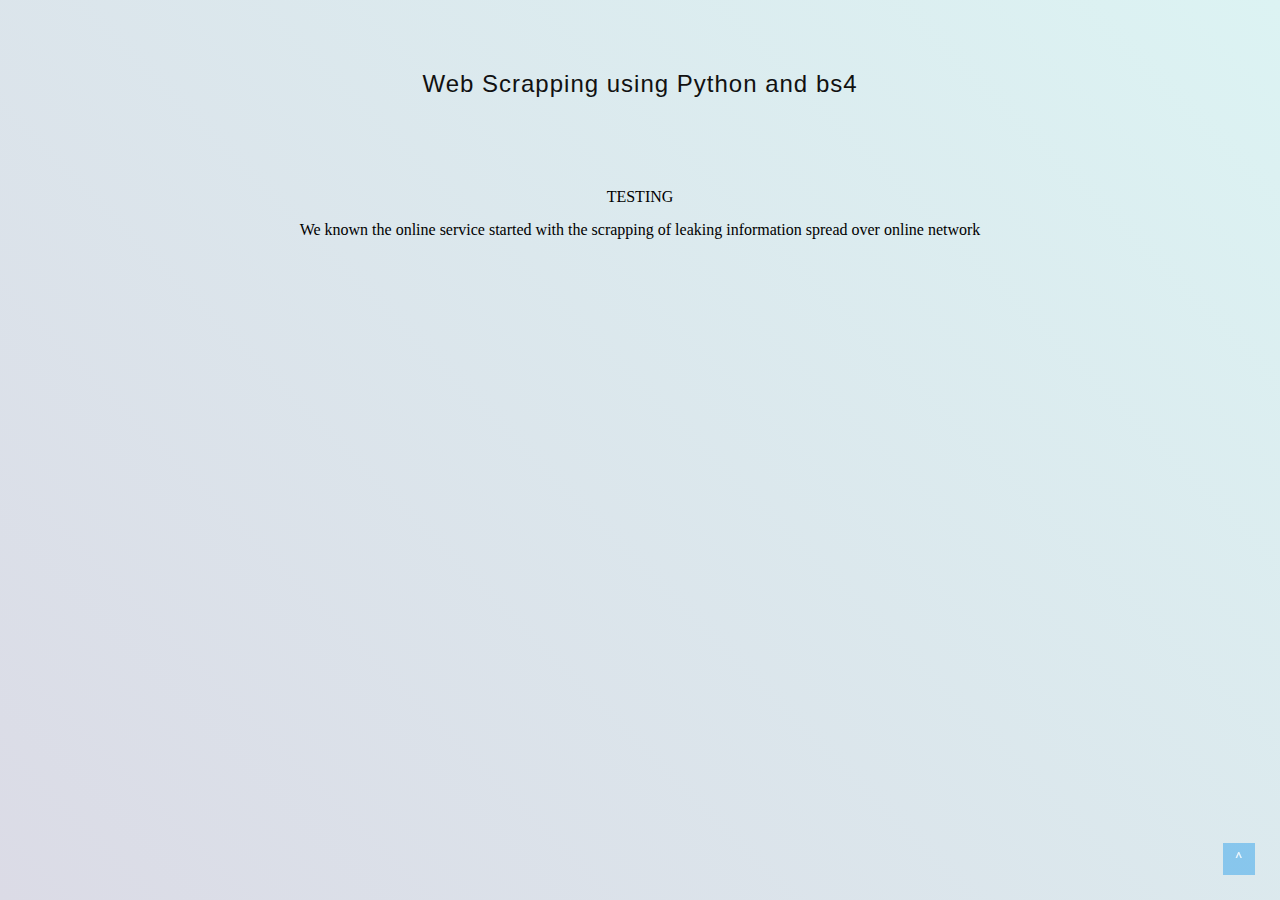
<file: page/1.html>
<!DOCTYPE html>
<html lang="en">
<head>
    <meta charset="UTF-8">
    <meta http-equiv="X-UA-Compatible" content="IE=edge">
    <meta name="viewport" content="width=device-width, initial-scale=1.0">
    <link rel = "stylesheet" href="../css/sub_page_style.css">
    <title>Document</title>
</head>
<body>
    <article class="scrap">
        <h2>Web Scrapping using Python and bs4</h2>
        <section class="content">
            <p>TESTING</p>
            <p>We known the online service started with the scrapping of leaking information spread over online network</p>
        </section>

    </article>
    <div class="back-top" title="Back to Top" style="display: block;"></div>
</body>
</html>
</file>
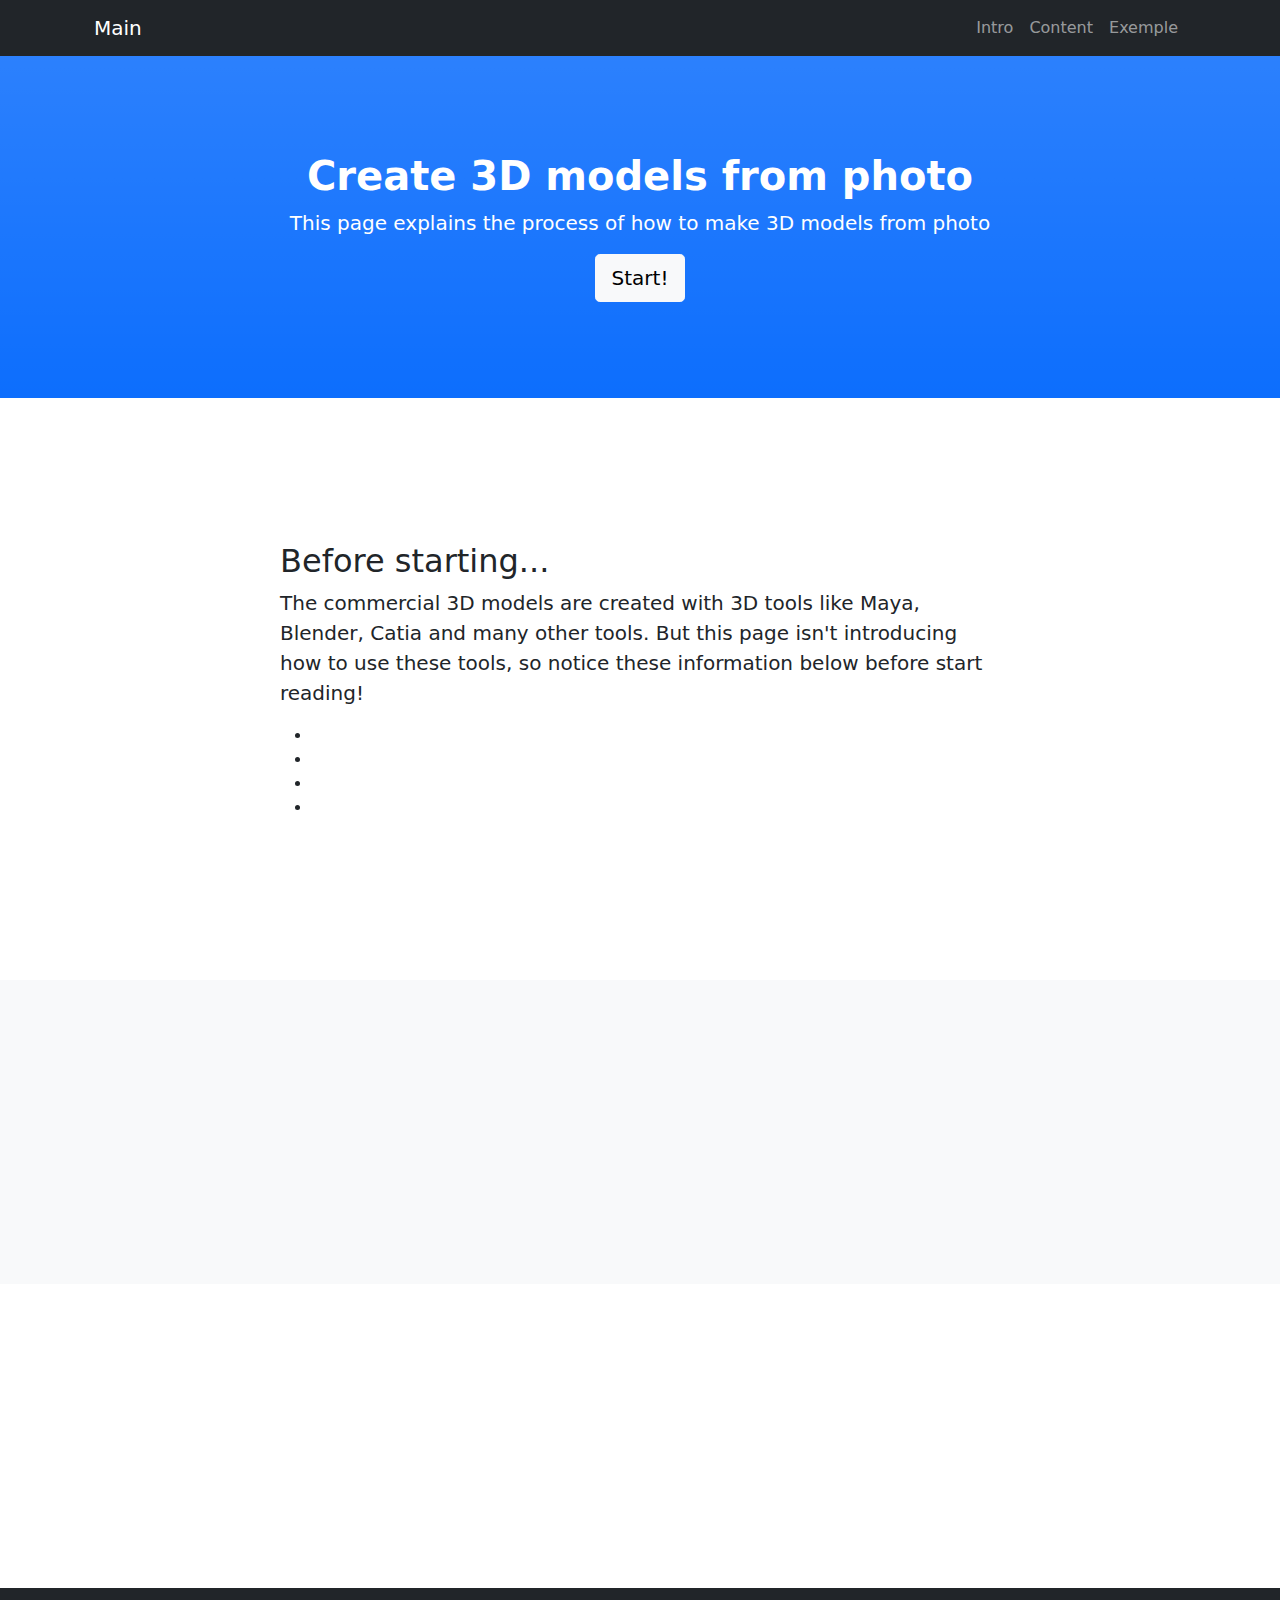
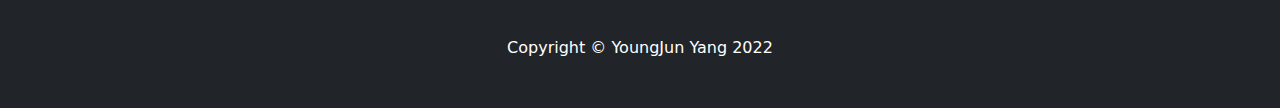
<file: page/2.html>
<!DOCTYPE html>
<html lang="en">
    <head>
        <meta charset="utf-8" />
        <meta name="viewport" content="width=device-width, initial-scale=1, shrink-to-fit=no" />
        <title>Modeling</title>
        <link href="../css/sub_page2_style.css" rel="stylesheet" />
    </head>
    <body id="page-top">

        <nav class="navbar navbar-expand-lg navbar-dark bg-dark fixed-top" id="mainNav">
            <div class="container px-4">
                <a class="navbar-brand" href="#page-top">Main</a>
                <button class="navbar-toggler" type="button" data-bs-toggle="collapse" data-bs-target="#navbarResponsive" aria-controls="navbarResponsive" aria-expanded="false" aria-label="Toggle navigation"><span class="navbar-toggler-icon"></span></button>
                <div class="collapse navbar-collapse" id="navbarResponsive">
                    <ul class="navbar-nav ms-auto">
                        <li class="nav-item"><a class="nav-link" href="#introduction">Intro</a></li>
                        <li class="nav-item"><a class="nav-link" href="#content">Content</a></li>
                        <li class="nav-item"><a class="nav-link" href="#exemple">Exemple</a></li>
                    </ul>
                </div>
            </div>
        </nav>

        <header class="bg-primary bg-gradient text-white">
            <div class="container px-4 text-center">
                <h1 class="fw-bolder">Create 3D models from photo</h1>
                <p class="lead">This page explains the process of how to make 3D models from photo</p>
                <a class="btn btn-lg btn-light" href="#content">Start!</a>
            </div>
        </header>

        <section id="introduction">
            <div class="container px-4">
                <div class="row gx-4 justify-content-center">
                    <div class="col-lg-8">
                        <h2>Before starting...</h2>
                        <p class="lead">The commercial 3D models are created with 3D tools like Maya, Blender, Catia and many other tools.
                            But this page isn't introducing how to use these tools, so notice these information below before start reading!
                        </p>
                        <ul>
                            <li></li>
                            <li></li>
                            <li></li>
                            <li></li>
                        </ul>
                    </div>
                </div>
            </div>
        </section>

        <section class="bg-light" id="content">
            <div class="container px-4">
                <div class="row gx-4 justify-content-center">
                    <div class="col-lg-8">
                        <h2></h2>
                        <p class="lead"></p>
                    </div>
                </div>
            </div>
        </section>

        <section id="exemple">
            <div class="container px-4">
                <div class="row gx-4 justify-content-center">
                    <div class="col-lg-8">
                        <h2></h2>
                        <p class="lead"></p>
                    </div>
                </div>
            </div>
        </section>

        <footer class="py-5 bg-dark">
            <div class="container px-4"><p class="m-0 text-center text-white">Copyright &copy; YoungJun Yang 2022</p></div>
        </footer>
    </body>
</html>
</file>
<file: css/sub_page_style.css>
@charset "utf-8";
@import url('https://fonts.googleapis.com/css2?family=Roboto:wght@100&display=swap');
@import url('https://fonts.googleapis.com/css2?family=Orbitron&display=swap');


* {
    margin: 0px;
    padding: 0px;
}

ul,ol,li {
    list-style: none;
}

a {
    text-decoration: none;
}

.scrap {
    width: 100%;
    height: 100vh;
    overflow: hidden;
    width: calc(100%);
    box-sizing: border-box;
    background: linear-gradient(45deg, #dbdbe6, #dcf3f3);
}

.scrap h2 {
    font-weight: normal;
    font-size: 24px;
    font-family: "arial";
    color: #111;
    letter-spacing: 1px;
    position: relative;
    text-align: center;
    top: 70px;
}

.scrap .content p {
    margin: 0 0 15px 0;
    position: relative;
    text-align: center;
    top: 160px;
}

.back-top {
    color: rgb(232, 230, 227);
}

.back-top {
    display: none;
    z-index: 1010;
    width: 32px;
    height: 32px;
    position: fixed;
    bottom: 25px;
    right: 25px;
    cursor: pointer;
    overflow: hidden;
    font-size: 13px;
    color: #fff;
    text-align: center;
    line-height: 32px;
    border-radius: 0;
}

.back-top::before {
    background-color: rgb(17, 110, 169);
}

.back-top:before {
    content:'';
    position:absolute;
    top:0;
    left:0;
    right:0;
    bottom:0;
    background-color:#33a4eb;
    opacity:.5;
    transition:opacity .17s ease
}

.back-top:after {
    content:'^';
    position:relative;
    font-family: "roboto";
    font-size: large;
    font-weight:400;
    opacity: 0.8;
    transition:opacity .17s ease}

.back-top:hover:before,
.back-top:hover:after,
.nav-active .back-top:after,
.nav-active .back-top:before{opacity:1}
</file>
<file: css/sub_page2_style.css>
@charset "UTF-8";

:root {
  --bs-blue: #0d6efd;
  --bs-indigo: #6610f2;
  --bs-purple: #6f42c1;
  --bs-pink: #d63384;
  --bs-red: #dc3545;
  --bs-orange: #fd7e14;
  --bs-yellow: #ffc107;
  --bs-green: #198754;
  --bs-teal: #20c997;
  --bs-cyan: #0dcaf0;
  --bs-white: #fff;
  --bs-gray: #6c757d;
  --bs-gray-dark: #343a40;
  --bs-gray-100: #f8f9fa;
  --bs-gray-200: #e9ecef;
  --bs-gray-300: #dee2e6;
  --bs-gray-400: #ced4da;
  --bs-gray-500: #adb5bd;
  --bs-gray-600: #6c757d;
  --bs-gray-700: #495057;
  --bs-gray-800: #343a40;
  --bs-gray-900: #212529;
  --bs-primary: #0d6efd;
  --bs-secondary: #6c757d;
  --bs-success: #198754;
  --bs-info: #0dcaf0;
  --bs-warning: #ffc107;
  --bs-danger: #dc3545;
  --bs-light: #f8f9fa;
  --bs-dark: #212529;
  --bs-primary-rgb: 13, 110, 253;
  --bs-secondary-rgb: 108, 117, 125;
  --bs-success-rgb: 25, 135, 84;
  --bs-info-rgb: 13, 202, 240;
  --bs-warning-rgb: 255, 193, 7;
  --bs-danger-rgb: 220, 53, 69;
  --bs-light-rgb: 248, 249, 250;
  --bs-dark-rgb: 33, 37, 41;
  --bs-white-rgb: 255, 255, 255;
  --bs-black-rgb: 0, 0, 0;
  --bs-body-color-rgb: 33, 37, 41;
  --bs-body-bg-rgb: 255, 255, 255;
  --bs-font-sans-serif: system-ui, -apple-system, "Segoe UI", Roboto, "Helvetica Neue", Arial, "Noto Sans", "Liberation Sans", sans-serif, "Apple Color Emoji", "Segoe UI Emoji", "Segoe UI Symbol", "Noto Color Emoji";
  --bs-font-monospace: SFMono-Regular, Menlo, Monaco, Consolas, "Liberation Mono", "Courier New", monospace;
  --bs-gradient: linear-gradient(180deg, rgba(255, 255, 255, 0.15), rgba(255, 255, 255, 0));
  --bs-body-font-family: var(--bs-font-sans-serif);
  --bs-body-font-size: 1rem;
  --bs-body-font-weight: 400;
  --bs-body-line-height: 1.5;
  --bs-body-color: #212529;
  --bs-body-bg: #fff;
}

*,
*::before,
*::after {
  box-sizing: border-box;
}

@media (prefers-reduced-motion: no-preference) {
  :root {
    scroll-behavior: smooth;
  }
}

body {
  margin: 0;
  font-family: var(--bs-body-font-family);
  font-size: var(--bs-body-font-size);
  font-weight: var(--bs-body-font-weight);
  line-height: var(--bs-body-line-height);
  color: var(--bs-body-color);
  text-align: var(--bs-body-text-align);
  background-color: var(--bs-body-bg);
  -webkit-text-size-adjust: 100%;
  -webkit-tap-highlight-color: rgba(0, 0, 0, 0);
}

hr {
  margin: 1rem 0;
  color: inherit;
  background-color: currentColor;
  border: 0;
  opacity: 0.25;
}

hr:not([size]) {
  height: 1px;
}

h6, .h6, h5, .h5, h4, .h4, h3, .h3, h2, .h2, h1, .h1 {
  margin-top: 0;
  margin-bottom: 0.5rem;
  font-weight: 500;
  line-height: 1.2;
}

h1, .h1 {
  font-size: calc(1.375rem + 1.5vw);
}
@media (min-width: 1200px) {
  h1, .h1 {
    font-size: 2.5rem;
  }
}

h2, .h2 {
  font-size: calc(1.325rem + 0.9vw);
}
@media (min-width: 1200px) {
  h2, .h2 {
    font-size: 2rem;
  }
}

h3, .h3 {
  font-size: calc(1.3rem + 0.6vw);
}
@media (min-width: 1200px) {
  h3, .h3 {
    font-size: 1.75rem;
  }
}

h4, .h4 {
  font-size: calc(1.275rem + 0.3vw);
}
@media (min-width: 1200px) {
  h4, .h4 {
    font-size: 1.5rem;
  }
}

h5, .h5 {
  font-size: 1.25rem;
}

h6, .h6 {
  font-size: 1rem;
}

p {
  margin-top: 0;
  margin-bottom: 1rem;
}

abbr[title],
abbr[data-bs-original-title] {
  -webkit-text-decoration: underline dotted;
          text-decoration: underline dotted;
  cursor: help;
  -webkit-text-decoration-skip-ink: none;
          text-decoration-skip-ink: none;
}

address {
  margin-bottom: 1rem;
  font-style: normal;
  line-height: inherit;
}

ol,
ul {
  padding-left: 2rem;
}

ol,
ul,
dl {
  margin-top: 0;
  margin-bottom: 1rem;
}

ol ol,
ul ul,
ol ul,
ul ol {
  margin-bottom: 0;
}

dt {
  font-weight: 700;
}

dd {
  margin-bottom: 0.5rem;
  margin-left: 0;
}

blockquote {
  margin: 0 0 1rem;
}

b,
strong {
  font-weight: bolder;
}

small, .small {
  font-size: 0.875em;
}

mark, .mark {
  padding: 0.2em;
  background-color: #fcf8e3;
}

sub,
sup {
  position: relative;
  font-size: 0.75em;
  line-height: 0;
  vertical-align: baseline;
}

sub {
  bottom: -0.25em;
}

sup {
  top: -0.5em;
}

a {
  color: #0d6efd;
  text-decoration: underline;
}
a:hover {
  color: #0a58ca;
}

a:not([href]):not([class]), a:not([href]):not([class]):hover {
  color: inherit;
  text-decoration: none;
}

pre,
code,
kbd,
samp {
  font-family: var(--bs-font-monospace);
  font-size: 1em;
  direction: ltr /* rtl:ignore */;
  unicode-bidi: bidi-override;
}

pre {
  display: block;
  margin-top: 0;
  margin-bottom: 1rem;
  overflow: auto;
  font-size: 0.875em;
}
pre code {
  font-size: inherit;
  color: inherit;
  word-break: normal;
}

code {
  font-size: 0.875em;
  color: #d63384;
  word-wrap: break-word;
}
a > code {
  color: inherit;
}

kbd {
  padding: 0.2rem 0.4rem;
  font-size: 0.875em;
  color: #fff;
  background-color: #212529;
  border-radius: 0.2rem;
}
kbd kbd {
  padding: 0;
  font-size: 1em;
  font-weight: 700;
}

figure {
  margin: 0 0 1rem;
}

img,
svg {
  vertical-align: middle;
}

table {
  caption-side: bottom;
  border-collapse: collapse;
}

caption {
  padding-top: 0.5rem;
  padding-bottom: 0.5rem;
  color: #6c757d;
  text-align: left;
}

th {
  text-align: inherit;
  text-align: -webkit-match-parent;
}

thead,
tbody,
tfoot,
tr,
td,
th {
  border-color: inherit;
  border-style: solid;
  border-width: 0;
}

label {
  display: inline-block;
}

button {
  border-radius: 0;
}

button:focus:not(:focus-visible) {
  outline: 0;
}

input,
button,
select,
optgroup,
textarea {
  margin: 0;
  font-family: inherit;
  font-size: inherit;
  line-height: inherit;
}

button,
select {
  text-transform: none;
}

[role=button] {
  cursor: pointer;
}

select {
  word-wrap: normal;
}
select:disabled {
  opacity: 1;
}

[list]::-webkit-calendar-picker-indicator {
  display: none;
}

button,
[type=button],
[type=reset],
[type=submit] {
  -webkit-appearance: button;
}
button:not(:disabled),
[type=button]:not(:disabled),
[type=reset]:not(:disabled),
[type=submit]:not(:disabled) {
  cursor: pointer;
}

::-moz-focus-inner {
  padding: 0;
  border-style: none;
}

textarea {
  resize: vertical;
}

fieldset {
  min-width: 0;
  padding: 0;
  margin: 0;
  border: 0;
}

legend {
  float: left;
  width: 100%;
  padding: 0;
  margin-bottom: 0.5rem;
  font-size: calc(1.275rem + 0.3vw);
  line-height: inherit;
}
@media (min-width: 1200px) {
  legend {
    font-size: 1.5rem;
  }
}
legend + * {
  clear: left;
}

::-webkit-datetime-edit-fields-wrapper,
::-webkit-datetime-edit-text,
::-webkit-datetime-edit-minute,
::-webkit-datetime-edit-hour-field,
::-webkit-datetime-edit-day-field,
::-webkit-datetime-edit-month-field,
::-webkit-datetime-edit-year-field {
  padding: 0;
}

::-webkit-inner-spin-button {
  height: auto;
}

[type=search] {
  outline-offset: -2px;
  -webkit-appearance: textfield;
}

/* rtl:raw:
[type="tel"],
[type="url"],
[type="email"],
[type="number"] {
  direction: ltr;
}
*/
::-webkit-search-decoration {
  -webkit-appearance: none;
}

::-webkit-color-swatch-wrapper {
  padding: 0;
}

::-webkit-file-upload-button {
  font: inherit;
}

::file-selector-button {
  font: inherit;
}

::-webkit-file-upload-button {
  font: inherit;
  -webkit-appearance: button;
}

output {
  display: inline-block;
}

iframe {
  border: 0;
}

summary {
  display: list-item;
  cursor: pointer;
}

progress {
  vertical-align: baseline;
}

[hidden] {
  display: none !important;
}

.lead {
  font-size: 1.25rem;
  font-weight: 300;
}

.display-1 {
  font-size: calc(1.625rem + 4.5vw);
  font-weight: 300;
  line-height: 1.2;
}
@media (min-width: 1200px) {
  .display-1 {
    font-size: 5rem;
  }
}

.display-2 {
  font-size: calc(1.575rem + 3.9vw);
  font-weight: 300;
  line-height: 1.2;
}
@media (min-width: 1200px) {
  .display-2 {
    font-size: 4.5rem;
  }
}

.display-3 {
  font-size: calc(1.525rem + 3.3vw);
  font-weight: 300;
  line-height: 1.2;
}
@media (min-width: 1200px) {
  .display-3 {
    font-size: 4rem;
  }
}

.display-4 {
  font-size: calc(1.475rem + 2.7vw);
  font-weight: 300;
  line-height: 1.2;
}
@media (min-width: 1200px) {
  .display-4 {
    font-size: 3.5rem;
  }
}

.display-5 {
  font-size: calc(1.425rem + 2.1vw);
  font-weight: 300;
  line-height: 1.2;
}
@media (min-width: 1200px) {
  .display-5 {
    font-size: 3rem;
  }
}

.display-6 {
  font-size: calc(1.375rem + 1.5vw);
  font-weight: 300;
  line-height: 1.2;
}
@media (min-width: 1200px) {
  .display-6 {
    font-size: 2.5rem;
  }
}

.list-unstyled {
  padding-left: 0;
  list-style: none;
}

.list-inline {
  padding-left: 0;
  list-style: none;
}

.list-inline-item {
  display: inline-block;
}
.list-inline-item:not(:last-child) {
  margin-right: 0.5rem;
}

.initialism {
  font-size: 0.875em;
  text-transform: uppercase;
}

.blockquote {
  margin-bottom: 1rem;
  font-size: 1.25rem;
}
.blockquote > :last-child {
  margin-bottom: 0;
}

.blockquote-footer {
  margin-top: -1rem;
  margin-bottom: 1rem;
  font-size: 0.875em;
  color: #6c757d;
}
.blockquote-footer::before {
  content: "— ";
}

.img-fluid {
  max-width: 100%;
  height: auto;
}

.img-thumbnail {
  padding: 0.25rem;
  background-color: #fff;
  border: 1px solid #dee2e6;
  border-radius: 0.25rem;
  max-width: 100%;
  height: auto;
}

.figure {
  display: inline-block;
}

.figure-img {
  margin-bottom: 0.5rem;
  line-height: 1;
}

.figure-caption {
  font-size: 0.875em;
  color: #6c757d;
}

.container,
.container-fluid,
.container-xxl,
.container-xl,
.container-lg,
.container-md,
.container-sm {
  width: 100%;
  padding-right: var(--bs-gutter-x, 0.75rem);
  padding-left: var(--bs-gutter-x, 0.75rem);
  margin-right: auto;
  margin-left: auto;
}

@media (min-width: 576px) {
  .container-sm, .container {
    max-width: 540px;
  }
}
@media (min-width: 768px) {
  .container-md, .container-sm, .container {
    max-width: 720px;
  }
}
@media (min-width: 992px) {
  .container-lg, .container-md, .container-sm, .container {
    max-width: 960px;
  }
}
@media (min-width: 1200px) {
  .container-xl, .container-lg, .container-md, .container-sm, .container {
    max-width: 1140px;
  }
}
@media (min-width: 1400px) {
  .container-xxl, .container-xl, .container-lg, .container-md, .container-sm, .container {
    max-width: 1320px;
  }
}
.row {
  --bs-gutter-x: 1.5rem;
  --bs-gutter-y: 0;
  display: flex;
  flex-wrap: wrap;
  margin-top: calc(-1 * var(--bs-gutter-y));
  margin-right: calc(-0.5 * var(--bs-gutter-x));
  margin-left: calc(-0.5 * var(--bs-gutter-x));
}
.row > * {
  flex-shrink: 0;
  width: 100%;
  max-width: 100%;
  padding-right: calc(var(--bs-gutter-x) * 0.5);
  padding-left: calc(var(--bs-gutter-x) * 0.5);
  margin-top: var(--bs-gutter-y);
}

.col {
  flex: 1 0 0%;
}

.row-cols-auto > * {
  flex: 0 0 auto;
  width: auto;
}

.row-cols-1 > * {
  flex: 0 0 auto;
  width: 100%;
}

.row-cols-2 > * {
  flex: 0 0 auto;
  width: 50%;
}

.row-cols-3 > * {
  flex: 0 0 auto;
  width: 33.3333333333%;
}

.row-cols-4 > * {
  flex: 0 0 auto;
  width: 25%;
}

.row-cols-5 > * {
  flex: 0 0 auto;
  width: 20%;
}

.row-cols-6 > * {
  flex: 0 0 auto;
  width: 16.6666666667%;
}

.col-auto {
  flex: 0 0 auto;
  width: auto;
}

.col-1 {
  flex: 0 0 auto;
  width: 8.33333333%;
}

.col-2 {
  flex: 0 0 auto;
  width: 16.66666667%;
}

.col-3 {
  flex: 0 0 auto;
  width: 25%;
}

.col-4 {
  flex: 0 0 auto;
  width: 33.33333333%;
}

.col-5 {
  flex: 0 0 auto;
  width: 41.66666667%;
}

.col-6 {
  flex: 0 0 auto;
  width: 50%;
}

.col-7 {
  flex: 0 0 auto;
  width: 58.33333333%;
}

.col-8 {
  flex: 0 0 auto;
  width: 66.66666667%;
}

.col-9 {
  flex: 0 0 auto;
  width: 75%;
}

.col-10 {
  flex: 0 0 auto;
  width: 83.33333333%;
}

.col-11 {
  flex: 0 0 auto;
  width: 91.66666667%;
}

.col-12 {
  flex: 0 0 auto;
  width: 100%;
}

.offset-1 {
  margin-left: 8.33333333%;
}

.offset-2 {
  margin-left: 16.66666667%;
}

.offset-3 {
  margin-left: 25%;
}

.offset-4 {
  margin-left: 33.33333333%;
}

.offset-5 {
  margin-left: 41.66666667%;
}

.offset-6 {
  margin-left: 50%;
}

.offset-7 {
  margin-left: 58.33333333%;
}

.offset-8 {
  margin-left: 66.66666667%;
}

.offset-9 {
  margin-left: 75%;
}

.offset-10 {
  margin-left: 83.33333333%;
}

.offset-11 {
  margin-left: 91.66666667%;
}

.g-0,
.gx-0 {
  --bs-gutter-x: 0;
}

.g-0,
.gy-0 {
  --bs-gutter-y: 0;
}

.g-1,
.gx-1 {
  --bs-gutter-x: 0.25rem;
}

.g-1,
.gy-1 {
  --bs-gutter-y: 0.25rem;
}

.g-2,
.gx-2 {
  --bs-gutter-x: 0.5rem;
}

.g-2,
.gy-2 {
  --bs-gutter-y: 0.5rem;
}

.g-3,
.gx-3 {
  --bs-gutter-x: 1rem;
}

.g-3,
.gy-3 {
  --bs-gutter-y: 1rem;
}

.g-4,
.gx-4 {
  --bs-gutter-x: 1.5rem;
}

.g-4,
.gy-4 {
  --bs-gutter-y: 1.5rem;
}

.g-5,
.gx-5 {
  --bs-gutter-x: 3rem;
}

.g-5,
.gy-5 {
  --bs-gutter-y: 3rem;
}

@media (min-width: 576px) {
  .col-sm {
    flex: 1 0 0%;
  }

  .row-cols-sm-auto > * {
    flex: 0 0 auto;
    width: auto;
  }

  .row-cols-sm-1 > * {
    flex: 0 0 auto;
    width: 100%;
  }

  .row-cols-sm-2 > * {
    flex: 0 0 auto;
    width: 50%;
  }

  .row-cols-sm-3 > * {
    flex: 0 0 auto;
    width: 33.3333333333%;
  }

  .row-cols-sm-4 > * {
    flex: 0 0 auto;
    width: 25%;
  }

  .row-cols-sm-5 > * {
    flex: 0 0 auto;
    width: 20%;
  }

  .row-cols-sm-6 > * {
    flex: 0 0 auto;
    width: 16.6666666667%;
  }

  .col-sm-auto {
    flex: 0 0 auto;
    width: auto;
  }

  .col-sm-1 {
    flex: 0 0 auto;
    width: 8.33333333%;
  }

  .col-sm-2 {
    flex: 0 0 auto;
    width: 16.66666667%;
  }

  .col-sm-3 {
    flex: 0 0 auto;
    width: 25%;
  }

  .col-sm-4 {
    flex: 0 0 auto;
    width: 33.33333333%;
  }

  .col-sm-5 {
    flex: 0 0 auto;
    width: 41.66666667%;
  }

  .col-sm-6 {
    flex: 0 0 auto;
    width: 50%;
  }

  .col-sm-7 {
    flex: 0 0 auto;
    width: 58.33333333%;
  }

  .col-sm-8 {
    flex: 0 0 auto;
    width: 66.66666667%;
  }

  .col-sm-9 {
    flex: 0 0 auto;
    width: 75%;
  }

  .col-sm-10 {
    flex: 0 0 auto;
    width: 83.33333333%;
  }

  .col-sm-11 {
    flex: 0 0 auto;
    width: 91.66666667%;
  }

  .col-sm-12 {
    flex: 0 0 auto;
    width: 100%;
  }

  .offset-sm-0 {
    margin-left: 0;
  }

  .offset-sm-1 {
    margin-left: 8.33333333%;
  }

  .offset-sm-2 {
    margin-left: 16.66666667%;
  }

  .offset-sm-3 {
    margin-left: 25%;
  }

  .offset-sm-4 {
    margin-left: 33.33333333%;
  }

  .offset-sm-5 {
    margin-left: 41.66666667%;
  }

  .offset-sm-6 {
    margin-left: 50%;
  }

  .offset-sm-7 {
    margin-left: 58.33333333%;
  }

  .offset-sm-8 {
    margin-left: 66.66666667%;
  }

  .offset-sm-9 {
    margin-left: 75%;
  }

  .offset-sm-10 {
    margin-left: 83.33333333%;
  }

  .offset-sm-11 {
    margin-left: 91.66666667%;
  }

  .g-sm-0,
.gx-sm-0 {
    --bs-gutter-x: 0;
  }

  .g-sm-0,
.gy-sm-0 {
    --bs-gutter-y: 0;
  }

  .g-sm-1,
.gx-sm-1 {
    --bs-gutter-x: 0.25rem;
  }

  .g-sm-1,
.gy-sm-1 {
    --bs-gutter-y: 0.25rem;
  }

  .g-sm-2,
.gx-sm-2 {
    --bs-gutter-x: 0.5rem;
  }

  .g-sm-2,
.gy-sm-2 {
    --bs-gutter-y: 0.5rem;
  }

  .g-sm-3,
.gx-sm-3 {
    --bs-gutter-x: 1rem;
  }

  .g-sm-3,
.gy-sm-3 {
    --bs-gutter-y: 1rem;
  }

  .g-sm-4,
.gx-sm-4 {
    --bs-gutter-x: 1.5rem;
  }

  .g-sm-4,
.gy-sm-4 {
    --bs-gutter-y: 1.5rem;
  }

  .g-sm-5,
.gx-sm-5 {
    --bs-gutter-x: 3rem;
  }

  .g-sm-5,
.gy-sm-5 {
    --bs-gutter-y: 3rem;
  }
}
@media (min-width: 768px) {
  .col-md {
    flex: 1 0 0%;
  }

  .row-cols-md-auto > * {
    flex: 0 0 auto;
    width: auto;
  }

  .row-cols-md-1 > * {
    flex: 0 0 auto;
    width: 100%;
  }

  .row-cols-md-2 > * {
    flex: 0 0 auto;
    width: 50%;
  }

  .row-cols-md-3 > * {
    flex: 0 0 auto;
    width: 33.3333333333%;
  }

  .row-cols-md-4 > * {
    flex: 0 0 auto;
    width: 25%;
  }

  .row-cols-md-5 > * {
    flex: 0 0 auto;
    width: 20%;
  }

  .row-cols-md-6 > * {
    flex: 0 0 auto;
    width: 16.6666666667%;
  }

  .col-md-auto {
    flex: 0 0 auto;
    width: auto;
  }

  .col-md-1 {
    flex: 0 0 auto;
    width: 8.33333333%;
  }

  .col-md-2 {
    flex: 0 0 auto;
    width: 16.66666667%;
  }

  .col-md-3 {
    flex: 0 0 auto;
    width: 25%;
  }

  .col-md-4 {
    flex: 0 0 auto;
    width: 33.33333333%;
  }

  .col-md-5 {
    flex: 0 0 auto;
    width: 41.66666667%;
  }

  .col-md-6 {
    flex: 0 0 auto;
    width: 50%;
  }

  .col-md-7 {
    flex: 0 0 auto;
    width: 58.33333333%;
  }

  .col-md-8 {
    flex: 0 0 auto;
    width: 66.66666667%;
  }

  .col-md-9 {
    flex: 0 0 auto;
    width: 75%;
  }

  .col-md-10 {
    flex: 0 0 auto;
    width: 83.33333333%;
  }

  .col-md-11 {
    flex: 0 0 auto;
    width: 91.66666667%;
  }

  .col-md-12 {
    flex: 0 0 auto;
    width: 100%;
  }

  .offset-md-0 {
    margin-left: 0;
  }

  .offset-md-1 {
    margin-left: 8.33333333%;
  }

  .offset-md-2 {
    margin-left: 16.66666667%;
  }

  .offset-md-3 {
    margin-left: 25%;
  }

  .offset-md-4 {
    margin-left: 33.33333333%;
  }

  .offset-md-5 {
    margin-left: 41.66666667%;
  }

  .offset-md-6 {
    margin-left: 50%;
  }

  .offset-md-7 {
    margin-left: 58.33333333%;
  }

  .offset-md-8 {
    margin-left: 66.66666667%;
  }

  .offset-md-9 {
    margin-left: 75%;
  }

  .offset-md-10 {
    margin-left: 83.33333333%;
  }

  .offset-md-11 {
    margin-left: 91.66666667%;
  }

  .g-md-0,
.gx-md-0 {
    --bs-gutter-x: 0;
  }

  .g-md-0,
.gy-md-0 {
    --bs-gutter-y: 0;
  }

  .g-md-1,
.gx-md-1 {
    --bs-gutter-x: 0.25rem;
  }

  .g-md-1,
.gy-md-1 {
    --bs-gutter-y: 0.25rem;
  }

  .g-md-2,
.gx-md-2 {
    --bs-gutter-x: 0.5rem;
  }

  .g-md-2,
.gy-md-2 {
    --bs-gutter-y: 0.5rem;
  }

  .g-md-3,
.gx-md-3 {
    --bs-gutter-x: 1rem;
  }

  .g-md-3,
.gy-md-3 {
    --bs-gutter-y: 1rem;
  }

  .g-md-4,
.gx-md-4 {
    --bs-gutter-x: 1.5rem;
  }

  .g-md-4,
.gy-md-4 {
    --bs-gutter-y: 1.5rem;
  }

  .g-md-5,
.gx-md-5 {
    --bs-gutter-x: 3rem;
  }

  .g-md-5,
.gy-md-5 {
    --bs-gutter-y: 3rem;
  }
}
@media (min-width: 992px) {
  .col-lg {
    flex: 1 0 0%;
  }

  .row-cols-lg-auto > * {
    flex: 0 0 auto;
    width: auto;
  }

  .row-cols-lg-1 > * {
    flex: 0 0 auto;
    width: 100%;
  }

  .row-cols-lg-2 > * {
    flex: 0 0 auto;
    width: 50%;
  }

  .row-cols-lg-3 > * {
    flex: 0 0 auto;
    width: 33.3333333333%;
  }

  .row-cols-lg-4 > * {
    flex: 0 0 auto;
    width: 25%;
  }

  .row-cols-lg-5 > * {
    flex: 0 0 auto;
    width: 20%;
  }

  .row-cols-lg-6 > * {
    flex: 0 0 auto;
    width: 16.6666666667%;
  }

  .col-lg-auto {
    flex: 0 0 auto;
    width: auto;
  }

  .col-lg-1 {
    flex: 0 0 auto;
    width: 8.33333333%;
  }

  .col-lg-2 {
    flex: 0 0 auto;
    width: 16.66666667%;
  }

  .col-lg-3 {
    flex: 0 0 auto;
    width: 25%;
  }

  .col-lg-4 {
    flex: 0 0 auto;
    width: 33.33333333%;
  }

  .col-lg-5 {
    flex: 0 0 auto;
    width: 41.66666667%;
  }

  .col-lg-6 {
    flex: 0 0 auto;
    width: 50%;
  }

  .col-lg-7 {
    flex: 0 0 auto;
    width: 58.33333333%;
  }

  .col-lg-8 {
    flex: 0 0 auto;
    width: 66.66666667%;
  }

  .col-lg-9 {
    flex: 0 0 auto;
    width: 75%;
  }

  .col-lg-10 {
    flex: 0 0 auto;
    width: 83.33333333%;
  }

  .col-lg-11 {
    flex: 0 0 auto;
    width: 91.66666667%;
  }

  .col-lg-12 {
    flex: 0 0 auto;
    width: 100%;
  }

  .offset-lg-0 {
    margin-left: 0;
  }

  .offset-lg-1 {
    margin-left: 8.33333333%;
  }

  .offset-lg-2 {
    margin-left: 16.66666667%;
  }

  .offset-lg-3 {
    margin-left: 25%;
  }

  .offset-lg-4 {
    margin-left: 33.33333333%;
  }

  .offset-lg-5 {
    margin-left: 41.66666667%;
  }

  .offset-lg-6 {
    margin-left: 50%;
  }

  .offset-lg-7 {
    margin-left: 58.33333333%;
  }

  .offset-lg-8 {
    margin-left: 66.66666667%;
  }

  .offset-lg-9 {
    margin-left: 75%;
  }

  .offset-lg-10 {
    margin-left: 83.33333333%;
  }

  .offset-lg-11 {
    margin-left: 91.66666667%;
  }

  .g-lg-0,
.gx-lg-0 {
    --bs-gutter-x: 0;
  }

  .g-lg-0,
.gy-lg-0 {
    --bs-gutter-y: 0;
  }

  .g-lg-1,
.gx-lg-1 {
    --bs-gutter-x: 0.25rem;
  }

  .g-lg-1,
.gy-lg-1 {
    --bs-gutter-y: 0.25rem;
  }

  .g-lg-2,
.gx-lg-2 {
    --bs-gutter-x: 0.5rem;
  }

  .g-lg-2,
.gy-lg-2 {
    --bs-gutter-y: 0.5rem;
  }

  .g-lg-3,
.gx-lg-3 {
    --bs-gutter-x: 1rem;
  }

  .g-lg-3,
.gy-lg-3 {
    --bs-gutter-y: 1rem;
  }

  .g-lg-4,
.gx-lg-4 {
    --bs-gutter-x: 1.5rem;
  }

  .g-lg-4,
.gy-lg-4 {
    --bs-gutter-y: 1.5rem;
  }

  .g-lg-5,
.gx-lg-5 {
    --bs-gutter-x: 3rem;
  }

  .g-lg-5,
.gy-lg-5 {
    --bs-gutter-y: 3rem;
  }
}
@media (min-width: 1200px) {
  .col-xl {
    flex: 1 0 0%;
  }

  .row-cols-xl-auto > * {
    flex: 0 0 auto;
    width: auto;
  }

  .row-cols-xl-1 > * {
    flex: 0 0 auto;
    width: 100%;
  }

  .row-cols-xl-2 > * {
    flex: 0 0 auto;
    width: 50%;
  }

  .row-cols-xl-3 > * {
    flex: 0 0 auto;
    width: 33.3333333333%;
  }

  .row-cols-xl-4 > * {
    flex: 0 0 auto;
    width: 25%;
  }

  .row-cols-xl-5 > * {
    flex: 0 0 auto;
    width: 20%;
  }

  .row-cols-xl-6 > * {
    flex: 0 0 auto;
    width: 16.6666666667%;
  }

  .col-xl-auto {
    flex: 0 0 auto;
    width: auto;
  }

  .col-xl-1 {
    flex: 0 0 auto;
    width: 8.33333333%;
  }

  .col-xl-2 {
    flex: 0 0 auto;
    width: 16.66666667%;
  }

  .col-xl-3 {
    flex: 0 0 auto;
    width: 25%;
  }

  .col-xl-4 {
    flex: 0 0 auto;
    width: 33.33333333%;
  }

  .col-xl-5 {
    flex: 0 0 auto;
    width: 41.66666667%;
  }

  .col-xl-6 {
    flex: 0 0 auto;
    width: 50%;
  }

  .col-xl-7 {
    flex: 0 0 auto;
    width: 58.33333333%;
  }

  .col-xl-8 {
    flex: 0 0 auto;
    width: 66.66666667%;
  }

  .col-xl-9 {
    flex: 0 0 auto;
    width: 75%;
  }

  .col-xl-10 {
    flex: 0 0 auto;
    width: 83.33333333%;
  }

  .col-xl-11 {
    flex: 0 0 auto;
    width: 91.66666667%;
  }

  .col-xl-12 {
    flex: 0 0 auto;
    width: 100%;
  }

  .offset-xl-0 {
    margin-left: 0;
  }

  .offset-xl-1 {
    margin-left: 8.33333333%;
  }

  .offset-xl-2 {
    margin-left: 16.66666667%;
  }

  .offset-xl-3 {
    margin-left: 25%;
  }

  .offset-xl-4 {
    margin-left: 33.33333333%;
  }

  .offset-xl-5 {
    margin-left: 41.66666667%;
  }

  .offset-xl-6 {
    margin-left: 50%;
  }

  .offset-xl-7 {
    margin-left: 58.33333333%;
  }

  .offset-xl-8 {
    margin-left: 66.66666667%;
  }

  .offset-xl-9 {
    margin-left: 75%;
  }

  .offset-xl-10 {
    margin-left: 83.33333333%;
  }

  .offset-xl-11 {
    margin-left: 91.66666667%;
  }

  .g-xl-0,
.gx-xl-0 {
    --bs-gutter-x: 0;
  }

  .g-xl-0,
.gy-xl-0 {
    --bs-gutter-y: 0;
  }

  .g-xl-1,
.gx-xl-1 {
    --bs-gutter-x: 0.25rem;
  }

  .g-xl-1,
.gy-xl-1 {
    --bs-gutter-y: 0.25rem;
  }

  .g-xl-2,
.gx-xl-2 {
    --bs-gutter-x: 0.5rem;
  }

  .g-xl-2,
.gy-xl-2 {
    --bs-gutter-y: 0.5rem;
  }

  .g-xl-3,
.gx-xl-3 {
    --bs-gutter-x: 1rem;
  }

  .g-xl-3,
.gy-xl-3 {
    --bs-gutter-y: 1rem;
  }

  .g-xl-4,
.gx-xl-4 {
    --bs-gutter-x: 1.5rem;
  }

  .g-xl-4,
.gy-xl-4 {
    --bs-gutter-y: 1.5rem;
  }

  .g-xl-5,
.gx-xl-5 {
    --bs-gutter-x: 3rem;
  }

  .g-xl-5,
.gy-xl-5 {
    --bs-gutter-y: 3rem;
  }
}
@media (min-width: 1400px) {
  .col-xxl {
    flex: 1 0 0%;
  }

  .row-cols-xxl-auto > * {
    flex: 0 0 auto;
    width: auto;
  }

  .row-cols-xxl-1 > * {
    flex: 0 0 auto;
    width: 100%;
  }

  .row-cols-xxl-2 > * {
    flex: 0 0 auto;
    width: 50%;
  }

  .row-cols-xxl-3 > * {
    flex: 0 0 auto;
    width: 33.3333333333%;
  }

  .row-cols-xxl-4 > * {
    flex: 0 0 auto;
    width: 25%;
  }

  .row-cols-xxl-5 > * {
    flex: 0 0 auto;
    width: 20%;
  }

  .row-cols-xxl-6 > * {
    flex: 0 0 auto;
    width: 16.6666666667%;
  }

  .col-xxl-auto {
    flex: 0 0 auto;
    width: auto;
  }

  .col-xxl-1 {
    flex: 0 0 auto;
    width: 8.33333333%;
  }

  .col-xxl-2 {
    flex: 0 0 auto;
    width: 16.66666667%;
  }

  .col-xxl-3 {
    flex: 0 0 auto;
    width: 25%;
  }

  .col-xxl-4 {
    flex: 0 0 auto;
    width: 33.33333333%;
  }

  .col-xxl-5 {
    flex: 0 0 auto;
    width: 41.66666667%;
  }

  .col-xxl-6 {
    flex: 0 0 auto;
    width: 50%;
  }

  .col-xxl-7 {
    flex: 0 0 auto;
    width: 58.33333333%;
  }

  .col-xxl-8 {
    flex: 0 0 auto;
    width: 66.66666667%;
  }

  .col-xxl-9 {
    flex: 0 0 auto;
    width: 75%;
  }

  .col-xxl-10 {
    flex: 0 0 auto;
    width: 83.33333333%;
  }

  .col-xxl-11 {
    flex: 0 0 auto;
    width: 91.66666667%;
  }

  .col-xxl-12 {
    flex: 0 0 auto;
    width: 100%;
  }

  .offset-xxl-0 {
    margin-left: 0;
  }

  .offset-xxl-1 {
    margin-left: 8.33333333%;
  }

  .offset-xxl-2 {
    margin-left: 16.66666667%;
  }

  .offset-xxl-3 {
    margin-left: 25%;
  }

  .offset-xxl-4 {
    margin-left: 33.33333333%;
  }

  .offset-xxl-5 {
    margin-left: 41.66666667%;
  }

  .offset-xxl-6 {
    margin-left: 50%;
  }

  .offset-xxl-7 {
    margin-left: 58.33333333%;
  }

  .offset-xxl-8 {
    margin-left: 66.66666667%;
  }

  .offset-xxl-9 {
    margin-left: 75%;
  }

  .offset-xxl-10 {
    margin-left: 83.33333333%;
  }

  .offset-xxl-11 {
    margin-left: 91.66666667%;
  }

  .g-xxl-0,
.gx-xxl-0 {
    --bs-gutter-x: 0;
  }

  .g-xxl-0,
.gy-xxl-0 {
    --bs-gutter-y: 0;
  }

  .g-xxl-1,
.gx-xxl-1 {
    --bs-gutter-x: 0.25rem;
  }

  .g-xxl-1,
.gy-xxl-1 {
    --bs-gutter-y: 0.25rem;
  }

  .g-xxl-2,
.gx-xxl-2 {
    --bs-gutter-x: 0.5rem;
  }

  .g-xxl-2,
.gy-xxl-2 {
    --bs-gutter-y: 0.5rem;
  }

  .g-xxl-3,
.gx-xxl-3 {
    --bs-gutter-x: 1rem;
  }

  .g-xxl-3,
.gy-xxl-3 {
    --bs-gutter-y: 1rem;
  }

  .g-xxl-4,
.gx-xxl-4 {
    --bs-gutter-x: 1.5rem;
  }

  .g-xxl-4,
.gy-xxl-4 {
    --bs-gutter-y: 1.5rem;
  }

  .g-xxl-5,
.gx-xxl-5 {
    --bs-gutter-x: 3rem;
  }

  .g-xxl-5,
.gy-xxl-5 {
    --bs-gutter-y: 3rem;
  }
}
.table {
  --bs-table-bg: transparent;
  --bs-table-accent-bg: transparent;
  --bs-table-striped-color: #212529;
  --bs-table-striped-bg: rgba(0, 0, 0, 0.05);
  --bs-table-active-color: #212529;
  --bs-table-active-bg: rgba(0, 0, 0, 0.1);
  --bs-table-hover-color: #212529;
  --bs-table-hover-bg: rgba(0, 0, 0, 0.075);
  width: 100%;
  margin-bottom: 1rem;
  color: #212529;
  vertical-align: top;
  border-color: #dee2e6;
}
.table > :not(caption) > * > * {
  padding: 0.5rem 0.5rem;
  background-color: var(--bs-table-bg);
  border-bottom-width: 1px;
  box-shadow: inset 0 0 0 9999px var(--bs-table-accent-bg);
}
.table > tbody {
  vertical-align: inherit;
}
.table > thead {
  vertical-align: bottom;
}
.table > :not(:first-child) {
  border-top: 2px solid currentColor;
}

.caption-top {
  caption-side: top;
}

.table-sm > :not(caption) > * > * {
  padding: 0.25rem 0.25rem;
}

.table-bordered > :not(caption) > * {
  border-width: 1px 0;
}
.table-bordered > :not(caption) > * > * {
  border-width: 0 1px;
}

.table-borderless > :not(caption) > * > * {
  border-bottom-width: 0;
}
.table-borderless > :not(:first-child) {
  border-top-width: 0;
}

.table-striped > tbody > tr:nth-of-type(odd) > * {
  --bs-table-accent-bg: var(--bs-table-striped-bg);
  color: var(--bs-table-striped-color);
}

.table-active {
  --bs-table-accent-bg: var(--bs-table-active-bg);
  color: var(--bs-table-active-color);
}

.table-hover > tbody > tr:hover > * {
  --bs-table-accent-bg: var(--bs-table-hover-bg);
  color: var(--bs-table-hover-color);
}

.table-primary {
  --bs-table-bg: #cfe2ff;
  --bs-table-striped-bg: #c5d7f2;
  --bs-table-striped-color: #000;
  --bs-table-active-bg: #bacbe6;
  --bs-table-active-color: #000;
  --bs-table-hover-bg: #bfd1ec;
  --bs-table-hover-color: #000;
  color: #000;
  border-color: #bacbe6;
}

.table-secondary {
  --bs-table-bg: #e2e3e5;
  --bs-table-striped-bg: #d7d8da;
  --bs-table-striped-color: #000;
  --bs-table-active-bg: #cbccce;
  --bs-table-active-color: #000;
  --bs-table-hover-bg: #d1d2d4;
  --bs-table-hover-color: #000;
  color: #000;
  border-color: #cbccce;
}

.table-success {
  --bs-table-bg: #d1e7dd;
  --bs-table-striped-bg: #c7dbd2;
  --bs-table-striped-color: #000;
  --bs-table-active-bg: #bcd0c7;
  --bs-table-active-color: #000;
  --bs-table-hover-bg: #c1d6cc;
  --bs-table-hover-color: #000;
  color: #000;
  border-color: #bcd0c7;
}

.table-info {
  --bs-table-bg: #cff4fc;
  --bs-table-striped-bg: #c5e8ef;
  --bs-table-striped-color: #000;
  --bs-table-active-bg: #badce3;
  --bs-table-active-color: #000;
  --bs-table-hover-bg: #bfe2e9;
  --bs-table-hover-color: #000;
  color: #000;
  border-color: #badce3;
}

.table-warning {
  --bs-table-bg: #fff3cd;
  --bs-table-striped-bg: #f2e7c3;
  --bs-table-striped-color: #000;
  --bs-table-active-bg: #e6dbb9;
  --bs-table-active-color: #000;
  --bs-table-hover-bg: #ece1be;
  --bs-table-hover-color: #000;
  color: #000;
  border-color: #e6dbb9;
}

.table-danger {
  --bs-table-bg: #f8d7da;
  --bs-table-striped-bg: #eccccf;
  --bs-table-striped-color: #000;
  --bs-table-active-bg: #dfc2c4;
  --bs-table-active-color: #000;
  --bs-table-hover-bg: #e5c7ca;
  --bs-table-hover-color: #000;
  color: #000;
  border-color: #dfc2c4;
}

.table-light {
  --bs-table-bg: #f8f9fa;
  --bs-table-striped-bg: #ecedee;
  --bs-table-striped-color: #000;
  --bs-table-active-bg: #dfe0e1;
  --bs-table-active-color: #000;
  --bs-table-hover-bg: #e5e6e7;
  --bs-table-hover-color: #000;
  color: #000;
  border-color: #dfe0e1;
}

.table-dark {
  --bs-table-bg: #212529;
  --bs-table-striped-bg: #2c3034;
  --bs-table-striped-color: #fff;
  --bs-table-active-bg: #373b3e;
  --bs-table-active-color: #fff;
  --bs-table-hover-bg: #323539;
  --bs-table-hover-color: #fff;
  color: #fff;
  border-color: #373b3e;
}

.table-responsive {
  overflow-x: auto;
  -webkit-overflow-scrolling: touch;
}

@media (max-width: 575.98px) {
  .table-responsive-sm {
    overflow-x: auto;
    -webkit-overflow-scrolling: touch;
  }
}
@media (max-width: 767.98px) {
  .table-responsive-md {
    overflow-x: auto;
    -webkit-overflow-scrolling: touch;
  }
}
@media (max-width: 991.98px) {
  .table-responsive-lg {
    overflow-x: auto;
    -webkit-overflow-scrolling: touch;
  }
}
@media (max-width: 1199.98px) {
  .table-responsive-xl {
    overflow-x: auto;
    -webkit-overflow-scrolling: touch;
  }
}
@media (max-width: 1399.98px) {
  .table-responsive-xxl {
    overflow-x: auto;
    -webkit-overflow-scrolling: touch;
  }
}
.form-label {
  margin-bottom: 0.5rem;
}

.col-form-label {
  padding-top: calc(0.375rem + 1px);
  padding-bottom: calc(0.375rem + 1px);
  margin-bottom: 0;
  font-size: inherit;
  line-height: 1.5;
}

.col-form-label-lg {
  padding-top: calc(0.5rem + 1px);
  padding-bottom: calc(0.5rem + 1px);
  font-size: 1.25rem;
}

.col-form-label-sm {
  padding-top: calc(0.25rem + 1px);
  padding-bottom: calc(0.25rem + 1px);
  font-size: 0.875rem;
}

.form-text {
  margin-top: 0.25rem;
  font-size: 0.875em;
  color: #6c757d;
}

.form-control {
  display: block;
  width: 100%;
  padding: 0.375rem 0.75rem;
  font-size: 1rem;
  font-weight: 400;
  line-height: 1.5;
  color: #212529;
  background-color: #fff;
  background-clip: padding-box;
  border: 1px solid #ced4da;
  -webkit-appearance: none;
     -moz-appearance: none;
          appearance: none;
  border-radius: 0.25rem;
  transition: border-color 0.15s ease-in-out, box-shadow 0.15s ease-in-out;
}
@media (prefers-reduced-motion: reduce) {
  .form-control {
    transition: none;
  }
}
.form-control[type=file] {
  overflow: hidden;
}
.form-control[type=file]:not(:disabled):not([readonly]) {
  cursor: pointer;
}
.form-control:focus {
  color: #212529;
  background-color: #fff;
  border-color: #86b7fe;
  outline: 0;
  box-shadow: 0 0 0 0.25rem rgba(13, 110, 253, 0.25);
}
.form-control::-webkit-date-and-time-value {
  height: 1.5em;
}
.form-control::-moz-placeholder {
  color: #6c757d;
  opacity: 1;
}
.form-control:-ms-input-placeholder {
  color: #6c757d;
  opacity: 1;
}
.form-control::placeholder {
  color: #6c757d;
  opacity: 1;
}
.form-control:disabled, .form-control[readonly] {
  background-color: #e9ecef;
  opacity: 1;
}
.form-control::-webkit-file-upload-button {
  padding: 0.375rem 0.75rem;
  margin: -0.375rem -0.75rem;
  -webkit-margin-end: 0.75rem;
          margin-inline-end: 0.75rem;
  color: #212529;
  background-color: #e9ecef;
  pointer-events: none;
  border-color: inherit;
  border-style: solid;
  border-width: 0;
  border-inline-end-width: 1px;
  border-radius: 0;
  -webkit-transition: color 0.15s ease-in-out, background-color 0.15s ease-in-out, border-color 0.15s ease-in-out, box-shadow 0.15s ease-in-out;
  transition: color 0.15s ease-in-out, background-color 0.15s ease-in-out, border-color 0.15s ease-in-out, box-shadow 0.15s ease-in-out;
}
.form-control::file-selector-button {
  padding: 0.375rem 0.75rem;
  margin: -0.375rem -0.75rem;
  -webkit-margin-end: 0.75rem;
          margin-inline-end: 0.75rem;
  color: #212529;
  background-color: #e9ecef;
  pointer-events: none;
  border-color: inherit;
  border-style: solid;
  border-width: 0;
  border-inline-end-width: 1px;
  border-radius: 0;
  transition: color 0.15s ease-in-out, background-color 0.15s ease-in-out, border-color 0.15s ease-in-out, box-shadow 0.15s ease-in-out;
}
@media (prefers-reduced-motion: reduce) {
  .form-control::-webkit-file-upload-button {
    -webkit-transition: none;
    transition: none;
  }
  .form-control::file-selector-button {
    transition: none;
  }
}
.form-control:hover:not(:disabled):not([readonly])::-webkit-file-upload-button {
  background-color: #dde0e3;
}
.form-control:hover:not(:disabled):not([readonly])::file-selector-button {
  background-color: #dde0e3;
}
.form-control::-webkit-file-upload-button {
  padding: 0.375rem 0.75rem;
  margin: -0.375rem -0.75rem;
  -webkit-margin-end: 0.75rem;
          margin-inline-end: 0.75rem;
  color: #212529;
  background-color: #e9ecef;
  pointer-events: none;
  border-color: inherit;
  border-style: solid;
  border-width: 0;
  border-inline-end-width: 1px;
  border-radius: 0;
  -webkit-transition: color 0.15s ease-in-out, background-color 0.15s ease-in-out, border-color 0.15s ease-in-out, box-shadow 0.15s ease-in-out;
  transition: color 0.15s ease-in-out, background-color 0.15s ease-in-out, border-color 0.15s ease-in-out, box-shadow 0.15s ease-in-out;
}
@media (prefers-reduced-motion: reduce) {
  .form-control::-webkit-file-upload-button {
    -webkit-transition: none;
    transition: none;
  }
}
.form-control:hover:not(:disabled):not([readonly])::-webkit-file-upload-button {
  background-color: #dde0e3;
}

.form-control-plaintext {
  display: block;
  width: 100%;
  padding: 0.375rem 0;
  margin-bottom: 0;
  line-height: 1.5;
  color: #212529;
  background-color: transparent;
  border: solid transparent;
  border-width: 1px 0;
}
.form-control-plaintext.form-control-sm, .form-control-plaintext.form-control-lg {
  padding-right: 0;
  padding-left: 0;
}

.form-control-sm {
  min-height: calc(1.5em + 0.5rem + 2px);
  padding: 0.25rem 0.5rem;
  font-size: 0.875rem;
  border-radius: 0.2rem;
}
.form-control-sm::-webkit-file-upload-button {
  padding: 0.25rem 0.5rem;
  margin: -0.25rem -0.5rem;
  -webkit-margin-end: 0.5rem;
          margin-inline-end: 0.5rem;
}
.form-control-sm::file-selector-button {
  padding: 0.25rem 0.5rem;
  margin: -0.25rem -0.5rem;
  -webkit-margin-end: 0.5rem;
          margin-inline-end: 0.5rem;
}
.form-control-sm::-webkit-file-upload-button {
  padding: 0.25rem 0.5rem;
  margin: -0.25rem -0.5rem;
  -webkit-margin-end: 0.5rem;
          margin-inline-end: 0.5rem;
}

.form-control-lg {
  min-height: calc(1.5em + 1rem + 2px);
  padding: 0.5rem 1rem;
  font-size: 1.25rem;
  border-radius: 0.3rem;
}
.form-control-lg::-webkit-file-upload-button {
  padding: 0.5rem 1rem;
  margin: -0.5rem -1rem;
  -webkit-margin-end: 1rem;
          margin-inline-end: 1rem;
}
.form-control-lg::file-selector-button {
  padding: 0.5rem 1rem;
  margin: -0.5rem -1rem;
  -webkit-margin-end: 1rem;
          margin-inline-end: 1rem;
}
.form-control-lg::-webkit-file-upload-button {
  padding: 0.5rem 1rem;
  margin: -0.5rem -1rem;
  -webkit-margin-end: 1rem;
          margin-inline-end: 1rem;
}

textarea.form-control {
  min-height: calc(1.5em + 0.75rem + 2px);
}
textarea.form-control-sm {
  min-height: calc(1.5em + 0.5rem + 2px);
}
textarea.form-control-lg {
  min-height: calc(1.5em + 1rem + 2px);
}

.form-control-color {
  width: 3rem;
  height: auto;
  padding: 0.375rem;
}
.form-control-color:not(:disabled):not([readonly]) {
  cursor: pointer;
}
.form-control-color::-moz-color-swatch {
  height: 1.5em;
  border-radius: 0.25rem;
}
.form-control-color::-webkit-color-swatch {
  height: 1.5em;
  border-radius: 0.25rem;
}

.form-select {
  display: block;
  width: 100%;
  padding: 0.375rem 2.25rem 0.375rem 0.75rem;
  -moz-padding-start: calc(0.75rem - 3px);
  font-size: 1rem;
  font-weight: 400;
  line-height: 1.5;
  color: #212529;
  background-color: #fff;
  background-image: url("data:image/svg+xml,%3csvg xmlns='http://www.w3.org/2000/svg' viewBox='0 0 16 16'%3e%3cpath fill='none' stroke='%23343a40' stroke-linecap='round' stroke-linejoin='round' stroke-width='2' d='M2 5l6 6 6-6'/%3e%3c/svg%3e");
  background-repeat: no-repeat;
  background-position: right 0.75rem center;
  background-size: 16px 12px;
  border: 1px solid #ced4da;
  border-radius: 0.25rem;
  transition: border-color 0.15s ease-in-out, box-shadow 0.15s ease-in-out;
  -webkit-appearance: none;
     -moz-appearance: none;
          appearance: none;
}
@media (prefers-reduced-motion: reduce) {
  .form-select {
    transition: none;
  }
}
.form-select:focus {
  border-color: #86b7fe;
  outline: 0;
  box-shadow: 0 0 0 0.25rem rgba(13, 110, 253, 0.25);
}
.form-select[multiple], .form-select[size]:not([size="1"]) {
  padding-right: 0.75rem;
  background-image: none;
}
.form-select:disabled {
  background-color: #e9ecef;
}
.form-select:-moz-focusring {
  color: transparent;
  text-shadow: 0 0 0 #212529;
}

.form-select-sm {
  padding-top: 0.25rem;
  padding-bottom: 0.25rem;
  padding-left: 0.5rem;
  font-size: 0.875rem;
  border-radius: 0.2rem;
}

.form-select-lg {
  padding-top: 0.5rem;
  padding-bottom: 0.5rem;
  padding-left: 1rem;
  font-size: 1.25rem;
  border-radius: 0.3rem;
}

.form-check {
  display: block;
  min-height: 1.5rem;
  padding-left: 1.5em;
  margin-bottom: 0.125rem;
}
.form-check .form-check-input {
  float: left;
  margin-left: -1.5em;
}

.form-check-input {
  width: 1em;
  height: 1em;
  margin-top: 0.25em;
  vertical-align: top;
  background-color: #fff;
  background-repeat: no-repeat;
  background-position: center;
  background-size: contain;
  border: 1px solid rgba(0, 0, 0, 0.25);
  -webkit-appearance: none;
     -moz-appearance: none;
          appearance: none;
}
.form-check-input[type=checkbox] {
  border-radius: 0.25em;
}
.form-check-input[type=radio] {
  border-radius: 50%;
}
.form-check-input:active {
  filter: brightness(90%);
}
.form-check-input:focus {
  border-color: #86b7fe;
  outline: 0;
  box-shadow: 0 0 0 0.25rem rgba(13, 110, 253, 0.25);
}
.form-check-input:checked {
  background-color: #0d6efd;
  border-color: #0d6efd;
}
.form-check-input:checked[type=checkbox] {
  background-image: url("data:image/svg+xml,%3csvg xmlns='http://www.w3.org/2000/svg' viewBox='0 0 20 20'%3e%3cpath fill='none' stroke='%23fff' stroke-linecap='round' stroke-linejoin='round' stroke-width='3' d='M6 10l3 3l6-6'/%3e%3c/svg%3e");
}
.form-check-input:checked[type=radio] {
  background-image: url("data:image/svg+xml,%3csvg xmlns='http://www.w3.org/2000/svg' viewBox='-4 -4 8 8'%3e%3ccircle r='2' fill='%23fff'/%3e%3c/svg%3e");
}
.form-check-input[type=checkbox]:indeterminate {
  background-color: #0d6efd;
  border-color: #0d6efd;
  background-image: url("data:image/svg+xml,%3csvg xmlns='http://www.w3.org/2000/svg' viewBox='0 0 20 20'%3e%3cpath fill='none' stroke='%23fff' stroke-linecap='round' stroke-linejoin='round' stroke-width='3' d='M6 10h8'/%3e%3c/svg%3e");
}
.form-check-input:disabled {
  pointer-events: none;
  filter: none;
  opacity: 0.5;
}
.form-check-input[disabled] ~ .form-check-label, .form-check-input:disabled ~ .form-check-label {
  opacity: 0.5;
}

.form-switch {
  padding-left: 2.5em;
}
.form-switch .form-check-input {
  width: 2em;
  margin-left: -2.5em;
  background-image: url("data:image/svg+xml,%3csvg xmlns='http://www.w3.org/2000/svg' viewBox='-4 -4 8 8'%3e%3ccircle r='3' fill='rgba%280, 0, 0, 0.25%29'/%3e%3c/svg%3e");
  background-position: left center;
  border-radius: 2em;
  transition: background-position 0.15s ease-in-out;
}
@media (prefers-reduced-motion: reduce) {
  .form-switch .form-check-input {
    transition: none;
  }
}
.form-switch .form-check-input:focus {
  background-image: url("data:image/svg+xml,%3csvg xmlns='http://www.w3.org/2000/svg' viewBox='-4 -4 8 8'%3e%3ccircle r='3' fill='%2386b7fe'/%3e%3c/svg%3e");
}
.form-switch .form-check-input:checked {
  background-position: right center;
  background-image: url("data:image/svg+xml,%3csvg xmlns='http://www.w3.org/2000/svg' viewBox='-4 -4 8 8'%3e%3ccircle r='3' fill='%23fff'/%3e%3c/svg%3e");
}

.form-check-inline {
  display: inline-block;
  margin-right: 1rem;
}

.btn-check {
  position: absolute;
  clip: rect(0, 0, 0, 0);
  pointer-events: none;
}
.btn-check[disabled] + .btn, .btn-check:disabled + .btn {
  pointer-events: none;
  filter: none;
  opacity: 0.65;
}

.form-range {
  width: 100%;
  height: 1.5rem;
  padding: 0;
  background-color: transparent;
  -webkit-appearance: none;
     -moz-appearance: none;
          appearance: none;
}
.form-range:focus {
  outline: 0;
}
.form-range:focus::-webkit-slider-thumb {
  box-shadow: 0 0 0 1px #fff, 0 0 0 0.25rem rgba(13, 110, 253, 0.25);
}
.form-range:focus::-moz-range-thumb {
  box-shadow: 0 0 0 1px #fff, 0 0 0 0.25rem rgba(13, 110, 253, 0.25);
}
.form-range::-moz-focus-outer {
  border: 0;
}
.form-range::-webkit-slider-thumb {
  width: 1rem;
  height: 1rem;
  margin-top: -0.25rem;
  background-color: #0d6efd;
  border: 0;
  border-radius: 1rem;
  -webkit-transition: background-color 0.15s ease-in-out, border-color 0.15s ease-in-out, box-shadow 0.15s ease-in-out;
  transition: background-color 0.15s ease-in-out, border-color 0.15s ease-in-out, box-shadow 0.15s ease-in-out;
  -webkit-appearance: none;
          appearance: none;
}
@media (prefers-reduced-motion: reduce) {
  .form-range::-webkit-slider-thumb {
    -webkit-transition: none;
    transition: none;
  }
}
.form-range::-webkit-slider-thumb:active {
  background-color: #b6d4fe;
}
.form-range::-webkit-slider-runnable-track {
  width: 100%;
  height: 0.5rem;
  color: transparent;
  cursor: pointer;
  background-color: #dee2e6;
  border-color: transparent;
  border-radius: 1rem;
}
.form-range::-moz-range-thumb {
  width: 1rem;
  height: 1rem;
  background-color: #0d6efd;
  border: 0;
  border-radius: 1rem;
  -moz-transition: background-color 0.15s ease-in-out, border-color 0.15s ease-in-out, box-shadow 0.15s ease-in-out;
  transition: background-color 0.15s ease-in-out, border-color 0.15s ease-in-out, box-shadow 0.15s ease-in-out;
  -moz-appearance: none;
       appearance: none;
}
@media (prefers-reduced-motion: reduce) {
  .form-range::-moz-range-thumb {
    -moz-transition: none;
    transition: none;
  }
}
.form-range::-moz-range-thumb:active {
  background-color: #b6d4fe;
}
.form-range::-moz-range-track {
  width: 100%;
  height: 0.5rem;
  color: transparent;
  cursor: pointer;
  background-color: #dee2e6;
  border-color: transparent;
  border-radius: 1rem;
}
.form-range:disabled {
  pointer-events: none;
}
.form-range:disabled::-webkit-slider-thumb {
  background-color: #adb5bd;
}
.form-range:disabled::-moz-range-thumb {
  background-color: #adb5bd;
}

.form-floating {
  position: relative;
}
.form-floating > .form-control,
.form-floating > .form-select {
  height: calc(3.5rem + 2px);
  line-height: 1.25;
}
.form-floating > label {
  position: absolute;
  top: 0;
  left: 0;
  height: 100%;
  padding: 1rem 0.75rem;
  pointer-events: none;
  border: 1px solid transparent;
  transform-origin: 0 0;
  transition: opacity 0.1s ease-in-out, transform 0.1s ease-in-out;
}
@media (prefers-reduced-motion: reduce) {
  .form-floating > label {
    transition: none;
  }
}
.form-floating > .form-control {
  padding: 1rem 0.75rem;
}
.form-floating > .form-control::-moz-placeholder {
  color: transparent;
}
.form-floating > .form-control:-ms-input-placeholder {
  color: transparent;
}
.form-floating > .form-control::placeholder {
  color: transparent;
}
.form-floating > .form-control:not(:-moz-placeholder-shown) {
  padding-top: 1.625rem;
  padding-bottom: 0.625rem;
}
.form-floating > .form-control:not(:-ms-input-placeholder) {
  padding-top: 1.625rem;
  padding-bottom: 0.625rem;
}
.form-floating > .form-control:focus, .form-floating > .form-control:not(:placeholder-shown) {
  padding-top: 1.625rem;
  padding-bottom: 0.625rem;
}
.form-floating > .form-control:-webkit-autofill {
  padding-top: 1.625rem;
  padding-bottom: 0.625rem;
}
.form-floating > .form-select {
  padding-top: 1.625rem;
  padding-bottom: 0.625rem;
}
.form-floating > .form-control:not(:-moz-placeholder-shown) ~ label {
  opacity: 0.65;
  transform: scale(0.85) translateY(-0.5rem) translateX(0.15rem);
}
.form-floating > .form-control:not(:-ms-input-placeholder) ~ label {
  opacity: 0.65;
  transform: scale(0.85) translateY(-0.5rem) translateX(0.15rem);
}
.form-floating > .form-control:focus ~ label,
.form-floating > .form-control:not(:placeholder-shown) ~ label,
.form-floating > .form-select ~ label {
  opacity: 0.65;
  transform: scale(0.85) translateY(-0.5rem) translateX(0.15rem);
}
.form-floating > .form-control:-webkit-autofill ~ label {
  opacity: 0.65;
  transform: scale(0.85) translateY(-0.5rem) translateX(0.15rem);
}

.input-group {
  position: relative;
  display: flex;
  flex-wrap: wrap;
  align-items: stretch;
  width: 100%;
}
.input-group > .form-control,
.input-group > .form-select {
  position: relative;
  flex: 1 1 auto;
  width: 1%;
  min-width: 0;
}
.input-group > .form-control:focus,
.input-group > .form-select:focus {
  z-index: 3;
}
.input-group .btn {
  position: relative;
  z-index: 2;
}
.input-group .btn:focus {
  z-index: 3;
}

.input-group-text {
  display: flex;
  align-items: center;
  padding: 0.375rem 0.75rem;
  font-size: 1rem;
  font-weight: 400;
  line-height: 1.5;
  color: #212529;
  text-align: center;
  white-space: nowrap;
  background-color: #e9ecef;
  border: 1px solid #ced4da;
  border-radius: 0.25rem;
}

.input-group-lg > .form-control,
.input-group-lg > .form-select,
.input-group-lg > .input-group-text,
.input-group-lg > .btn {
  padding: 0.5rem 1rem;
  font-size: 1.25rem;
  border-radius: 0.3rem;
}

.input-group-sm > .form-control,
.input-group-sm > .form-select,
.input-group-sm > .input-group-text,
.input-group-sm > .btn {
  padding: 0.25rem 0.5rem;
  font-size: 0.875rem;
  border-radius: 0.2rem;
}

.input-group-lg > .form-select,
.input-group-sm > .form-select {
  padding-right: 3rem;
}

.input-group:not(.has-validation) > :not(:last-child):not(.dropdown-toggle):not(.dropdown-menu),
.input-group:not(.has-validation) > .dropdown-toggle:nth-last-child(n+3) {
  border-top-right-radius: 0;
  border-bottom-right-radius: 0;
}
.input-group.has-validation > :nth-last-child(n+3):not(.dropdown-toggle):not(.dropdown-menu),
.input-group.has-validation > .dropdown-toggle:nth-last-child(n+4) {
  border-top-right-radius: 0;
  border-bottom-right-radius: 0;
}
.input-group > :not(:first-child):not(.dropdown-menu):not(.valid-tooltip):not(.valid-feedback):not(.invalid-tooltip):not(.invalid-feedback) {
  margin-left: -1px;
  border-top-left-radius: 0;
  border-bottom-left-radius: 0;
}

.valid-feedback {
  display: none;
  width: 100%;
  margin-top: 0.25rem;
  font-size: 0.875em;
  color: #198754;
}

.valid-tooltip {
  position: absolute;
  top: 100%;
  z-index: 5;
  display: none;
  max-width: 100%;
  padding: 0.25rem 0.5rem;
  margin-top: 0.1rem;
  font-size: 0.875rem;
  color: #fff;
  background-color: rgba(25, 135, 84, 0.9);
  border-radius: 0.25rem;
}

.was-validated :valid ~ .valid-feedback,
.was-validated :valid ~ .valid-tooltip,
.is-valid ~ .valid-feedback,
.is-valid ~ .valid-tooltip {
  display: block;
}

.was-validated .form-control:valid, .form-control.is-valid {
  border-color: #198754;
  padding-right: calc(1.5em + 0.75rem);
  background-image: url("data:image/svg+xml,%3csvg xmlns='http://www.w3.org/2000/svg' viewBox='0 0 8 8'%3e%3cpath fill='%23198754' d='M2.3 6.73L.6 4.53c-.4-1.04.46-1.4 1.1-.8l1.1 1.4 3.4-3.8c.6-.63 1.6-.27 1.2.7l-4 4.6c-.43.5-.8.4-1.1.1z'/%3e%3c/svg%3e");
  background-repeat: no-repeat;
  background-position: right calc(0.375em + 0.1875rem) center;
  background-size: calc(0.75em + 0.375rem) calc(0.75em + 0.375rem);
}
.was-validated .form-control:valid:focus, .form-control.is-valid:focus {
  border-color: #198754;
  box-shadow: 0 0 0 0.25rem rgba(25, 135, 84, 0.25);
}

.was-validated textarea.form-control:valid, textarea.form-control.is-valid {
  padding-right: calc(1.5em + 0.75rem);
  background-position: top calc(0.375em + 0.1875rem) right calc(0.375em + 0.1875rem);
}

.was-validated .form-select:valid, .form-select.is-valid {
  border-color: #198754;
}
.was-validated .form-select:valid:not([multiple]):not([size]), .was-validated .form-select:valid:not([multiple])[size="1"], .form-select.is-valid:not([multiple]):not([size]), .form-select.is-valid:not([multiple])[size="1"] {
  padding-right: 4.125rem;
  background-image: url("data:image/svg+xml,%3csvg xmlns='http://www.w3.org/2000/svg' viewBox='0 0 16 16'%3e%3cpath fill='none' stroke='%23343a40' stroke-linecap='round' stroke-linejoin='round' stroke-width='2' d='M2 5l6 6 6-6'/%3e%3c/svg%3e"), url("data:image/svg+xml,%3csvg xmlns='http://www.w3.org/2000/svg' viewBox='0 0 8 8'%3e%3cpath fill='%23198754' d='M2.3 6.73L.6 4.53c-.4-1.04.46-1.4 1.1-.8l1.1 1.4 3.4-3.8c.6-.63 1.6-.27 1.2.7l-4 4.6c-.43.5-.8.4-1.1.1z'/%3e%3c/svg%3e");
  background-position: right 0.75rem center, center right 2.25rem;
  background-size: 16px 12px, calc(0.75em + 0.375rem) calc(0.75em + 0.375rem);
}
.was-validated .form-select:valid:focus, .form-select.is-valid:focus {
  border-color: #198754;
  box-shadow: 0 0 0 0.25rem rgba(25, 135, 84, 0.25);
}

.was-validated .form-check-input:valid, .form-check-input.is-valid {
  border-color: #198754;
}
.was-validated .form-check-input:valid:checked, .form-check-input.is-valid:checked {
  background-color: #198754;
}
.was-validated .form-check-input:valid:focus, .form-check-input.is-valid:focus {
  box-shadow: 0 0 0 0.25rem rgba(25, 135, 84, 0.25);
}
.was-validated .form-check-input:valid ~ .form-check-label, .form-check-input.is-valid ~ .form-check-label {
  color: #198754;
}

.form-check-inline .form-check-input ~ .valid-feedback {
  margin-left: 0.5em;
}

.was-validated .input-group .form-control:valid, .input-group .form-control.is-valid,
.was-validated .input-group .form-select:valid,
.input-group .form-select.is-valid {
  z-index: 1;
}
.was-validated .input-group .form-control:valid:focus, .input-group .form-control.is-valid:focus,
.was-validated .input-group .form-select:valid:focus,
.input-group .form-select.is-valid:focus {
  z-index: 3;
}

.invalid-feedback {
  display: none;
  width: 100%;
  margin-top: 0.25rem;
  font-size: 0.875em;
  color: #dc3545;
}

.invalid-tooltip {
  position: absolute;
  top: 100%;
  z-index: 5;
  display: none;
  max-width: 100%;
  padding: 0.25rem 0.5rem;
  margin-top: 0.1rem;
  font-size: 0.875rem;
  color: #fff;
  background-color: rgba(220, 53, 69, 0.9);
  border-radius: 0.25rem;
}

.was-validated :invalid ~ .invalid-feedback,
.was-validated :invalid ~ .invalid-tooltip,
.is-invalid ~ .invalid-feedback,
.is-invalid ~ .invalid-tooltip {
  display: block;
}

.was-validated .form-control:invalid, .form-control.is-invalid {
  border-color: #dc3545;
  padding-right: calc(1.5em + 0.75rem);
  background-image: url("data:image/svg+xml,%3csvg xmlns='http://www.w3.org/2000/svg' viewBox='0 0 12 12' width='12' height='12' fill='none' stroke='%23dc3545'%3e%3ccircle cx='6' cy='6' r='4.5'/%3e%3cpath stroke-linejoin='round' d='M5.8 3.6h.4L6 6.5z'/%3e%3ccircle cx='6' cy='8.2' r='.6' fill='%23dc3545' stroke='none'/%3e%3c/svg%3e");
  background-repeat: no-repeat;
  background-position: right calc(0.375em + 0.1875rem) center;
  background-size: calc(0.75em + 0.375rem) calc(0.75em + 0.375rem);
}
.was-validated .form-control:invalid:focus, .form-control.is-invalid:focus {
  border-color: #dc3545;
  box-shadow: 0 0 0 0.25rem rgba(220, 53, 69, 0.25);
}

.was-validated textarea.form-control:invalid, textarea.form-control.is-invalid {
  padding-right: calc(1.5em + 0.75rem);
  background-position: top calc(0.375em + 0.1875rem) right calc(0.375em + 0.1875rem);
}

.was-validated .form-select:invalid, .form-select.is-invalid {
  border-color: #dc3545;
}
.was-validated .form-select:invalid:not([multiple]):not([size]), .was-validated .form-select:invalid:not([multiple])[size="1"], .form-select.is-invalid:not([multiple]):not([size]), .form-select.is-invalid:not([multiple])[size="1"] {
  padding-right: 4.125rem;
  background-image: url("data:image/svg+xml,%3csvg xmlns='http://www.w3.org/2000/svg' viewBox='0 0 16 16'%3e%3cpath fill='none' stroke='%23343a40' stroke-linecap='round' stroke-linejoin='round' stroke-width='2' d='M2 5l6 6 6-6'/%3e%3c/svg%3e"), url("data:image/svg+xml,%3csvg xmlns='http://www.w3.org/2000/svg' viewBox='0 0 12 12' width='12' height='12' fill='none' stroke='%23dc3545'%3e%3ccircle cx='6' cy='6' r='4.5'/%3e%3cpath stroke-linejoin='round' d='M5.8 3.6h.4L6 6.5z'/%3e%3ccircle cx='6' cy='8.2' r='.6' fill='%23dc3545' stroke='none'/%3e%3c/svg%3e");
  background-position: right 0.75rem center, center right 2.25rem;
  background-size: 16px 12px, calc(0.75em + 0.375rem) calc(0.75em + 0.375rem);
}
.was-validated .form-select:invalid:focus, .form-select.is-invalid:focus {
  border-color: #dc3545;
  box-shadow: 0 0 0 0.25rem rgba(220, 53, 69, 0.25);
}

.was-validated .form-check-input:invalid, .form-check-input.is-invalid {
  border-color: #dc3545;
}
.was-validated .form-check-input:invalid:checked, .form-check-input.is-invalid:checked {
  background-color: #dc3545;
}
.was-validated .form-check-input:invalid:focus, .form-check-input.is-invalid:focus {
  box-shadow: 0 0 0 0.25rem rgba(220, 53, 69, 0.25);
}
.was-validated .form-check-input:invalid ~ .form-check-label, .form-check-input.is-invalid ~ .form-check-label {
  color: #dc3545;
}

.form-check-inline .form-check-input ~ .invalid-feedback {
  margin-left: 0.5em;
}

.was-validated .input-group .form-control:invalid, .input-group .form-control.is-invalid,
.was-validated .input-group .form-select:invalid,
.input-group .form-select.is-invalid {
  z-index: 2;
}
.was-validated .input-group .form-control:invalid:focus, .input-group .form-control.is-invalid:focus,
.was-validated .input-group .form-select:invalid:focus,
.input-group .form-select.is-invalid:focus {
  z-index: 3;
}

.btn {
  display: inline-block;
  font-weight: 400;
  line-height: 1.5;
  color: #212529;
  text-align: center;
  text-decoration: none;
  vertical-align: middle;
  cursor: pointer;
  -webkit-user-select: none;
     -moz-user-select: none;
      -ms-user-select: none;
          user-select: none;
  background-color: transparent;
  border: 1px solid transparent;
  padding: 0.375rem 0.75rem;
  font-size: 1rem;
  border-radius: 0.25rem;
  transition: color 0.15s ease-in-out, background-color 0.15s ease-in-out, border-color 0.15s ease-in-out, box-shadow 0.15s ease-in-out;
}
@media (prefers-reduced-motion: reduce) {
  .btn {
    transition: none;
  }
}
.btn:hover {
  color: #212529;
}
.btn-check:focus + .btn, .btn:focus {
  outline: 0;
  box-shadow: 0 0 0 0.25rem rgba(13, 110, 253, 0.25);
}
.btn:disabled, .btn.disabled, fieldset:disabled .btn {
  pointer-events: none;
  opacity: 0.65;
}

.btn-primary {
  color: #fff;
  background-color: #0d6efd;
  border-color: #0d6efd;
}
.btn-primary:hover {
  color: #fff;
  background-color: #0b5ed7;
  border-color: #0a58ca;
}
.btn-check:focus + .btn-primary, .btn-primary:focus {
  color: #fff;
  background-color: #0b5ed7;
  border-color: #0a58ca;
  box-shadow: 0 0 0 0.25rem rgba(49, 132, 253, 0.5);
}
.btn-check:checked + .btn-primary, .btn-check:active + .btn-primary, .btn-primary:active, .btn-primary.active, .show > .btn-primary.dropdown-toggle {
  color: #fff;
  background-color: #0a58ca;
  border-color: #0a53be;
}
.btn-check:checked + .btn-primary:focus, .btn-check:active + .btn-primary:focus, .btn-primary:active:focus, .btn-primary.active:focus, .show > .btn-primary.dropdown-toggle:focus {
  box-shadow: 0 0 0 0.25rem rgba(49, 132, 253, 0.5);
}
.btn-primary:disabled, .btn-primary.disabled {
  color: #fff;
  background-color: #0d6efd;
  border-color: #0d6efd;
}

.btn-secondary {
  color: #fff;
  background-color: #6c757d;
  border-color: #6c757d;
}
.btn-secondary:hover {
  color: #fff;
  background-color: #5c636a;
  border-color: #565e64;
}
.btn-check:focus + .btn-secondary, .btn-secondary:focus {
  color: #fff;
  background-color: #5c636a;
  border-color: #565e64;
  box-shadow: 0 0 0 0.25rem rgba(130, 138, 145, 0.5);
}
.btn-check:checked + .btn-secondary, .btn-check:active + .btn-secondary, .btn-secondary:active, .btn-secondary.active, .show > .btn-secondary.dropdown-toggle {
  color: #fff;
  background-color: #565e64;
  border-color: #51585e;
}
.btn-check:checked + .btn-secondary:focus, .btn-check:active + .btn-secondary:focus, .btn-secondary:active:focus, .btn-secondary.active:focus, .show > .btn-secondary.dropdown-toggle:focus {
  box-shadow: 0 0 0 0.25rem rgba(130, 138, 145, 0.5);
}
.btn-secondary:disabled, .btn-secondary.disabled {
  color: #fff;
  background-color: #6c757d;
  border-color: #6c757d;
}

.btn-success {
  color: #fff;
  background-color: #198754;
  border-color: #198754;
}
.btn-success:hover {
  color: #fff;
  background-color: #157347;
  border-color: #146c43;
}
.btn-check:focus + .btn-success, .btn-success:focus {
  color: #fff;
  background-color: #157347;
  border-color: #146c43;
  box-shadow: 0 0 0 0.25rem rgba(60, 153, 110, 0.5);
}
.btn-check:checked + .btn-success, .btn-check:active + .btn-success, .btn-success:active, .btn-success.active, .show > .btn-success.dropdown-toggle {
  color: #fff;
  background-color: #146c43;
  border-color: #13653f;
}
.btn-check:checked + .btn-success:focus, .btn-check:active + .btn-success:focus, .btn-success:active:focus, .btn-success.active:focus, .show > .btn-success.dropdown-toggle:focus {
  box-shadow: 0 0 0 0.25rem rgba(60, 153, 110, 0.5);
}
.btn-success:disabled, .btn-success.disabled {
  color: #fff;
  background-color: #198754;
  border-color: #198754;
}

.btn-info {
  color: #000;
  background-color: #0dcaf0;
  border-color: #0dcaf0;
}
.btn-info:hover {
  color: #000;
  background-color: #31d2f2;
  border-color: #25cff2;
}
.btn-check:focus + .btn-info, .btn-info:focus {
  color: #000;
  background-color: #31d2f2;
  border-color: #25cff2;
  box-shadow: 0 0 0 0.25rem rgba(11, 172, 204, 0.5);
}
.btn-check:checked + .btn-info, .btn-check:active + .btn-info, .btn-info:active, .btn-info.active, .show > .btn-info.dropdown-toggle {
  color: #000;
  background-color: #3dd5f3;
  border-color: #25cff2;
}
.btn-check:checked + .btn-info:focus, .btn-check:active + .btn-info:focus, .btn-info:active:focus, .btn-info.active:focus, .show > .btn-info.dropdown-toggle:focus {
  box-shadow: 0 0 0 0.25rem rgba(11, 172, 204, 0.5);
}
.btn-info:disabled, .btn-info.disabled {
  color: #000;
  background-color: #0dcaf0;
  border-color: #0dcaf0;
}

.btn-warning {
  color: #000;
  background-color: #ffc107;
  border-color: #ffc107;
}
.btn-warning:hover {
  color: #000;
  background-color: #ffca2c;
  border-color: #ffc720;
}
.btn-check:focus + .btn-warning, .btn-warning:focus {
  color: #000;
  background-color: #ffca2c;
  border-color: #ffc720;
  box-shadow: 0 0 0 0.25rem rgba(217, 164, 6, 0.5);
}
.btn-check:checked + .btn-warning, .btn-check:active + .btn-warning, .btn-warning:active, .btn-warning.active, .show > .btn-warning.dropdown-toggle {
  color: #000;
  background-color: #ffcd39;
  border-color: #ffc720;
}
.btn-check:checked + .btn-warning:focus, .btn-check:active + .btn-warning:focus, .btn-warning:active:focus, .btn-warning.active:focus, .show > .btn-warning.dropdown-toggle:focus {
  box-shadow: 0 0 0 0.25rem rgba(217, 164, 6, 0.5);
}
.btn-warning:disabled, .btn-warning.disabled {
  color: #000;
  background-color: #ffc107;
  border-color: #ffc107;
}

.btn-danger {
  color: #fff;
  background-color: #dc3545;
  border-color: #dc3545;
}
.btn-danger:hover {
  color: #fff;
  background-color: #bb2d3b;
  border-color: #b02a37;
}
.btn-check:focus + .btn-danger, .btn-danger:focus {
  color: #fff;
  background-color: #bb2d3b;
  border-color: #b02a37;
  box-shadow: 0 0 0 0.25rem rgba(225, 83, 97, 0.5);
}
.btn-check:checked + .btn-danger, .btn-check:active + .btn-danger, .btn-danger:active, .btn-danger.active, .show > .btn-danger.dropdown-toggle {
  color: #fff;
  background-color: #b02a37;
  border-color: #a52834;
}
.btn-check:checked + .btn-danger:focus, .btn-check:active + .btn-danger:focus, .btn-danger:active:focus, .btn-danger.active:focus, .show > .btn-danger.dropdown-toggle:focus {
  box-shadow: 0 0 0 0.25rem rgba(225, 83, 97, 0.5);
}
.btn-danger:disabled, .btn-danger.disabled {
  color: #fff;
  background-color: #dc3545;
  border-color: #dc3545;
}

.btn-light {
  color: #000;
  background-color: #f8f9fa;
  border-color: #f8f9fa;
}
.btn-light:hover {
  color: #000;
  background-color: #f9fafb;
  border-color: #f9fafb;
}
.btn-check:focus + .btn-light, .btn-light:focus {
  color: #000;
  background-color: #f9fafb;
  border-color: #f9fafb;
  box-shadow: 0 0 0 0.25rem rgba(211, 212, 213, 0.5);
}
.btn-check:checked + .btn-light, .btn-check:active + .btn-light, .btn-light:active, .btn-light.active, .show > .btn-light.dropdown-toggle {
  color: #000;
  background-color: #f9fafb;
  border-color: #f9fafb;
}
.btn-check:checked + .btn-light:focus, .btn-check:active + .btn-light:focus, .btn-light:active:focus, .btn-light.active:focus, .show > .btn-light.dropdown-toggle:focus {
  box-shadow: 0 0 0 0.25rem rgba(211, 212, 213, 0.5);
}
.btn-light:disabled, .btn-light.disabled {
  color: #000;
  background-color: #f8f9fa;
  border-color: #f8f9fa;
}

.btn-dark {
  color: #fff;
  background-color: #212529;
  border-color: #212529;
}
.btn-dark:hover {
  color: #fff;
  background-color: #1c1f23;
  border-color: #1a1e21;
}
.btn-check:focus + .btn-dark, .btn-dark:focus {
  color: #fff;
  background-color: #1c1f23;
  border-color: #1a1e21;
  box-shadow: 0 0 0 0.25rem rgba(66, 70, 73, 0.5);
}
.btn-check:checked + .btn-dark, .btn-check:active + .btn-dark, .btn-dark:active, .btn-dark.active, .show > .btn-dark.dropdown-toggle {
  color: #fff;
  background-color: #1a1e21;
  border-color: #191c1f;
}
.btn-check:checked + .btn-dark:focus, .btn-check:active + .btn-dark:focus, .btn-dark:active:focus, .btn-dark.active:focus, .show > .btn-dark.dropdown-toggle:focus {
  box-shadow: 0 0 0 0.25rem rgba(66, 70, 73, 0.5);
}
.btn-dark:disabled, .btn-dark.disabled {
  color: #fff;
  background-color: #212529;
  border-color: #212529;
}

.btn-outline-primary {
  color: #0d6efd;
  border-color: #0d6efd;
}
.btn-outline-primary:hover {
  color: #fff;
  background-color: #0d6efd;
  border-color: #0d6efd;
}
.btn-check:focus + .btn-outline-primary, .btn-outline-primary:focus {
  box-shadow: 0 0 0 0.25rem rgba(13, 110, 253, 0.5);
}
.btn-check:checked + .btn-outline-primary, .btn-check:active + .btn-outline-primary, .btn-outline-primary:active, .btn-outline-primary.active, .btn-outline-primary.dropdown-toggle.show {
  color: #fff;
  background-color: #0d6efd;
  border-color: #0d6efd;
}
.btn-check:checked + .btn-outline-primary:focus, .btn-check:active + .btn-outline-primary:focus, .btn-outline-primary:active:focus, .btn-outline-primary.active:focus, .btn-outline-primary.dropdown-toggle.show:focus {
  box-shadow: 0 0 0 0.25rem rgba(13, 110, 253, 0.5);
}
.btn-outline-primary:disabled, .btn-outline-primary.disabled {
  color: #0d6efd;
  background-color: transparent;
}

.btn-outline-secondary {
  color: #6c757d;
  border-color: #6c757d;
}
.btn-outline-secondary:hover {
  color: #fff;
  background-color: #6c757d;
  border-color: #6c757d;
}
.btn-check:focus + .btn-outline-secondary, .btn-outline-secondary:focus {
  box-shadow: 0 0 0 0.25rem rgba(108, 117, 125, 0.5);
}
.btn-check:checked + .btn-outline-secondary, .btn-check:active + .btn-outline-secondary, .btn-outline-secondary:active, .btn-outline-secondary.active, .btn-outline-secondary.dropdown-toggle.show {
  color: #fff;
  background-color: #6c757d;
  border-color: #6c757d;
}
.btn-check:checked + .btn-outline-secondary:focus, .btn-check:active + .btn-outline-secondary:focus, .btn-outline-secondary:active:focus, .btn-outline-secondary.active:focus, .btn-outline-secondary.dropdown-toggle.show:focus {
  box-shadow: 0 0 0 0.25rem rgba(108, 117, 125, 0.5);
}
.btn-outline-secondary:disabled, .btn-outline-secondary.disabled {
  color: #6c757d;
  background-color: transparent;
}

.btn-outline-success {
  color: #198754;
  border-color: #198754;
}
.btn-outline-success:hover {
  color: #fff;
  background-color: #198754;
  border-color: #198754;
}
.btn-check:focus + .btn-outline-success, .btn-outline-success:focus {
  box-shadow: 0 0 0 0.25rem rgba(25, 135, 84, 0.5);
}
.btn-check:checked + .btn-outline-success, .btn-check:active + .btn-outline-success, .btn-outline-success:active, .btn-outline-success.active, .btn-outline-success.dropdown-toggle.show {
  color: #fff;
  background-color: #198754;
  border-color: #198754;
}
.btn-check:checked + .btn-outline-success:focus, .btn-check:active + .btn-outline-success:focus, .btn-outline-success:active:focus, .btn-outline-success.active:focus, .btn-outline-success.dropdown-toggle.show:focus {
  box-shadow: 0 0 0 0.25rem rgba(25, 135, 84, 0.5);
}
.btn-outline-success:disabled, .btn-outline-success.disabled {
  color: #198754;
  background-color: transparent;
}

.btn-outline-info {
  color: #0dcaf0;
  border-color: #0dcaf0;
}
.btn-outline-info:hover {
  color: #000;
  background-color: #0dcaf0;
  border-color: #0dcaf0;
}
.btn-check:focus + .btn-outline-info, .btn-outline-info:focus {
  box-shadow: 0 0 0 0.25rem rgba(13, 202, 240, 0.5);
}
.btn-check:checked + .btn-outline-info, .btn-check:active + .btn-outline-info, .btn-outline-info:active, .btn-outline-info.active, .btn-outline-info.dropdown-toggle.show {
  color: #000;
  background-color: #0dcaf0;
  border-color: #0dcaf0;
}
.btn-check:checked + .btn-outline-info:focus, .btn-check:active + .btn-outline-info:focus, .btn-outline-info:active:focus, .btn-outline-info.active:focus, .btn-outline-info.dropdown-toggle.show:focus {
  box-shadow: 0 0 0 0.25rem rgba(13, 202, 240, 0.5);
}
.btn-outline-info:disabled, .btn-outline-info.disabled {
  color: #0dcaf0;
  background-color: transparent;
}

.btn-outline-warning {
  color: #ffc107;
  border-color: #ffc107;
}
.btn-outline-warning:hover {
  color: #000;
  background-color: #ffc107;
  border-color: #ffc107;
}
.btn-check:focus + .btn-outline-warning, .btn-outline-warning:focus {
  box-shadow: 0 0 0 0.25rem rgba(255, 193, 7, 0.5);
}
.btn-check:checked + .btn-outline-warning, .btn-check:active + .btn-outline-warning, .btn-outline-warning:active, .btn-outline-warning.active, .btn-outline-warning.dropdown-toggle.show {
  color: #000;
  background-color: #ffc107;
  border-color: #ffc107;
}
.btn-check:checked + .btn-outline-warning:focus, .btn-check:active + .btn-outline-warning:focus, .btn-outline-warning:active:focus, .btn-outline-warning.active:focus, .btn-outline-warning.dropdown-toggle.show:focus {
  box-shadow: 0 0 0 0.25rem rgba(255, 193, 7, 0.5);
}
.btn-outline-warning:disabled, .btn-outline-warning.disabled {
  color: #ffc107;
  background-color: transparent;
}

.btn-outline-danger {
  color: #dc3545;
  border-color: #dc3545;
}
.btn-outline-danger:hover {
  color: #fff;
  background-color: #dc3545;
  border-color: #dc3545;
}
.btn-check:focus + .btn-outline-danger, .btn-outline-danger:focus {
  box-shadow: 0 0 0 0.25rem rgba(220, 53, 69, 0.5);
}
.btn-check:checked + .btn-outline-danger, .btn-check:active + .btn-outline-danger, .btn-outline-danger:active, .btn-outline-danger.active, .btn-outline-danger.dropdown-toggle.show {
  color: #fff;
  background-color: #dc3545;
  border-color: #dc3545;
}
.btn-check:checked + .btn-outline-danger:focus, .btn-check:active + .btn-outline-danger:focus, .btn-outline-danger:active:focus, .btn-outline-danger.active:focus, .btn-outline-danger.dropdown-toggle.show:focus {
  box-shadow: 0 0 0 0.25rem rgba(220, 53, 69, 0.5);
}
.btn-outline-danger:disabled, .btn-outline-danger.disabled {
  color: #dc3545;
  background-color: transparent;
}

.btn-outline-light {
  color: #f8f9fa;
  border-color: #f8f9fa;
}
.btn-outline-light:hover {
  color: #000;
  background-color: #f8f9fa;
  border-color: #f8f9fa;
}
.btn-check:focus + .btn-outline-light, .btn-outline-light:focus {
  box-shadow: 0 0 0 0.25rem rgba(248, 249, 250, 0.5);
}
.btn-check:checked + .btn-outline-light, .btn-check:active + .btn-outline-light, .btn-outline-light:active, .btn-outline-light.active, .btn-outline-light.dropdown-toggle.show {
  color: #000;
  background-color: #f8f9fa;
  border-color: #f8f9fa;
}
.btn-check:checked + .btn-outline-light:focus, .btn-check:active + .btn-outline-light:focus, .btn-outline-light:active:focus, .btn-outline-light.active:focus, .btn-outline-light.dropdown-toggle.show:focus {
  box-shadow: 0 0 0 0.25rem rgba(248, 249, 250, 0.5);
}
.btn-outline-light:disabled, .btn-outline-light.disabled {
  color: #f8f9fa;
  background-color: transparent;
}

.btn-outline-dark {
  color: #212529;
  border-color: #212529;
}
.btn-outline-dark:hover {
  color: #fff;
  background-color: #212529;
  border-color: #212529;
}
.btn-check:focus + .btn-outline-dark, .btn-outline-dark:focus {
  box-shadow: 0 0 0 0.25rem rgba(33, 37, 41, 0.5);
}
.btn-check:checked + .btn-outline-dark, .btn-check:active + .btn-outline-dark, .btn-outline-dark:active, .btn-outline-dark.active, .btn-outline-dark.dropdown-toggle.show {
  color: #fff;
  background-color: #212529;
  border-color: #212529;
}
.btn-check:checked + .btn-outline-dark:focus, .btn-check:active + .btn-outline-dark:focus, .btn-outline-dark:active:focus, .btn-outline-dark.active:focus, .btn-outline-dark.dropdown-toggle.show:focus {
  box-shadow: 0 0 0 0.25rem rgba(33, 37, 41, 0.5);
}
.btn-outline-dark:disabled, .btn-outline-dark.disabled {
  color: #212529;
  background-color: transparent;
}

.btn-link {
  font-weight: 400;
  color: #0d6efd;
  text-decoration: underline;
}
.btn-link:hover {
  color: #0a58ca;
}
.btn-link:disabled, .btn-link.disabled {
  color: #6c757d;
}

.btn-lg, .btn-group-lg > .btn {
  padding: 0.5rem 1rem;
  font-size: 1.25rem;
  border-radius: 0.3rem;
}

.btn-sm, .btn-group-sm > .btn {
  padding: 0.25rem 0.5rem;
  font-size: 0.875rem;
  border-radius: 0.2rem;
}

.fade {
  transition: opacity 0.15s linear;
}
@media (prefers-reduced-motion: reduce) {
  .fade {
    transition: none;
  }
}
.fade:not(.show) {
  opacity: 0;
}

.collapse:not(.show) {
  display: none;
}

.collapsing {
  height: 0;
  overflow: hidden;
  transition: height 0.35s ease;
}
@media (prefers-reduced-motion: reduce) {
  .collapsing {
    transition: none;
  }
}
.collapsing.collapse-horizontal {
  width: 0;
  height: auto;
  transition: width 0.35s ease;
}
@media (prefers-reduced-motion: reduce) {
  .collapsing.collapse-horizontal {
    transition: none;
  }
}

.dropup,
.dropend,
.dropdown,
.dropstart {
  position: relative;
}

.dropdown-toggle {
  white-space: nowrap;
}
.dropdown-toggle::after {
  display: inline-block;
  margin-left: 0.255em;
  vertical-align: 0.255em;
  content: "";
  border-top: 0.3em solid;
  border-right: 0.3em solid transparent;
  border-bottom: 0;
  border-left: 0.3em solid transparent;
}
.dropdown-toggle:empty::after {
  margin-left: 0;
}

.dropdown-menu {
  position: absolute;
  z-index: 1000;
  display: none;
  min-width: 10rem;
  padding: 0.5rem 0;
  margin: 0;
  font-size: 1rem;
  color: #212529;
  text-align: left;
  list-style: none;
  background-color: #fff;
  background-clip: padding-box;
  border: 1px solid rgba(0, 0, 0, 0.15);
  border-radius: 0.25rem;
}
.dropdown-menu[data-bs-popper] {
  top: 100%;
  left: 0;
  margin-top: 0.125rem;
}

.dropdown-menu-start {
  --bs-position: start;
}
.dropdown-menu-start[data-bs-popper] {
  right: auto;
  left: 0;
}

.dropdown-menu-end {
  --bs-position: end;
}
.dropdown-menu-end[data-bs-popper] {
  right: 0;
  left: auto;
}

@media (min-width: 576px) {
  .dropdown-menu-sm-start {
    --bs-position: start;
  }
  .dropdown-menu-sm-start[data-bs-popper] {
    right: auto;
    left: 0;
  }

  .dropdown-menu-sm-end {
    --bs-position: end;
  }
  .dropdown-menu-sm-end[data-bs-popper] {
    right: 0;
    left: auto;
  }
}
@media (min-width: 768px) {
  .dropdown-menu-md-start {
    --bs-position: start;
  }
  .dropdown-menu-md-start[data-bs-popper] {
    right: auto;
    left: 0;
  }

  .dropdown-menu-md-end {
    --bs-position: end;
  }
  .dropdown-menu-md-end[data-bs-popper] {
    right: 0;
    left: auto;
  }
}
@media (min-width: 992px) {
  .dropdown-menu-lg-start {
    --bs-position: start;
  }
  .dropdown-menu-lg-start[data-bs-popper] {
    right: auto;
    left: 0;
  }

  .dropdown-menu-lg-end {
    --bs-position: end;
  }
  .dropdown-menu-lg-end[data-bs-popper] {
    right: 0;
    left: auto;
  }
}
@media (min-width: 1200px) {
  .dropdown-menu-xl-start {
    --bs-position: start;
  }
  .dropdown-menu-xl-start[data-bs-popper] {
    right: auto;
    left: 0;
  }

  .dropdown-menu-xl-end {
    --bs-position: end;
  }
  .dropdown-menu-xl-end[data-bs-popper] {
    right: 0;
    left: auto;
  }
}
@media (min-width: 1400px) {
  .dropdown-menu-xxl-start {
    --bs-position: start;
  }
  .dropdown-menu-xxl-start[data-bs-popper] {
    right: auto;
    left: 0;
  }

  .dropdown-menu-xxl-end {
    --bs-position: end;
  }
  .dropdown-menu-xxl-end[data-bs-popper] {
    right: 0;
    left: auto;
  }
}
.dropup .dropdown-menu[data-bs-popper] {
  top: auto;
  bottom: 100%;
  margin-top: 0;
  margin-bottom: 0.125rem;
}
.dropup .dropdown-toggle::after {
  display: inline-block;
  margin-left: 0.255em;
  vertical-align: 0.255em;
  content: "";
  border-top: 0;
  border-right: 0.3em solid transparent;
  border-bottom: 0.3em solid;
  border-left: 0.3em solid transparent;
}
.dropup .dropdown-toggle:empty::after {
  margin-left: 0;
}

.dropend .dropdown-menu[data-bs-popper] {
  top: 0;
  right: auto;
  left: 100%;
  margin-top: 0;
  margin-left: 0.125rem;
}
.dropend .dropdown-toggle::after {
  display: inline-block;
  margin-left: 0.255em;
  vertical-align: 0.255em;
  content: "";
  border-top: 0.3em solid transparent;
  border-right: 0;
  border-bottom: 0.3em solid transparent;
  border-left: 0.3em solid;
}
.dropend .dropdown-toggle:empty::after {
  margin-left: 0;
}
.dropend .dropdown-toggle::after {
  vertical-align: 0;
}

.dropstart .dropdown-menu[data-bs-popper] {
  top: 0;
  right: 100%;
  left: auto;
  margin-top: 0;
  margin-right: 0.125rem;
}
.dropstart .dropdown-toggle::after {
  display: inline-block;
  margin-left: 0.255em;
  vertical-align: 0.255em;
  content: "";
}
.dropstart .dropdown-toggle::after {
  display: none;
}
.dropstart .dropdown-toggle::before {
  display: inline-block;
  margin-right: 0.255em;
  vertical-align: 0.255em;
  content: "";
  border-top: 0.3em solid transparent;
  border-right: 0.3em solid;
  border-bottom: 0.3em solid transparent;
}
.dropstart .dropdown-toggle:empty::after {
  margin-left: 0;
}
.dropstart .dropdown-toggle::before {
  vertical-align: 0;
}

.dropdown-divider {
  height: 0;
  margin: 0.5rem 0;
  overflow: hidden;
  border-top: 1px solid rgba(0, 0, 0, 0.15);
}

.dropdown-item {
  display: block;
  width: 100%;
  padding: 0.25rem 1rem;
  clear: both;
  font-weight: 400;
  color: #212529;
  text-align: inherit;
  text-decoration: none;
  white-space: nowrap;
  background-color: transparent;
  border: 0;
}
.dropdown-item:hover, .dropdown-item:focus {
  color: #1e2125;
  background-color: #e9ecef;
}
.dropdown-item.active, .dropdown-item:active {
  color: #fff;
  text-decoration: none;
  background-color: #0d6efd;
}
.dropdown-item.disabled, .dropdown-item:disabled {
  color: #adb5bd;
  pointer-events: none;
  background-color: transparent;
}

.dropdown-menu.show {
  display: block;
}

.dropdown-header {
  display: block;
  padding: 0.5rem 1rem;
  margin-bottom: 0;
  font-size: 0.875rem;
  color: #6c757d;
  white-space: nowrap;
}

.dropdown-item-text {
  display: block;
  padding: 0.25rem 1rem;
  color: #212529;
}

.dropdown-menu-dark {
  color: #dee2e6;
  background-color: #343a40;
  border-color: rgba(0, 0, 0, 0.15);
}
.dropdown-menu-dark .dropdown-item {
  color: #dee2e6;
}
.dropdown-menu-dark .dropdown-item:hover, .dropdown-menu-dark .dropdown-item:focus {
  color: #fff;
  background-color: rgba(255, 255, 255, 0.15);
}
.dropdown-menu-dark .dropdown-item.active, .dropdown-menu-dark .dropdown-item:active {
  color: #fff;
  background-color: #0d6efd;
}
.dropdown-menu-dark .dropdown-item.disabled, .dropdown-menu-dark .dropdown-item:disabled {
  color: #adb5bd;
}
.dropdown-menu-dark .dropdown-divider {
  border-color: rgba(0, 0, 0, 0.15);
}
.dropdown-menu-dark .dropdown-item-text {
  color: #dee2e6;
}
.dropdown-menu-dark .dropdown-header {
  color: #adb5bd;
}

.btn-group,
.btn-group-vertical {
  position: relative;
  display: inline-flex;
  vertical-align: middle;
}
.btn-group > .btn,
.btn-group-vertical > .btn {
  position: relative;
  flex: 1 1 auto;
}
.btn-group > .btn-check:checked + .btn,
.btn-group > .btn-check:focus + .btn,
.btn-group > .btn:hover,
.btn-group > .btn:focus,
.btn-group > .btn:active,
.btn-group > .btn.active,
.btn-group-vertical > .btn-check:checked + .btn,
.btn-group-vertical > .btn-check:focus + .btn,
.btn-group-vertical > .btn:hover,
.btn-group-vertical > .btn:focus,
.btn-group-vertical > .btn:active,
.btn-group-vertical > .btn.active {
  z-index: 1;
}

.btn-toolbar {
  display: flex;
  flex-wrap: wrap;
  justify-content: flex-start;
}
.btn-toolbar .input-group {
  width: auto;
}

.btn-group > .btn:not(:first-child),
.btn-group > .btn-group:not(:first-child) {
  margin-left: -1px;
}
.btn-group > .btn:not(:last-child):not(.dropdown-toggle),
.btn-group > .btn-group:not(:last-child) > .btn {
  border-top-right-radius: 0;
  border-bottom-right-radius: 0;
}
.btn-group > .btn:nth-child(n+3),
.btn-group > :not(.btn-check) + .btn,
.btn-group > .btn-group:not(:first-child) > .btn {
  border-top-left-radius: 0;
  border-bottom-left-radius: 0;
}

.dropdown-toggle-split {
  padding-right: 0.5625rem;
  padding-left: 0.5625rem;
}
.dropdown-toggle-split::after, .dropup .dropdown-toggle-split::after, .dropend .dropdown-toggle-split::after {
  margin-left: 0;
}
.dropstart .dropdown-toggle-split::before {
  margin-right: 0;
}

.btn-sm + .dropdown-toggle-split, .btn-group-sm > .btn + .dropdown-toggle-split {
  padding-right: 0.375rem;
  padding-left: 0.375rem;
}

.btn-lg + .dropdown-toggle-split, .btn-group-lg > .btn + .dropdown-toggle-split {
  padding-right: 0.75rem;
  padding-left: 0.75rem;
}

.btn-group-vertical {
  flex-direction: column;
  align-items: flex-start;
  justify-content: center;
}
.btn-group-vertical > .btn,
.btn-group-vertical > .btn-group {
  width: 100%;
}
.btn-group-vertical > .btn:not(:first-child),
.btn-group-vertical > .btn-group:not(:first-child) {
  margin-top: -1px;
}
.btn-group-vertical > .btn:not(:last-child):not(.dropdown-toggle),
.btn-group-vertical > .btn-group:not(:last-child) > .btn {
  border-bottom-right-radius: 0;
  border-bottom-left-radius: 0;
}
.btn-group-vertical > .btn ~ .btn,
.btn-group-vertical > .btn-group:not(:first-child) > .btn {
  border-top-left-radius: 0;
  border-top-right-radius: 0;
}

.nav {
  display: flex;
  flex-wrap: wrap;
  padding-left: 0;
  margin-bottom: 0;
  list-style: none;
}

.nav-link {
  display: block;
  padding: 0.5rem 1rem;
  color: #0d6efd;
  text-decoration: none;
  transition: color 0.15s ease-in-out, background-color 0.15s ease-in-out, border-color 0.15s ease-in-out;
}
@media (prefers-reduced-motion: reduce) {
  .nav-link {
    transition: none;
  }
}
.nav-link:hover, .nav-link:focus {
  color: #0a58ca;
}
.nav-link.disabled {
  color: #6c757d;
  pointer-events: none;
  cursor: default;
}

.nav-tabs {
  border-bottom: 1px solid #dee2e6;
}
.nav-tabs .nav-link {
  margin-bottom: -1px;
  background: none;
  border: 1px solid transparent;
  border-top-left-radius: 0.25rem;
  border-top-right-radius: 0.25rem;
}
.nav-tabs .nav-link:hover, .nav-tabs .nav-link:focus {
  border-color: #e9ecef #e9ecef #dee2e6;
  isolation: isolate;
}
.nav-tabs .nav-link.disabled {
  color: #6c757d;
  background-color: transparent;
  border-color: transparent;
}
.nav-tabs .nav-link.active,
.nav-tabs .nav-item.show .nav-link {
  color: #495057;
  background-color: #fff;
  border-color: #dee2e6 #dee2e6 #fff;
}
.nav-tabs .dropdown-menu {
  margin-top: -1px;
  border-top-left-radius: 0;
  border-top-right-radius: 0;
}

.nav-pills .nav-link {
  background: none;
  border: 0;
  border-radius: 0.25rem;
}
.nav-pills .nav-link.active,
.nav-pills .show > .nav-link {
  color: #fff;
  background-color: #0d6efd;
}

.nav-fill > .nav-link,
.nav-fill .nav-item {
  flex: 1 1 auto;
  text-align: center;
}

.nav-justified > .nav-link,
.nav-justified .nav-item {
  flex-basis: 0;
  flex-grow: 1;
  text-align: center;
}

.nav-fill .nav-item .nav-link,
.nav-justified .nav-item .nav-link {
  width: 100%;
}

.tab-content > .tab-pane {
  display: none;
}
.tab-content > .active {
  display: block;
}

.navbar {
  position: relative;
  display: flex;
  flex-wrap: wrap;
  align-items: center;
  justify-content: space-between;
  padding-top: 0.5rem;
  padding-bottom: 0.5rem;
}
.navbar > .container,
.navbar > .container-fluid,
.navbar > .container-sm,
.navbar > .container-md,
.navbar > .container-lg,
.navbar > .container-xl,
.navbar > .container-xxl {
  display: flex;
  flex-wrap: inherit;
  align-items: center;
  justify-content: space-between;
}
.navbar-brand {
  padding-top: 0.3125rem;
  padding-bottom: 0.3125rem;
  margin-right: 1rem;
  font-size: 1.25rem;
  text-decoration: none;
  white-space: nowrap;
}
.navbar-nav {
  display: flex;
  flex-direction: column;
  padding-left: 0;
  margin-bottom: 0;
  list-style: none;
}
.navbar-nav .nav-link {
  padding-right: 0;
  padding-left: 0;
}
.navbar-nav .dropdown-menu {
  position: static;
}

.navbar-text {
  padding-top: 0.5rem;
  padding-bottom: 0.5rem;
}

.navbar-collapse {
  flex-basis: 100%;
  flex-grow: 1;
  align-items: center;
}

.navbar-toggler {
  padding: 0.25rem 0.75rem;
  font-size: 1.25rem;
  line-height: 1;
  background-color: transparent;
  border: 1px solid transparent;
  border-radius: 0.25rem;
  transition: box-shadow 0.15s ease-in-out;
}
@media (prefers-reduced-motion: reduce) {
  .navbar-toggler {
    transition: none;
  }
}
.navbar-toggler:hover {
  text-decoration: none;
}
.navbar-toggler:focus {
  text-decoration: none;
  outline: 0;
  box-shadow: 0 0 0 0.25rem;
}

.navbar-toggler-icon {
  display: inline-block;
  width: 1.5em;
  height: 1.5em;
  vertical-align: middle;
  background-repeat: no-repeat;
  background-position: center;
  background-size: 100%;
}

.navbar-nav-scroll {
  max-height: var(--bs-scroll-height, 75vh);
  overflow-y: auto;
}

@media (min-width: 576px) {
  .navbar-expand-sm {
    flex-wrap: nowrap;
    justify-content: flex-start;
  }
  .navbar-expand-sm .navbar-nav {
    flex-direction: row;
  }
  .navbar-expand-sm .navbar-nav .dropdown-menu {
    position: absolute;
  }
  .navbar-expand-sm .navbar-nav .nav-link {
    padding-right: 0.5rem;
    padding-left: 0.5rem;
  }
  .navbar-expand-sm .navbar-nav-scroll {
    overflow: visible;
  }
  .navbar-expand-sm .navbar-collapse {
    display: flex !important;
    flex-basis: auto;
  }
  .navbar-expand-sm .navbar-toggler {
    display: none;
  }
  .navbar-expand-sm .offcanvas-header {
    display: none;
  }
  .navbar-expand-sm .offcanvas {
    position: inherit;
    bottom: 0;
    z-index: 1000;
    flex-grow: 1;
    visibility: visible !important;
    background-color: transparent;
    border-right: 0;
    border-left: 0;
    transition: none;
    transform: none;
  }
  .navbar-expand-sm .offcanvas-top,
.navbar-expand-sm .offcanvas-bottom {
    height: auto;
    border-top: 0;
    border-bottom: 0;
  }
  .navbar-expand-sm .offcanvas-body {
    display: flex;
    flex-grow: 0;
    padding: 0;
    overflow-y: visible;
  }
}
@media (min-width: 768px) {
  .navbar-expand-md {
    flex-wrap: nowrap;
    justify-content: flex-start;
  }
  .navbar-expand-md .navbar-nav {
    flex-direction: row;
  }
  .navbar-expand-md .navbar-nav .dropdown-menu {
    position: absolute;
  }
  .navbar-expand-md .navbar-nav .nav-link {
    padding-right: 0.5rem;
    padding-left: 0.5rem;
  }
  .navbar-expand-md .navbar-nav-scroll {
    overflow: visible;
  }
  .navbar-expand-md .navbar-collapse {
    display: flex !important;
    flex-basis: auto;
  }
  .navbar-expand-md .navbar-toggler {
    display: none;
  }
  .navbar-expand-md .offcanvas-header {
    display: none;
  }
  .navbar-expand-md .offcanvas {
    position: inherit;
    bottom: 0;
    z-index: 1000;
    flex-grow: 1;
    visibility: visible !important;
    background-color: transparent;
    border-right: 0;
    border-left: 0;
    transition: none;
    transform: none;
  }
  .navbar-expand-md .offcanvas-top,
.navbar-expand-md .offcanvas-bottom {
    height: auto;
    border-top: 0;
    border-bottom: 0;
  }
  .navbar-expand-md .offcanvas-body {
    display: flex;
    flex-grow: 0;
    padding: 0;
    overflow-y: visible;
  }
}
@media (min-width: 992px) {
  .navbar-expand-lg {
    flex-wrap: nowrap;
    justify-content: flex-start;
  }
  .navbar-expand-lg .navbar-nav {
    flex-direction: row;
  }
  .navbar-expand-lg .navbar-nav .dropdown-menu {
    position: absolute;
  }
  .navbar-expand-lg .navbar-nav .nav-link {
    padding-right: 0.5rem;
    padding-left: 0.5rem;
  }
  .navbar-expand-lg .navbar-nav-scroll {
    overflow: visible;
  }
  .navbar-expand-lg .navbar-collapse {
    display: flex !important;
    flex-basis: auto;
  }
  .navbar-expand-lg .navbar-toggler {
    display: none;
  }
  .navbar-expand-lg .offcanvas-header {
    display: none;
  }
  .navbar-expand-lg .offcanvas {
    position: inherit;
    bottom: 0;
    z-index: 1000;
    flex-grow: 1;
    visibility: visible !important;
    background-color: transparent;
    border-right: 0;
    border-left: 0;
    transition: none;
    transform: none;
  }
  .navbar-expand-lg .offcanvas-top,
.navbar-expand-lg .offcanvas-bottom {
    height: auto;
    border-top: 0;
    border-bottom: 0;
  }
  .navbar-expand-lg .offcanvas-body {
    display: flex;
    flex-grow: 0;
    padding: 0;
    overflow-y: visible;
  }
}
@media (min-width: 1200px) {
  .navbar-expand-xl {
    flex-wrap: nowrap;
    justify-content: flex-start;
  }
  .navbar-expand-xl .navbar-nav {
    flex-direction: row;
  }
  .navbar-expand-xl .navbar-nav .dropdown-menu {
    position: absolute;
  }
  .navbar-expand-xl .navbar-nav .nav-link {
    padding-right: 0.5rem;
    padding-left: 0.5rem;
  }
  .navbar-expand-xl .navbar-nav-scroll {
    overflow: visible;
  }
  .navbar-expand-xl .navbar-collapse {
    display: flex !important;
    flex-basis: auto;
  }
  .navbar-expand-xl .navbar-toggler {
    display: none;
  }
  .navbar-expand-xl .offcanvas-header {
    display: none;
  }
  .navbar-expand-xl .offcanvas {
    position: inherit;
    bottom: 0;
    z-index: 1000;
    flex-grow: 1;
    visibility: visible !important;
    background-color: transparent;
    border-right: 0;
    border-left: 0;
    transition: none;
    transform: none;
  }
  .navbar-expand-xl .offcanvas-top,
.navbar-expand-xl .offcanvas-bottom {
    height: auto;
    border-top: 0;
    border-bottom: 0;
  }
  .navbar-expand-xl .offcanvas-body {
    display: flex;
    flex-grow: 0;
    padding: 0;
    overflow-y: visible;
  }
}
@media (min-width: 1400px) {
  .navbar-expand-xxl {
    flex-wrap: nowrap;
    justify-content: flex-start;
  }
  .navbar-expand-xxl .navbar-nav {
    flex-direction: row;
  }
  .navbar-expand-xxl .navbar-nav .dropdown-menu {
    position: absolute;
  }
  .navbar-expand-xxl .navbar-nav .nav-link {
    padding-right: 0.5rem;
    padding-left: 0.5rem;
  }
  .navbar-expand-xxl .navbar-nav-scroll {
    overflow: visible;
  }
  .navbar-expand-xxl .navbar-collapse {
    display: flex !important;
    flex-basis: auto;
  }
  .navbar-expand-xxl .navbar-toggler {
    display: none;
  }
  .navbar-expand-xxl .offcanvas-header {
    display: none;
  }
  .navbar-expand-xxl .offcanvas {
    position: inherit;
    bottom: 0;
    z-index: 1000;
    flex-grow: 1;
    visibility: visible !important;
    background-color: transparent;
    border-right: 0;
    border-left: 0;
    transition: none;
    transform: none;
  }
  .navbar-expand-xxl .offcanvas-top,
.navbar-expand-xxl .offcanvas-bottom {
    height: auto;
    border-top: 0;
    border-bottom: 0;
  }
  .navbar-expand-xxl .offcanvas-body {
    display: flex;
    flex-grow: 0;
    padding: 0;
    overflow-y: visible;
  }
}
.navbar-expand {
  flex-wrap: nowrap;
  justify-content: flex-start;
}
.navbar-expand .navbar-nav {
  flex-direction: row;
}
.navbar-expand .navbar-nav .dropdown-menu {
  position: absolute;
}
.navbar-expand .navbar-nav .nav-link {
  padding-right: 0.5rem;
  padding-left: 0.5rem;
}
.navbar-expand .navbar-nav-scroll {
  overflow: visible;
}
.navbar-expand .navbar-collapse {
  display: flex !important;
  flex-basis: auto;
}
.navbar-expand .navbar-toggler {
  display: none;
}
.navbar-expand .offcanvas-header {
  display: none;
}
.navbar-expand .offcanvas {
  position: inherit;
  bottom: 0;
  z-index: 1000;
  flex-grow: 1;
  visibility: visible !important;
  background-color: transparent;
  border-right: 0;
  border-left: 0;
  transition: none;
  transform: none;
}
.navbar-expand .offcanvas-top,
.navbar-expand .offcanvas-bottom {
  height: auto;
  border-top: 0;
  border-bottom: 0;
}
.navbar-expand .offcanvas-body {
  display: flex;
  flex-grow: 0;
  padding: 0;
  overflow-y: visible;
}

.navbar-light .navbar-brand {
  color: rgba(0, 0, 0, 0.9);
}
.navbar-light .navbar-brand:hover, .navbar-light .navbar-brand:focus {
  color: rgba(0, 0, 0, 0.9);
}
.navbar-light .navbar-nav .nav-link {
  color: rgba(0, 0, 0, 0.55);
}
.navbar-light .navbar-nav .nav-link:hover, .navbar-light .navbar-nav .nav-link:focus {
  color: rgba(0, 0, 0, 0.7);
}
.navbar-light .navbar-nav .nav-link.disabled {
  color: rgba(0, 0, 0, 0.3);
}
.navbar-light .navbar-nav .show > .nav-link,
.navbar-light .navbar-nav .nav-link.active {
  color: rgba(0, 0, 0, 0.9);
}
.navbar-light .navbar-toggler {
  color: rgba(0, 0, 0, 0.55);
  border-color: rgba(0, 0, 0, 0.1);
}
.navbar-light .navbar-toggler-icon {
  background-image: url("data:image/svg+xml,%3csvg xmlns='http://www.w3.org/2000/svg' viewBox='0 0 30 30'%3e%3cpath stroke='rgba%280, 0, 0, 0.55%29' stroke-linecap='round' stroke-miterlimit='10' stroke-width='2' d='M4 7h22M4 15h22M4 23h22'/%3e%3c/svg%3e");
}
.navbar-light .navbar-text {
  color: rgba(0, 0, 0, 0.55);
}
.navbar-light .navbar-text a,
.navbar-light .navbar-text a:hover,
.navbar-light .navbar-text a:focus {
  color: rgba(0, 0, 0, 0.9);
}

.navbar-dark .navbar-brand {
  color: #fff;
}
.navbar-dark .navbar-brand:hover, .navbar-dark .navbar-brand:focus {
  color: #fff;
}
.navbar-dark .navbar-nav .nav-link {
  color: rgba(255, 255, 255, 0.55);
}
.navbar-dark .navbar-nav .nav-link:hover, .navbar-dark .navbar-nav .nav-link:focus {
  color: rgba(255, 255, 255, 0.75);
}
.navbar-dark .navbar-nav .nav-link.disabled {
  color: rgba(255, 255, 255, 0.25);
}
.navbar-dark .navbar-nav .show > .nav-link,
.navbar-dark .navbar-nav .nav-link.active {
  color: #fff;
}
.navbar-dark .navbar-toggler {
  color: rgba(255, 255, 255, 0.55);
  border-color: rgba(255, 255, 255, 0.1);
}
.navbar-dark .navbar-toggler-icon {
  background-image: url("data:image/svg+xml,%3csvg xmlns='http://www.w3.org/2000/svg' viewBox='0 0 30 30'%3e%3cpath stroke='rgba%28255, 255, 255, 0.55%29' stroke-linecap='round' stroke-miterlimit='10' stroke-width='2' d='M4 7h22M4 15h22M4 23h22'/%3e%3c/svg%3e");
}
.navbar-dark .navbar-text {
  color: rgba(255, 255, 255, 0.55);
}
.navbar-dark .navbar-text a,
.navbar-dark .navbar-text a:hover,
.navbar-dark .navbar-text a:focus {
  color: #fff;
}

.card {
  position: relative;
  display: flex;
  flex-direction: column;
  min-width: 0;
  word-wrap: break-word;
  background-color: #fff;
  background-clip: border-box;
  border: 1px solid rgba(0, 0, 0, 0.125);
  border-radius: 0.25rem;
}
.card > hr {
  margin-right: 0;
  margin-left: 0;
}
.card > .list-group {
  border-top: inherit;
  border-bottom: inherit;
}
.card > .list-group:first-child {
  border-top-width: 0;
  border-top-left-radius: calc(0.25rem - 1px);
  border-top-right-radius: calc(0.25rem - 1px);
}
.card > .list-group:last-child {
  border-bottom-width: 0;
  border-bottom-right-radius: calc(0.25rem - 1px);
  border-bottom-left-radius: calc(0.25rem - 1px);
}
.card > .card-header + .list-group,
.card > .list-group + .card-footer {
  border-top: 0;
}

.card-body {
  flex: 1 1 auto;
  padding: 1rem 1rem;
}

.card-title {
  margin-bottom: 0.5rem;
}

.card-subtitle {
  margin-top: -0.25rem;
  margin-bottom: 0;
}

.card-text:last-child {
  margin-bottom: 0;
}

.card-link + .card-link {
  margin-left: 1rem;
}

.card-header {
  padding: 0.5rem 1rem;
  margin-bottom: 0;
  background-color: rgba(0, 0, 0, 0.03);
  border-bottom: 1px solid rgba(0, 0, 0, 0.125);
}
.card-header:first-child {
  border-radius: calc(0.25rem - 1px) calc(0.25rem - 1px) 0 0;
}

.card-footer {
  padding: 0.5rem 1rem;
  background-color: rgba(0, 0, 0, 0.03);
  border-top: 1px solid rgba(0, 0, 0, 0.125);
}
.card-footer:last-child {
  border-radius: 0 0 calc(0.25rem - 1px) calc(0.25rem - 1px);
}

.card-header-tabs {
  margin-right: -0.5rem;
  margin-bottom: -0.5rem;
  margin-left: -0.5rem;
  border-bottom: 0;
}

.card-header-pills {
  margin-right: -0.5rem;
  margin-left: -0.5rem;
}

.card-img-overlay {
  position: absolute;
  top: 0;
  right: 0;
  bottom: 0;
  left: 0;
  padding: 1rem;
  border-radius: calc(0.25rem - 1px);
}

.card-img,
.card-img-top,
.card-img-bottom {
  width: 100%;
}

.card-img,
.card-img-top {
  border-top-left-radius: calc(0.25rem - 1px);
  border-top-right-radius: calc(0.25rem - 1px);
}

.card-img,
.card-img-bottom {
  border-bottom-right-radius: calc(0.25rem - 1px);
  border-bottom-left-radius: calc(0.25rem - 1px);
}

.card-group > .card {
  margin-bottom: 0.75rem;
}
@media (min-width: 576px) {
  .card-group {
    display: flex;
    flex-flow: row wrap;
  }
  .card-group > .card {
    flex: 1 0 0%;
    margin-bottom: 0;
  }
  .card-group > .card + .card {
    margin-left: 0;
    border-left: 0;
  }
  .card-group > .card:not(:last-child) {
    border-top-right-radius: 0;
    border-bottom-right-radius: 0;
  }
  .card-group > .card:not(:last-child) .card-img-top,
.card-group > .card:not(:last-child) .card-header {
    border-top-right-radius: 0;
  }
  .card-group > .card:not(:last-child) .card-img-bottom,
.card-group > .card:not(:last-child) .card-footer {
    border-bottom-right-radius: 0;
  }
  .card-group > .card:not(:first-child) {
    border-top-left-radius: 0;
    border-bottom-left-radius: 0;
  }
  .card-group > .card:not(:first-child) .card-img-top,
.card-group > .card:not(:first-child) .card-header {
    border-top-left-radius: 0;
  }
  .card-group > .card:not(:first-child) .card-img-bottom,
.card-group > .card:not(:first-child) .card-footer {
    border-bottom-left-radius: 0;
  }
}

.accordion-button {
  position: relative;
  display: flex;
  align-items: center;
  width: 100%;
  padding: 1rem 1.25rem;
  font-size: 1rem;
  color: #212529;
  text-align: left;
  background-color: #fff;
  border: 0;
  border-radius: 0;
  overflow-anchor: none;
  transition: color 0.15s ease-in-out, background-color 0.15s ease-in-out, border-color 0.15s ease-in-out, box-shadow 0.15s ease-in-out, border-radius 0.15s ease;
}
@media (prefers-reduced-motion: reduce) {
  .accordion-button {
    transition: none;
  }
}
.accordion-button:not(.collapsed) {
  color: #0c63e4;
  background-color: #e7f1ff;
  box-shadow: inset 0 -1px 0 rgba(0, 0, 0, 0.125);
}
.accordion-button:not(.collapsed)::after {
  background-image: url("data:image/svg+xml,%3csvg xmlns='http://www.w3.org/2000/svg' viewBox='0 0 16 16' fill='%230c63e4'%3e%3cpath fill-rule='evenodd' d='M1.646 4.646a.5.5 0 0 1 .708 0L8 10.293l5.646-5.647a.5.5 0 0 1 .708.708l-6 6a.5.5 0 0 1-.708 0l-6-6a.5.5 0 0 1 0-.708z'/%3e%3c/svg%3e");
  transform: rotate(-180deg);
}
.accordion-button::after {
  flex-shrink: 0;
  width: 1.25rem;
  height: 1.25rem;
  margin-left: auto;
  content: "";
  background-image: url("data:image/svg+xml,%3csvg xmlns='http://www.w3.org/2000/svg' viewBox='0 0 16 16' fill='%23212529'%3e%3cpath fill-rule='evenodd' d='M1.646 4.646a.5.5 0 0 1 .708 0L8 10.293l5.646-5.647a.5.5 0 0 1 .708.708l-6 6a.5.5 0 0 1-.708 0l-6-6a.5.5 0 0 1 0-.708z'/%3e%3c/svg%3e");
  background-repeat: no-repeat;
  background-size: 1.25rem;
  transition: transform 0.2s ease-in-out;
}
@media (prefers-reduced-motion: reduce) {
  .accordion-button::after {
    transition: none;
  }
}
.accordion-button:hover {
  z-index: 2;
}
.accordion-button:focus {
  z-index: 3;
  border-color: #86b7fe;
  outline: 0;
  box-shadow: 0 0 0 0.25rem rgba(13, 110, 253, 0.25);
}

.accordion-header {
  margin-bottom: 0;
}

.accordion-item {
  background-color: #fff;
  border: 1px solid rgba(0, 0, 0, 0.125);
}
.accordion-item:first-of-type {
  border-top-left-radius: 0.25rem;
  border-top-right-radius: 0.25rem;
}
.accordion-item:first-of-type .accordion-button {
  border-top-left-radius: calc(0.25rem - 1px);
  border-top-right-radius: calc(0.25rem - 1px);
}
.accordion-item:not(:first-of-type) {
  border-top: 0;
}
.accordion-item:last-of-type {
  border-bottom-right-radius: 0.25rem;
  border-bottom-left-radius: 0.25rem;
}
.accordion-item:last-of-type .accordion-button.collapsed {
  border-bottom-right-radius: calc(0.25rem - 1px);
  border-bottom-left-radius: calc(0.25rem - 1px);
}
.accordion-item:last-of-type .accordion-collapse {
  border-bottom-right-radius: 0.25rem;
  border-bottom-left-radius: 0.25rem;
}

.accordion-body {
  padding: 1rem 1.25rem;
}

.accordion-flush .accordion-collapse {
  border-width: 0;
}
.accordion-flush .accordion-item {
  border-right: 0;
  border-left: 0;
  border-radius: 0;
}
.accordion-flush .accordion-item:first-child {
  border-top: 0;
}
.accordion-flush .accordion-item:last-child {
  border-bottom: 0;
}
.accordion-flush .accordion-item .accordion-button {
  border-radius: 0;
}

.breadcrumb {
  display: flex;
  flex-wrap: wrap;
  padding: 0 0;
  margin-bottom: 1rem;
  list-style: none;
}

.breadcrumb-item + .breadcrumb-item {
  padding-left: 0.5rem;
}
.breadcrumb-item + .breadcrumb-item::before {
  float: left;
  padding-right: 0.5rem;
  color: #6c757d;
  content: var(--bs-breadcrumb-divider, "/") /* rtl: var(--bs-breadcrumb-divider, "/") */;
}
.breadcrumb-item.active {
  color: #6c757d;
}

.pagination {
  display: flex;
  padding-left: 0;
  list-style: none;
}

.page-link {
  position: relative;
  display: block;
  color: #0d6efd;
  text-decoration: none;
  background-color: #fff;
  border: 1px solid #dee2e6;
  transition: color 0.15s ease-in-out, background-color 0.15s ease-in-out, border-color 0.15s ease-in-out, box-shadow 0.15s ease-in-out;
}
@media (prefers-reduced-motion: reduce) {
  .page-link {
    transition: none;
  }
}
.page-link:hover {
  z-index: 2;
  color: #0a58ca;
  background-color: #e9ecef;
  border-color: #dee2e6;
}
.page-link:focus {
  z-index: 3;
  color: #0a58ca;
  background-color: #e9ecef;
  outline: 0;
  box-shadow: 0 0 0 0.25rem rgba(13, 110, 253, 0.25);
}

.page-item:not(:first-child) .page-link {
  margin-left: -1px;
}
.page-item.active .page-link {
  z-index: 3;
  color: #fff;
  background-color: #0d6efd;
  border-color: #0d6efd;
}
.page-item.disabled .page-link {
  color: #6c757d;
  pointer-events: none;
  background-color: #fff;
  border-color: #dee2e6;
}

.page-link {
  padding: 0.375rem 0.75rem;
}

.page-item:first-child .page-link {
  border-top-left-radius: 0.25rem;
  border-bottom-left-radius: 0.25rem;
}
.page-item:last-child .page-link {
  border-top-right-radius: 0.25rem;
  border-bottom-right-radius: 0.25rem;
}

.pagination-lg .page-link {
  padding: 0.75rem 1.5rem;
  font-size: 1.25rem;
}
.pagination-lg .page-item:first-child .page-link {
  border-top-left-radius: 0.3rem;
  border-bottom-left-radius: 0.3rem;
}
.pagination-lg .page-item:last-child .page-link {
  border-top-right-radius: 0.3rem;
  border-bottom-right-radius: 0.3rem;
}

.pagination-sm .page-link {
  padding: 0.25rem 0.5rem;
  font-size: 0.875rem;
}
.pagination-sm .page-item:first-child .page-link {
  border-top-left-radius: 0.2rem;
  border-bottom-left-radius: 0.2rem;
}
.pagination-sm .page-item:last-child .page-link {
  border-top-right-radius: 0.2rem;
  border-bottom-right-radius: 0.2rem;
}

.badge {
  display: inline-block;
  padding: 0.35em 0.65em;
  font-size: 0.75em;
  font-weight: 700;
  line-height: 1;
  color: #fff;
  text-align: center;
  white-space: nowrap;
  vertical-align: baseline;
  border-radius: 0.25rem;
}
.badge:empty {
  display: none;
}

.btn .badge {
  position: relative;
  top: -1px;
}

.alert {
  position: relative;
  padding: 1rem 1rem;
  margin-bottom: 1rem;
  border: 1px solid transparent;
  border-radius: 0.25rem;
}

.alert-heading {
  color: inherit;
}

.alert-link {
  font-weight: 700;
}

.alert-dismissible {
  padding-right: 3rem;
}
.alert-dismissible .btn-close {
  position: absolute;
  top: 0;
  right: 0;
  z-index: 2;
  padding: 1.25rem 1rem;
}

.alert-primary {
  color: #084298;
  background-color: #cfe2ff;
  border-color: #b6d4fe;
}
.alert-primary .alert-link {
  color: #06357a;
}

.alert-secondary {
  color: #41464b;
  background-color: #e2e3e5;
  border-color: #d3d6d8;
}
.alert-secondary .alert-link {
  color: #34383c;
}

.alert-success {
  color: #0f5132;
  background-color: #d1e7dd;
  border-color: #badbcc;
}
.alert-success .alert-link {
  color: #0c4128;
}

.alert-info {
  color: #055160;
  background-color: #cff4fc;
  border-color: #b6effb;
}
.alert-info .alert-link {
  color: #04414d;
}

.alert-warning {
  color: #664d03;
  background-color: #fff3cd;
  border-color: #ffecb5;
}
.alert-warning .alert-link {
  color: #523e02;
}

.alert-danger {
  color: #842029;
  background-color: #f8d7da;
  border-color: #f5c2c7;
}
.alert-danger .alert-link {
  color: #6a1a21;
}

.alert-light {
  color: #636464;
  background-color: #fefefe;
  border-color: #fdfdfe;
}
.alert-light .alert-link {
  color: #4f5050;
}

.alert-dark {
  color: #141619;
  background-color: #d3d3d4;
  border-color: #bcbebf;
}
.alert-dark .alert-link {
  color: #101214;
}

@-webkit-keyframes progress-bar-stripes {
  0% {
    background-position-x: 1rem;
  }
}

@keyframes progress-bar-stripes {
  0% {
    background-position-x: 1rem;
  }
}
.progress {
  display: flex;
  height: 1rem;
  overflow: hidden;
  font-size: 0.75rem;
  background-color: #e9ecef;
  border-radius: 0.25rem;
}

.progress-bar {
  display: flex;
  flex-direction: column;
  justify-content: center;
  overflow: hidden;
  color: #fff;
  text-align: center;
  white-space: nowrap;
  background-color: #0d6efd;
  transition: width 0.6s ease;
}
@media (prefers-reduced-motion: reduce) {
  .progress-bar {
    transition: none;
  }
}

.progress-bar-striped {
  background-image: linear-gradient(45deg, rgba(255, 255, 255, 0.15) 25%, transparent 25%, transparent 50%, rgba(255, 255, 255, 0.15) 50%, rgba(255, 255, 255, 0.15) 75%, transparent 75%, transparent);
  background-size: 1rem 1rem;
}

.progress-bar-animated {
  -webkit-animation: 1s linear infinite progress-bar-stripes;
          animation: 1s linear infinite progress-bar-stripes;
}
@media (prefers-reduced-motion: reduce) {
  .progress-bar-animated {
    -webkit-animation: none;
            animation: none;
  }
}

.list-group {
  display: flex;
  flex-direction: column;
  padding-left: 0;
  margin-bottom: 0;
  border-radius: 0.25rem;
}

.list-group-numbered {
  list-style-type: none;
  counter-reset: section;
}
.list-group-numbered > li::before {
  content: counters(section, ".") ". ";
  counter-increment: section;
}

.list-group-item-action {
  width: 100%;
  color: #495057;
  text-align: inherit;
}
.list-group-item-action:hover, .list-group-item-action:focus {
  z-index: 1;
  color: #495057;
  text-decoration: none;
  background-color: #f8f9fa;
}
.list-group-item-action:active {
  color: #212529;
  background-color: #e9ecef;
}

.list-group-item {
  position: relative;
  display: block;
  padding: 0.5rem 1rem;
  color: #212529;
  text-decoration: none;
  background-color: #fff;
  border: 1px solid rgba(0, 0, 0, 0.125);
}
.list-group-item:first-child {
  border-top-left-radius: inherit;
  border-top-right-radius: inherit;
}
.list-group-item:last-child {
  border-bottom-right-radius: inherit;
  border-bottom-left-radius: inherit;
}
.list-group-item.disabled, .list-group-item:disabled {
  color: #6c757d;
  pointer-events: none;
  background-color: #fff;
}
.list-group-item.active {
  z-index: 2;
  color: #fff;
  background-color: #0d6efd;
  border-color: #0d6efd;
}
.list-group-item + .list-group-item {
  border-top-width: 0;
}
.list-group-item + .list-group-item.active {
  margin-top: -1px;
  border-top-width: 1px;
}

.list-group-horizontal {
  flex-direction: row;
}
.list-group-horizontal > .list-group-item:first-child {
  border-bottom-left-radius: 0.25rem;
  border-top-right-radius: 0;
}
.list-group-horizontal > .list-group-item:last-child {
  border-top-right-radius: 0.25rem;
  border-bottom-left-radius: 0;
}
.list-group-horizontal > .list-group-item.active {
  margin-top: 0;
}
.list-group-horizontal > .list-group-item + .list-group-item {
  border-top-width: 1px;
  border-left-width: 0;
}
.list-group-horizontal > .list-group-item + .list-group-item.active {
  margin-left: -1px;
  border-left-width: 1px;
}

@media (min-width: 576px) {
  .list-group-horizontal-sm {
    flex-direction: row;
  }
  .list-group-horizontal-sm > .list-group-item:first-child {
    border-bottom-left-radius: 0.25rem;
    border-top-right-radius: 0;
  }
  .list-group-horizontal-sm > .list-group-item:last-child {
    border-top-right-radius: 0.25rem;
    border-bottom-left-radius: 0;
  }
  .list-group-horizontal-sm > .list-group-item.active {
    margin-top: 0;
  }
  .list-group-horizontal-sm > .list-group-item + .list-group-item {
    border-top-width: 1px;
    border-left-width: 0;
  }
  .list-group-horizontal-sm > .list-group-item + .list-group-item.active {
    margin-left: -1px;
    border-left-width: 1px;
  }
}
@media (min-width: 768px) {
  .list-group-horizontal-md {
    flex-direction: row;
  }
  .list-group-horizontal-md > .list-group-item:first-child {
    border-bottom-left-radius: 0.25rem;
    border-top-right-radius: 0;
  }
  .list-group-horizontal-md > .list-group-item:last-child {
    border-top-right-radius: 0.25rem;
    border-bottom-left-radius: 0;
  }
  .list-group-horizontal-md > .list-group-item.active {
    margin-top: 0;
  }
  .list-group-horizontal-md > .list-group-item + .list-group-item {
    border-top-width: 1px;
    border-left-width: 0;
  }
  .list-group-horizontal-md > .list-group-item + .list-group-item.active {
    margin-left: -1px;
    border-left-width: 1px;
  }
}
@media (min-width: 992px) {
  .list-group-horizontal-lg {
    flex-direction: row;
  }
  .list-group-horizontal-lg > .list-group-item:first-child {
    border-bottom-left-radius: 0.25rem;
    border-top-right-radius: 0;
  }
  .list-group-horizontal-lg > .list-group-item:last-child {
    border-top-right-radius: 0.25rem;
    border-bottom-left-radius: 0;
  }
  .list-group-horizontal-lg > .list-group-item.active {
    margin-top: 0;
  }
  .list-group-horizontal-lg > .list-group-item + .list-group-item {
    border-top-width: 1px;
    border-left-width: 0;
  }
  .list-group-horizontal-lg > .list-group-item + .list-group-item.active {
    margin-left: -1px;
    border-left-width: 1px;
  }
}
@media (min-width: 1200px) {
  .list-group-horizontal-xl {
    flex-direction: row;
  }
  .list-group-horizontal-xl > .list-group-item:first-child {
    border-bottom-left-radius: 0.25rem;
    border-top-right-radius: 0;
  }
  .list-group-horizontal-xl > .list-group-item:last-child {
    border-top-right-radius: 0.25rem;
    border-bottom-left-radius: 0;
  }
  .list-group-horizontal-xl > .list-group-item.active {
    margin-top: 0;
  }
  .list-group-horizontal-xl > .list-group-item + .list-group-item {
    border-top-width: 1px;
    border-left-width: 0;
  }
  .list-group-horizontal-xl > .list-group-item + .list-group-item.active {
    margin-left: -1px;
    border-left-width: 1px;
  }
}
@media (min-width: 1400px) {
  .list-group-horizontal-xxl {
    flex-direction: row;
  }
  .list-group-horizontal-xxl > .list-group-item:first-child {
    border-bottom-left-radius: 0.25rem;
    border-top-right-radius: 0;
  }
  .list-group-horizontal-xxl > .list-group-item:last-child {
    border-top-right-radius: 0.25rem;
    border-bottom-left-radius: 0;
  }
  .list-group-horizontal-xxl > .list-group-item.active {
    margin-top: 0;
  }
  .list-group-horizontal-xxl > .list-group-item + .list-group-item {
    border-top-width: 1px;
    border-left-width: 0;
  }
  .list-group-horizontal-xxl > .list-group-item + .list-group-item.active {
    margin-left: -1px;
    border-left-width: 1px;
  }
}
.list-group-flush {
  border-radius: 0;
}
.list-group-flush > .list-group-item {
  border-width: 0 0 1px;
}
.list-group-flush > .list-group-item:last-child {
  border-bottom-width: 0;
}

.list-group-item-primary {
  color: #084298;
  background-color: #cfe2ff;
}
.list-group-item-primary.list-group-item-action:hover, .list-group-item-primary.list-group-item-action:focus {
  color: #084298;
  background-color: #bacbe6;
}
.list-group-item-primary.list-group-item-action.active {
  color: #fff;
  background-color: #084298;
  border-color: #084298;
}

.list-group-item-secondary {
  color: #41464b;
  background-color: #e2e3e5;
}
.list-group-item-secondary.list-group-item-action:hover, .list-group-item-secondary.list-group-item-action:focus {
  color: #41464b;
  background-color: #cbccce;
}
.list-group-item-secondary.list-group-item-action.active {
  color: #fff;
  background-color: #41464b;
  border-color: #41464b;
}

.list-group-item-success {
  color: #0f5132;
  background-color: #d1e7dd;
}
.list-group-item-success.list-group-item-action:hover, .list-group-item-success.list-group-item-action:focus {
  color: #0f5132;
  background-color: #bcd0c7;
}
.list-group-item-success.list-group-item-action.active {
  color: #fff;
  background-color: #0f5132;
  border-color: #0f5132;
}

.list-group-item-info {
  color: #055160;
  background-color: #cff4fc;
}
.list-group-item-info.list-group-item-action:hover, .list-group-item-info.list-group-item-action:focus {
  color: #055160;
  background-color: #badce3;
}
.list-group-item-info.list-group-item-action.active {
  color: #fff;
  background-color: #055160;
  border-color: #055160;
}

.list-group-item-warning {
  color: #664d03;
  background-color: #fff3cd;
}
.list-group-item-warning.list-group-item-action:hover, .list-group-item-warning.list-group-item-action:focus {
  color: #664d03;
  background-color: #e6dbb9;
}
.list-group-item-warning.list-group-item-action.active {
  color: #fff;
  background-color: #664d03;
  border-color: #664d03;
}

.list-group-item-danger {
  color: #842029;
  background-color: #f8d7da;
}
.list-group-item-danger.list-group-item-action:hover, .list-group-item-danger.list-group-item-action:focus {
  color: #842029;
  background-color: #dfc2c4;
}
.list-group-item-danger.list-group-item-action.active {
  color: #fff;
  background-color: #842029;
  border-color: #842029;
}

.list-group-item-light {
  color: #636464;
  background-color: #fefefe;
}
.list-group-item-light.list-group-item-action:hover, .list-group-item-light.list-group-item-action:focus {
  color: #636464;
  background-color: #e5e5e5;
}
.list-group-item-light.list-group-item-action.active {
  color: #fff;
  background-color: #636464;
  border-color: #636464;
}

.list-group-item-dark {
  color: #141619;
  background-color: #d3d3d4;
}
.list-group-item-dark.list-group-item-action:hover, .list-group-item-dark.list-group-item-action:focus {
  color: #141619;
  background-color: #bebebf;
}
.list-group-item-dark.list-group-item-action.active {
  color: #fff;
  background-color: #141619;
  border-color: #141619;
}

.btn-close {
  box-sizing: content-box;
  width: 1em;
  height: 1em;
  padding: 0.25em 0.25em;
  color: #000;
  background: transparent url("data:image/svg+xml,%3csvg xmlns='http://www.w3.org/2000/svg' viewBox='0 0 16 16' fill='%23000'%3e%3cpath d='M.293.293a1 1 0 011.414 0L8 6.586 14.293.293a1 1 0 111.414 1.414L9.414 8l6.293 6.293a1 1 0 01-1.414 1.414L8 9.414l-6.293 6.293a1 1 0 01-1.414-1.414L6.586 8 .293 1.707a1 1 0 010-1.414z'/%3e%3c/svg%3e") center/1em auto no-repeat;
  border: 0;
  border-radius: 0.25rem;
  opacity: 0.5;
}
.btn-close:hover {
  color: #000;
  text-decoration: none;
  opacity: 0.75;
}
.btn-close:focus {
  outline: 0;
  box-shadow: 0 0 0 0.25rem rgba(13, 110, 253, 0.25);
  opacity: 1;
}
.btn-close:disabled, .btn-close.disabled {
  pointer-events: none;
  -webkit-user-select: none;
     -moz-user-select: none;
      -ms-user-select: none;
          user-select: none;
  opacity: 0.25;
}

.btn-close-white {
  filter: invert(1) grayscale(100%) brightness(200%);
}

.toast {
  width: 350px;
  max-width: 100%;
  font-size: 0.875rem;
  pointer-events: auto;
  background-color: rgba(255, 255, 255, 0.85);
  background-clip: padding-box;
  border: 1px solid rgba(0, 0, 0, 0.1);
  box-shadow: 0 0.5rem 1rem rgba(0, 0, 0, 0.15);
  border-radius: 0.25rem;
}
.toast.showing {
  opacity: 0;
}
.toast:not(.show) {
  display: none;
}

.toast-container {
  width: -webkit-max-content;
  width: -moz-max-content;
  width: max-content;
  max-width: 100%;
  pointer-events: none;
}
.toast-container > :not(:last-child) {
  margin-bottom: 0.75rem;
}

.toast-header {
  display: flex;
  align-items: center;
  padding: 0.5rem 0.75rem;
  color: #6c757d;
  background-color: rgba(255, 255, 255, 0.85);
  background-clip: padding-box;
  border-bottom: 1px solid rgba(0, 0, 0, 0.05);
  border-top-left-radius: calc(0.25rem - 1px);
  border-top-right-radius: calc(0.25rem - 1px);
}
.toast-header .btn-close {
  margin-right: -0.375rem;
  margin-left: 0.75rem;
}

.toast-body {
  padding: 0.75rem;
  word-wrap: break-word;
}

.modal {
  position: fixed;
  top: 0;
  left: 0;
  z-index: 1055;
  display: none;
  width: 100%;
  height: 100%;
  overflow-x: hidden;
  overflow-y: auto;
  outline: 0;
}

.modal-dialog {
  position: relative;
  width: auto;
  margin: 0.5rem;
  pointer-events: none;
}
.modal.fade .modal-dialog {
  transition: transform 0.3s ease-out;
  transform: translate(0, -50px);
}
@media (prefers-reduced-motion: reduce) {
  .modal.fade .modal-dialog {
    transition: none;
  }
}
.modal.show .modal-dialog {
  transform: none;
}
.modal.modal-static .modal-dialog {
  transform: scale(1.02);
}

.modal-dialog-scrollable {
  height: calc(100% - 1rem);
}
.modal-dialog-scrollable .modal-content {
  max-height: 100%;
  overflow: hidden;
}
.modal-dialog-scrollable .modal-body {
  overflow-y: auto;
}

.modal-dialog-centered {
  display: flex;
  align-items: center;
  min-height: calc(100% - 1rem);
}

.modal-content {
  position: relative;
  display: flex;
  flex-direction: column;
  width: 100%;
  pointer-events: auto;
  background-color: #fff;
  background-clip: padding-box;
  border: 1px solid rgba(0, 0, 0, 0.2);
  border-radius: 0.3rem;
  outline: 0;
}

.modal-backdrop {
  position: fixed;
  top: 0;
  left: 0;
  z-index: 1050;
  width: 100vw;
  height: 100vh;
  background-color: #000;
}
.modal-backdrop.fade {
  opacity: 0;
}
.modal-backdrop.show {
  opacity: 0.5;
}

.modal-header {
  display: flex;
  flex-shrink: 0;
  align-items: center;
  justify-content: space-between;
  padding: 1rem 1rem;
  border-bottom: 1px solid #dee2e6;
  border-top-left-radius: calc(0.3rem - 1px);
  border-top-right-radius: calc(0.3rem - 1px);
}
.modal-header .btn-close {
  padding: 0.5rem 0.5rem;
  margin: -0.5rem -0.5rem -0.5rem auto;
}

.modal-title {
  margin-bottom: 0;
  line-height: 1.5;
}

.modal-body {
  position: relative;
  flex: 1 1 auto;
  padding: 1rem;
}

.modal-footer {
  display: flex;
  flex-wrap: wrap;
  flex-shrink: 0;
  align-items: center;
  justify-content: flex-end;
  padding: 0.75rem;
  border-top: 1px solid #dee2e6;
  border-bottom-right-radius: calc(0.3rem - 1px);
  border-bottom-left-radius: calc(0.3rem - 1px);
}
.modal-footer > * {
  margin: 0.25rem;
}

@media (min-width: 576px) {
  .modal-dialog {
    max-width: 500px;
    margin: 1.75rem auto;
  }

  .modal-dialog-scrollable {
    height: calc(100% - 3.5rem);
  }

  .modal-dialog-centered {
    min-height: calc(100% - 3.5rem);
  }

  .modal-sm {
    max-width: 300px;
  }
}
@media (min-width: 992px) {
  .modal-lg,
.modal-xl {
    max-width: 800px;
  }
}
@media (min-width: 1200px) {
  .modal-xl {
    max-width: 1140px;
  }
}
.modal-fullscreen {
  width: 100vw;
  max-width: none;
  height: 100%;
  margin: 0;
}
.modal-fullscreen .modal-content {
  height: 100%;
  border: 0;
  border-radius: 0;
}
.modal-fullscreen .modal-header {
  border-radius: 0;
}
.modal-fullscreen .modal-body {
  overflow-y: auto;
}
.modal-fullscreen .modal-footer {
  border-radius: 0;
}

@media (max-width: 575.98px) {
  .modal-fullscreen-sm-down {
    width: 100vw;
    max-width: none;
    height: 100%;
    margin: 0;
  }
  .modal-fullscreen-sm-down .modal-content {
    height: 100%;
    border: 0;
    border-radius: 0;
  }
  .modal-fullscreen-sm-down .modal-header {
    border-radius: 0;
  }
  .modal-fullscreen-sm-down .modal-body {
    overflow-y: auto;
  }
  .modal-fullscreen-sm-down .modal-footer {
    border-radius: 0;
  }
}
@media (max-width: 767.98px) {
  .modal-fullscreen-md-down {
    width: 100vw;
    max-width: none;
    height: 100%;
    margin: 0;
  }
  .modal-fullscreen-md-down .modal-content {
    height: 100%;
    border: 0;
    border-radius: 0;
  }
  .modal-fullscreen-md-down .modal-header {
    border-radius: 0;
  }
  .modal-fullscreen-md-down .modal-body {
    overflow-y: auto;
  }
  .modal-fullscreen-md-down .modal-footer {
    border-radius: 0;
  }
}
@media (max-width: 991.98px) {
  .modal-fullscreen-lg-down {
    width: 100vw;
    max-width: none;
    height: 100%;
    margin: 0;
  }
  .modal-fullscreen-lg-down .modal-content {
    height: 100%;
    border: 0;
    border-radius: 0;
  }
  .modal-fullscreen-lg-down .modal-header {
    border-radius: 0;
  }
  .modal-fullscreen-lg-down .modal-body {
    overflow-y: auto;
  }
  .modal-fullscreen-lg-down .modal-footer {
    border-radius: 0;
  }
}
@media (max-width: 1199.98px) {
  .modal-fullscreen-xl-down {
    width: 100vw;
    max-width: none;
    height: 100%;
    margin: 0;
  }
  .modal-fullscreen-xl-down .modal-content {
    height: 100%;
    border: 0;
    border-radius: 0;
  }
  .modal-fullscreen-xl-down .modal-header {
    border-radius: 0;
  }
  .modal-fullscreen-xl-down .modal-body {
    overflow-y: auto;
  }
  .modal-fullscreen-xl-down .modal-footer {
    border-radius: 0;
  }
}
@media (max-width: 1399.98px) {
  .modal-fullscreen-xxl-down {
    width: 100vw;
    max-width: none;
    height: 100%;
    margin: 0;
  }
  .modal-fullscreen-xxl-down .modal-content {
    height: 100%;
    border: 0;
    border-radius: 0;
  }
  .modal-fullscreen-xxl-down .modal-header {
    border-radius: 0;
  }
  .modal-fullscreen-xxl-down .modal-body {
    overflow-y: auto;
  }
  .modal-fullscreen-xxl-down .modal-footer {
    border-radius: 0;
  }
}
.tooltip {
  position: absolute;
  z-index: 1080;
  display: block;
  margin: 0;
  font-family: var(--bs-font-sans-serif);
  font-style: normal;
  font-weight: 400;
  line-height: 1.5;
  text-align: left;
  text-align: start;
  text-decoration: none;
  text-shadow: none;
  text-transform: none;
  letter-spacing: normal;
  word-break: normal;
  word-spacing: normal;
  white-space: normal;
  line-break: auto;
  font-size: 0.875rem;
  word-wrap: break-word;
  opacity: 0;
}
.tooltip.show {
  opacity: 0.9;
}
.tooltip .tooltip-arrow {
  position: absolute;
  display: block;
  width: 0.8rem;
  height: 0.4rem;
}
.tooltip .tooltip-arrow::before {
  position: absolute;
  content: "";
  border-color: transparent;
  border-style: solid;
}

.bs-tooltip-top, .bs-tooltip-auto[data-popper-placement^=top] {
  padding: 0.4rem 0;
}
.bs-tooltip-top .tooltip-arrow, .bs-tooltip-auto[data-popper-placement^=top] .tooltip-arrow {
  bottom: 0;
}
.bs-tooltip-top .tooltip-arrow::before, .bs-tooltip-auto[data-popper-placement^=top] .tooltip-arrow::before {
  top: -1px;
  border-width: 0.4rem 0.4rem 0;
  border-top-color: #000;
}

.bs-tooltip-end, .bs-tooltip-auto[data-popper-placement^=right] {
  padding: 0 0.4rem;
}
.bs-tooltip-end .tooltip-arrow, .bs-tooltip-auto[data-popper-placement^=right] .tooltip-arrow {
  left: 0;
  width: 0.4rem;
  height: 0.8rem;
}
.bs-tooltip-end .tooltip-arrow::before, .bs-tooltip-auto[data-popper-placement^=right] .tooltip-arrow::before {
  right: -1px;
  border-width: 0.4rem 0.4rem 0.4rem 0;
  border-right-color: #000;
}

.bs-tooltip-bottom, .bs-tooltip-auto[data-popper-placement^=bottom] {
  padding: 0.4rem 0;
}
.bs-tooltip-bottom .tooltip-arrow, .bs-tooltip-auto[data-popper-placement^=bottom] .tooltip-arrow {
  top: 0;
}
.bs-tooltip-bottom .tooltip-arrow::before, .bs-tooltip-auto[data-popper-placement^=bottom] .tooltip-arrow::before {
  bottom: -1px;
  border-width: 0 0.4rem 0.4rem;
  border-bottom-color: #000;
}

.bs-tooltip-start, .bs-tooltip-auto[data-popper-placement^=left] {
  padding: 0 0.4rem;
}
.bs-tooltip-start .tooltip-arrow, .bs-tooltip-auto[data-popper-placement^=left] .tooltip-arrow {
  right: 0;
  width: 0.4rem;
  height: 0.8rem;
}
.bs-tooltip-start .tooltip-arrow::before, .bs-tooltip-auto[data-popper-placement^=left] .tooltip-arrow::before {
  left: -1px;
  border-width: 0.4rem 0 0.4rem 0.4rem;
  border-left-color: #000;
}

.tooltip-inner {
  max-width: 200px;
  padding: 0.25rem 0.5rem;
  color: #fff;
  text-align: center;
  background-color: #000;
  border-radius: 0.25rem;
}

.popover {
  position: absolute;
  top: 0;
  left: 0 /* rtl:ignore */;
  z-index: 1070;
  display: block;
  max-width: 276px;
  font-family: var(--bs-font-sans-serif);
  font-style: normal;
  font-weight: 400;
  line-height: 1.5;
  text-align: left;
  text-align: start;
  text-decoration: none;
  text-shadow: none;
  text-transform: none;
  letter-spacing: normal;
  word-break: normal;
  word-spacing: normal;
  white-space: normal;
  line-break: auto;
  font-size: 0.875rem;
  word-wrap: break-word;
  background-color: #fff;
  background-clip: padding-box;
  border: 1px solid rgba(0, 0, 0, 0.2);
  border-radius: 0.3rem;
}
.popover .popover-arrow {
  position: absolute;
  display: block;
  width: 1rem;
  height: 0.5rem;
}
.popover .popover-arrow::before, .popover .popover-arrow::after {
  position: absolute;
  display: block;
  content: "";
  border-color: transparent;
  border-style: solid;
}

.bs-popover-top > .popover-arrow, .bs-popover-auto[data-popper-placement^=top] > .popover-arrow {
  bottom: calc(-0.5rem - 1px);
}
.bs-popover-top > .popover-arrow::before, .bs-popover-auto[data-popper-placement^=top] > .popover-arrow::before {
  bottom: 0;
  border-width: 0.5rem 0.5rem 0;
  border-top-color: rgba(0, 0, 0, 0.25);
}
.bs-popover-top > .popover-arrow::after, .bs-popover-auto[data-popper-placement^=top] > .popover-arrow::after {
  bottom: 1px;
  border-width: 0.5rem 0.5rem 0;
  border-top-color: #fff;
}

.bs-popover-end > .popover-arrow, .bs-popover-auto[data-popper-placement^=right] > .popover-arrow {
  left: calc(-0.5rem - 1px);
  width: 0.5rem;
  height: 1rem;
}
.bs-popover-end > .popover-arrow::before, .bs-popover-auto[data-popper-placement^=right] > .popover-arrow::before {
  left: 0;
  border-width: 0.5rem 0.5rem 0.5rem 0;
  border-right-color: rgba(0, 0, 0, 0.25);
}
.bs-popover-end > .popover-arrow::after, .bs-popover-auto[data-popper-placement^=right] > .popover-arrow::after {
  left: 1px;
  border-width: 0.5rem 0.5rem 0.5rem 0;
  border-right-color: #fff;
}

.bs-popover-bottom > .popover-arrow, .bs-popover-auto[data-popper-placement^=bottom] > .popover-arrow {
  top: calc(-0.5rem - 1px);
}
.bs-popover-bottom > .popover-arrow::before, .bs-popover-auto[data-popper-placement^=bottom] > .popover-arrow::before {
  top: 0;
  border-width: 0 0.5rem 0.5rem 0.5rem;
  border-bottom-color: rgba(0, 0, 0, 0.25);
}
.bs-popover-bottom > .popover-arrow::after, .bs-popover-auto[data-popper-placement^=bottom] > .popover-arrow::after {
  top: 1px;
  border-width: 0 0.5rem 0.5rem 0.5rem;
  border-bottom-color: #fff;
}
.bs-popover-bottom .popover-header::before, .bs-popover-auto[data-popper-placement^=bottom] .popover-header::before {
  position: absolute;
  top: 0;
  left: 50%;
  display: block;
  width: 1rem;
  margin-left: -0.5rem;
  content: "";
  border-bottom: 1px solid #f0f0f0;
}

.bs-popover-start > .popover-arrow, .bs-popover-auto[data-popper-placement^=left] > .popover-arrow {
  right: calc(-0.5rem - 1px);
  width: 0.5rem;
  height: 1rem;
}
.bs-popover-start > .popover-arrow::before, .bs-popover-auto[data-popper-placement^=left] > .popover-arrow::before {
  right: 0;
  border-width: 0.5rem 0 0.5rem 0.5rem;
  border-left-color: rgba(0, 0, 0, 0.25);
}
.bs-popover-start > .popover-arrow::after, .bs-popover-auto[data-popper-placement^=left] > .popover-arrow::after {
  right: 1px;
  border-width: 0.5rem 0 0.5rem 0.5rem;
  border-left-color: #fff;
}

.popover-header {
  padding: 0.5rem 1rem;
  margin-bottom: 0;
  font-size: 1rem;
  background-color: #f0f0f0;
  border-bottom: 1px solid rgba(0, 0, 0, 0.2);
  border-top-left-radius: calc(0.3rem - 1px);
  border-top-right-radius: calc(0.3rem - 1px);
}
.popover-header:empty {
  display: none;
}

.popover-body {
  padding: 1rem 1rem;
  color: #212529;
}

.carousel {
  position: relative;
}

.carousel.pointer-event {
  touch-action: pan-y;
}

.carousel-inner {
  position: relative;
  width: 100%;
  overflow: hidden;
}
.carousel-inner::after {
  display: block;
  clear: both;
  content: "";
}

.carousel-item {
  position: relative;
  display: none;
  float: left;
  width: 100%;
  margin-right: -100%;
  -webkit-backface-visibility: hidden;
          backface-visibility: hidden;
  transition: transform 0.6s ease-in-out;
}
@media (prefers-reduced-motion: reduce) {
  .carousel-item {
    transition: none;
  }
}

.carousel-item.active,
.carousel-item-next,
.carousel-item-prev {
  display: block;
}

/* rtl:begin:ignore */
.carousel-item-next:not(.carousel-item-start),
.active.carousel-item-end {
  transform: translateX(100%);
}

.carousel-item-prev:not(.carousel-item-end),
.active.carousel-item-start {
  transform: translateX(-100%);
}

/* rtl:end:ignore */
.carousel-fade .carousel-item {
  opacity: 0;
  transition-property: opacity;
  transform: none;
}
.carousel-fade .carousel-item.active,
.carousel-fade .carousel-item-next.carousel-item-start,
.carousel-fade .carousel-item-prev.carousel-item-end {
  z-index: 1;
  opacity: 1;
}
.carousel-fade .active.carousel-item-start,
.carousel-fade .active.carousel-item-end {
  z-index: 0;
  opacity: 0;
  transition: opacity 0s 0.6s;
}
@media (prefers-reduced-motion: reduce) {
  .carousel-fade .active.carousel-item-start,
.carousel-fade .active.carousel-item-end {
    transition: none;
  }
}

.carousel-control-prev,
.carousel-control-next {
  position: absolute;
  top: 0;
  bottom: 0;
  z-index: 1;
  display: flex;
  align-items: center;
  justify-content: center;
  width: 15%;
  padding: 0;
  color: #fff;
  text-align: center;
  background: none;
  border: 0;
  opacity: 0.5;
  transition: opacity 0.15s ease;
}
@media (prefers-reduced-motion: reduce) {
  .carousel-control-prev,
.carousel-control-next {
    transition: none;
  }
}
.carousel-control-prev:hover, .carousel-control-prev:focus,
.carousel-control-next:hover,
.carousel-control-next:focus {
  color: #fff;
  text-decoration: none;
  outline: 0;
  opacity: 0.9;
}

.carousel-control-prev {
  left: 0;
}

.carousel-control-next {
  right: 0;
}

.carousel-control-prev-icon,
.carousel-control-next-icon {
  display: inline-block;
  width: 2rem;
  height: 2rem;
  background-repeat: no-repeat;
  background-position: 50%;
  background-size: 100% 100%;
}

/* rtl:options: {
  "autoRename": true,
  "stringMap":[ {
    "name"    : "prev-next",
    "search"  : "prev",
    "replace" : "next"
  } ]
} */
.carousel-control-prev-icon {
  background-image: url("data:image/svg+xml,%3csvg xmlns='http://www.w3.org/2000/svg' viewBox='0 0 16 16' fill='%23fff'%3e%3cpath d='M11.354 1.646a.5.5 0 0 1 0 .708L5.707 8l5.647 5.646a.5.5 0 0 1-.708.708l-6-6a.5.5 0 0 1 0-.708l6-6a.5.5 0 0 1 .708 0z'/%3e%3c/svg%3e");
}

.carousel-control-next-icon {
  background-image: url("data:image/svg+xml,%3csvg xmlns='http://www.w3.org/2000/svg' viewBox='0 0 16 16' fill='%23fff'%3e%3cpath d='M4.646 1.646a.5.5 0 0 1 .708 0l6 6a.5.5 0 0 1 0 .708l-6 6a.5.5 0 0 1-.708-.708L10.293 8 4.646 2.354a.5.5 0 0 1 0-.708z'/%3e%3c/svg%3e");
}

.carousel-indicators {
  position: absolute;
  right: 0;
  bottom: 0;
  left: 0;
  z-index: 2;
  display: flex;
  justify-content: center;
  padding: 0;
  margin-right: 15%;
  margin-bottom: 1rem;
  margin-left: 15%;
  list-style: none;
}
.carousel-indicators [data-bs-target] {
  box-sizing: content-box;
  flex: 0 1 auto;
  width: 30px;
  height: 3px;
  padding: 0;
  margin-right: 3px;
  margin-left: 3px;
  text-indent: -999px;
  cursor: pointer;
  background-color: #fff;
  background-clip: padding-box;
  border: 0;
  border-top: 10px solid transparent;
  border-bottom: 10px solid transparent;
  opacity: 0.5;
  transition: opacity 0.6s ease;
}
@media (prefers-reduced-motion: reduce) {
  .carousel-indicators [data-bs-target] {
    transition: none;
  }
}
.carousel-indicators .active {
  opacity: 1;
}

.carousel-caption {
  position: absolute;
  right: 15%;
  bottom: 1.25rem;
  left: 15%;
  padding-top: 1.25rem;
  padding-bottom: 1.25rem;
  color: #fff;
  text-align: center;
}

.carousel-dark .carousel-control-prev-icon,
.carousel-dark .carousel-control-next-icon {
  filter: invert(1) grayscale(100);
}
.carousel-dark .carousel-indicators [data-bs-target] {
  background-color: #000;
}
.carousel-dark .carousel-caption {
  color: #000;
}

@-webkit-keyframes spinner-border {
  to {
    transform: rotate(360deg) /* rtl:ignore */;
  }
}

@keyframes spinner-border {
  to {
    transform: rotate(360deg) /* rtl:ignore */;
  }
}
.spinner-border {
  display: inline-block;
  width: 2rem;
  height: 2rem;
  vertical-align: -0.125em;
  border: 0.25em solid currentColor;
  border-right-color: transparent;
  border-radius: 50%;
  -webkit-animation: 0.75s linear infinite spinner-border;
          animation: 0.75s linear infinite spinner-border;
}

.spinner-border-sm {
  width: 1rem;
  height: 1rem;
  border-width: 0.2em;
}

@-webkit-keyframes spinner-grow {
  0% {
    transform: scale(0);
  }
  50% {
    opacity: 1;
    transform: none;
  }
}

@keyframes spinner-grow {
  0% {
    transform: scale(0);
  }
  50% {
    opacity: 1;
    transform: none;
  }
}
.spinner-grow {
  display: inline-block;
  width: 2rem;
  height: 2rem;
  vertical-align: -0.125em;
  background-color: currentColor;
  border-radius: 50%;
  opacity: 0;
  -webkit-animation: 0.75s linear infinite spinner-grow;
          animation: 0.75s linear infinite spinner-grow;
}

.spinner-grow-sm {
  width: 1rem;
  height: 1rem;
}

@media (prefers-reduced-motion: reduce) {
  .spinner-border,
.spinner-grow {
    -webkit-animation-duration: 1.5s;
            animation-duration: 1.5s;
  }
}
.offcanvas {
  position: fixed;
  bottom: 0;
  z-index: 1045;
  display: flex;
  flex-direction: column;
  max-width: 100%;
  visibility: hidden;
  background-color: #fff;
  background-clip: padding-box;
  outline: 0;
  transition: transform 0.3s ease-in-out;
}
@media (prefers-reduced-motion: reduce) {
  .offcanvas {
    transition: none;
  }
}

.offcanvas-backdrop {
  position: fixed;
  top: 0;
  left: 0;
  z-index: 1040;
  width: 100vw;
  height: 100vh;
  background-color: #000;
}
.offcanvas-backdrop.fade {
  opacity: 0;
}
.offcanvas-backdrop.show {
  opacity: 0.5;
}

.offcanvas-header {
  display: flex;
  align-items: center;
  justify-content: space-between;
  padding: 1rem 1rem;
}
.offcanvas-header .btn-close {
  padding: 0.5rem 0.5rem;
  margin-top: -0.5rem;
  margin-right: -0.5rem;
  margin-bottom: -0.5rem;
}

.offcanvas-title {
  margin-bottom: 0;
  line-height: 1.5;
}

.offcanvas-body {
  flex-grow: 1;
  padding: 1rem 1rem;
  overflow-y: auto;
}

.offcanvas-start {
  top: 0;
  left: 0;
  width: 400px;
  border-right: 1px solid rgba(0, 0, 0, 0.2);
  transform: translateX(-100%);
}

.offcanvas-end {
  top: 0;
  right: 0;
  width: 400px;
  border-left: 1px solid rgba(0, 0, 0, 0.2);
  transform: translateX(100%);
}

.offcanvas-top {
  top: 0;
  right: 0;
  left: 0;
  height: 30vh;
  max-height: 100%;
  border-bottom: 1px solid rgba(0, 0, 0, 0.2);
  transform: translateY(-100%);
}

.offcanvas-bottom {
  right: 0;
  left: 0;
  height: 30vh;
  max-height: 100%;
  border-top: 1px solid rgba(0, 0, 0, 0.2);
  transform: translateY(100%);
}

.offcanvas.show {
  transform: none;
}

.placeholder {
  display: inline-block;
  min-height: 1em;
  vertical-align: middle;
  cursor: wait;
  background-color: currentColor;
  opacity: 0.5;
}
.placeholder.btn::before {
  display: inline-block;
  content: "";
}

.placeholder-xs {
  min-height: 0.6em;
}

.placeholder-sm {
  min-height: 0.8em;
}

.placeholder-lg {
  min-height: 1.2em;
}

.placeholder-glow .placeholder {
  -webkit-animation: placeholder-glow 2s ease-in-out infinite;
          animation: placeholder-glow 2s ease-in-out infinite;
}

@-webkit-keyframes placeholder-glow {
  50% {
    opacity: 0.2;
  }
}

@keyframes placeholder-glow {
  50% {
    opacity: 0.2;
  }
}
.placeholder-wave {
  -webkit-mask-image: linear-gradient(130deg, #000 55%, rgba(0, 0, 0, 0.8) 75%, #000 95%);
          mask-image: linear-gradient(130deg, #000 55%, rgba(0, 0, 0, 0.8) 75%, #000 95%);
  -webkit-mask-size: 200% 100%;
          mask-size: 200% 100%;
  -webkit-animation: placeholder-wave 2s linear infinite;
          animation: placeholder-wave 2s linear infinite;
}

@-webkit-keyframes placeholder-wave {
  100% {
    -webkit-mask-position: -200% 0%;
            mask-position: -200% 0%;
  }
}

@keyframes placeholder-wave {
  100% {
    -webkit-mask-position: -200% 0%;
            mask-position: -200% 0%;
  }
}
.clearfix::after {
  display: block;
  clear: both;
  content: "";
}

.link-primary {
  color: #0d6efd;
}
.link-primary:hover, .link-primary:focus {
  color: #0a58ca;
}

.link-secondary {
  color: #6c757d;
}
.link-secondary:hover, .link-secondary:focus {
  color: #565e64;
}

.link-success {
  color: #198754;
}
.link-success:hover, .link-success:focus {
  color: #146c43;
}

.link-info {
  color: #0dcaf0;
}
.link-info:hover, .link-info:focus {
  color: #3dd5f3;
}

.link-warning {
  color: #ffc107;
}
.link-warning:hover, .link-warning:focus {
  color: #ffcd39;
}

.link-danger {
  color: #dc3545;
}
.link-danger:hover, .link-danger:focus {
  color: #b02a37;
}

.link-light {
  color: #f8f9fa;
}
.link-light:hover, .link-light:focus {
  color: #f9fafb;
}

.link-dark {
  color: #212529;
}
.link-dark:hover, .link-dark:focus {
  color: #1a1e21;
}

.ratio {
  position: relative;
  width: 100%;
}
.ratio::before {
  display: block;
  padding-top: var(--bs-aspect-ratio);
  content: "";
}
.ratio > * {
  position: absolute;
  top: 0;
  left: 0;
  width: 100%;
  height: 100%;
}

.ratio-1x1 {
  --bs-aspect-ratio: 100%;
}

.ratio-4x3 {
  --bs-aspect-ratio: 75%;
}

.ratio-16x9 {
  --bs-aspect-ratio: 56.25%;
}

.ratio-21x9 {
  --bs-aspect-ratio: 42.8571428571%;
}

.fixed-top {
  position: fixed;
  top: 0;
  right: 0;
  left: 0;
  z-index: 1030;
}

.fixed-bottom {
  position: fixed;
  right: 0;
  bottom: 0;
  left: 0;
  z-index: 1030;
}

.sticky-top {
  position: -webkit-sticky;
  position: sticky;
  top: 0;
  z-index: 1020;
}

@media (min-width: 576px) {
  .sticky-sm-top {
    position: -webkit-sticky;
    position: sticky;
    top: 0;
    z-index: 1020;
  }
}
@media (min-width: 768px) {
  .sticky-md-top {
    position: -webkit-sticky;
    position: sticky;
    top: 0;
    z-index: 1020;
  }
}
@media (min-width: 992px) {
  .sticky-lg-top {
    position: -webkit-sticky;
    position: sticky;
    top: 0;
    z-index: 1020;
  }
}
@media (min-width: 1200px) {
  .sticky-xl-top {
    position: -webkit-sticky;
    position: sticky;
    top: 0;
    z-index: 1020;
  }
}
@media (min-width: 1400px) {
  .sticky-xxl-top {
    position: -webkit-sticky;
    position: sticky;
    top: 0;
    z-index: 1020;
  }
}
.hstack {
  display: flex;
  flex-direction: row;
  align-items: center;
  align-self: stretch;
}

.vstack {
  display: flex;
  flex: 1 1 auto;
  flex-direction: column;
  align-self: stretch;
}

.visually-hidden,
.visually-hidden-focusable:not(:focus):not(:focus-within) {
  position: absolute !important;
  width: 1px !important;
  height: 1px !important;
  padding: 0 !important;
  margin: -1px !important;
  overflow: hidden !important;
  clip: rect(0, 0, 0, 0) !important;
  white-space: nowrap !important;
  border: 0 !important;
}

.stretched-link::after {
  position: absolute;
  top: 0;
  right: 0;
  bottom: 0;
  left: 0;
  z-index: 1;
  content: "";
}

.text-truncate {
  overflow: hidden;
  text-overflow: ellipsis;
  white-space: nowrap;
}

.vr {
  display: inline-block;
  align-self: stretch;
  width: 1px;
  min-height: 1em;
  background-color: currentColor;
  opacity: 0.25;
}

.align-baseline {
  vertical-align: baseline !important;
}

.align-top {
  vertical-align: top !important;
}

.align-middle {
  vertical-align: middle !important;
}

.align-bottom {
  vertical-align: bottom !important;
}

.align-text-bottom {
  vertical-align: text-bottom !important;
}

.align-text-top {
  vertical-align: text-top !important;
}

.float-start {
  float: left !important;
}

.float-end {
  float: right !important;
}

.float-none {
  float: none !important;
}

.opacity-0 {
  opacity: 0 !important;
}

.opacity-25 {
  opacity: 0.25 !important;
}

.opacity-50 {
  opacity: 0.5 !important;
}

.opacity-75 {
  opacity: 0.75 !important;
}

.opacity-100 {
  opacity: 1 !important;
}

.overflow-auto {
  overflow: auto !important;
}

.overflow-hidden {
  overflow: hidden !important;
}

.overflow-visible {
  overflow: visible !important;
}

.overflow-scroll {
  overflow: scroll !important;
}

.d-inline {
  display: inline !important;
}

.d-inline-block {
  display: inline-block !important;
}

.d-block {
  display: block !important;
}

.d-grid {
  display: grid !important;
}

.d-table {
  display: table !important;
}

.d-table-row {
  display: table-row !important;
}

.d-table-cell {
  display: table-cell !important;
}

.d-flex {
  display: flex !important;
}

.d-inline-flex {
  display: inline-flex !important;
}

.d-none {
  display: none !important;
}

.shadow {
  box-shadow: 0 0.5rem 1rem rgba(0, 0, 0, 0.15) !important;
}

.shadow-sm {
  box-shadow: 0 0.125rem 0.25rem rgba(0, 0, 0, 0.075) !important;
}

.shadow-lg {
  box-shadow: 0 1rem 3rem rgba(0, 0, 0, 0.175) !important;
}

.shadow-none {
  box-shadow: none !important;
}

.position-static {
  position: static !important;
}

.position-relative {
  position: relative !important;
}

.position-absolute {
  position: absolute !important;
}

.position-fixed {
  position: fixed !important;
}

.position-sticky {
  position: -webkit-sticky !important;
  position: sticky !important;
}

.top-0 {
  top: 0 !important;
}

.top-50 {
  top: 50% !important;
}

.top-100 {
  top: 100% !important;
}

.bottom-0 {
  bottom: 0 !important;
}

.bottom-50 {
  bottom: 50% !important;
}

.bottom-100 {
  bottom: 100% !important;
}

.start-0 {
  left: 0 !important;
}

.start-50 {
  left: 50% !important;
}

.start-100 {
  left: 100% !important;
}

.end-0 {
  right: 0 !important;
}

.end-50 {
  right: 50% !important;
}

.end-100 {
  right: 100% !important;
}

.translate-middle {
  transform: translate(-50%, -50%) !important;
}

.translate-middle-x {
  transform: translateX(-50%) !important;
}

.translate-middle-y {
  transform: translateY(-50%) !important;
}

.border {
  border: 1px solid #dee2e6 !important;
}

.border-0 {
  border: 0 !important;
}

.border-top {
  border-top: 1px solid #dee2e6 !important;
}

.border-top-0 {
  border-top: 0 !important;
}

.border-end {
  border-right: 1px solid #dee2e6 !important;
}

.border-end-0 {
  border-right: 0 !important;
}

.border-bottom {
  border-bottom: 1px solid #dee2e6 !important;
}

.border-bottom-0 {
  border-bottom: 0 !important;
}

.border-start {
  border-left: 1px solid #dee2e6 !important;
}

.border-start-0 {
  border-left: 0 !important;
}

.border-primary {
  border-color: #0d6efd !important;
}

.border-secondary {
  border-color: #6c757d !important;
}

.border-success {
  border-color: #198754 !important;
}

.border-info {
  border-color: #0dcaf0 !important;
}

.border-warning {
  border-color: #ffc107 !important;
}

.border-danger {
  border-color: #dc3545 !important;
}

.border-light {
  border-color: #f8f9fa !important;
}

.border-dark {
  border-color: #212529 !important;
}

.border-white {
  border-color: #fff !important;
}

.border-1 {
  border-width: 1px !important;
}

.border-2 {
  border-width: 2px !important;
}

.border-3 {
  border-width: 3px !important;
}

.border-4 {
  border-width: 4px !important;
}

.border-5 {
  border-width: 5px !important;
}

.w-25 {
  width: 25% !important;
}

.w-50 {
  width: 50% !important;
}

.w-75 {
  width: 75% !important;
}

.w-100 {
  width: 100% !important;
}

.w-auto {
  width: auto !important;
}

.mw-100 {
  max-width: 100% !important;
}

.vw-100 {
  width: 100vw !important;
}

.min-vw-100 {
  min-width: 100vw !important;
}

.h-25 {
  height: 25% !important;
}

.h-50 {
  height: 50% !important;
}

.h-75 {
  height: 75% !important;
}

.h-100 {
  height: 100% !important;
}

.h-auto {
  height: auto !important;
}

.mh-100 {
  max-height: 100% !important;
}

.vh-100 {
  height: 100vh !important;
}

.min-vh-100 {
  min-height: 100vh !important;
}

.flex-fill {
  flex: 1 1 auto !important;
}

.flex-row {
  flex-direction: row !important;
}

.flex-column {
  flex-direction: column !important;
}

.flex-row-reverse {
  flex-direction: row-reverse !important;
}

.flex-column-reverse {
  flex-direction: column-reverse !important;
}

.flex-grow-0 {
  flex-grow: 0 !important;
}

.flex-grow-1 {
  flex-grow: 1 !important;
}

.flex-shrink-0 {
  flex-shrink: 0 !important;
}

.flex-shrink-1 {
  flex-shrink: 1 !important;
}

.flex-wrap {
  flex-wrap: wrap !important;
}

.flex-nowrap {
  flex-wrap: nowrap !important;
}

.flex-wrap-reverse {
  flex-wrap: wrap-reverse !important;
}

.gap-0 {
  gap: 0 !important;
}

.gap-1 {
  gap: 0.25rem !important;
}

.gap-2 {
  gap: 0.5rem !important;
}

.gap-3 {
  gap: 1rem !important;
}

.gap-4 {
  gap: 1.5rem !important;
}

.gap-5 {
  gap: 3rem !important;
}

.justify-content-start {
  justify-content: flex-start !important;
}

.justify-content-end {
  justify-content: flex-end !important;
}

.justify-content-center {
  justify-content: center !important;
}

.justify-content-between {
  justify-content: space-between !important;
}

.justify-content-around {
  justify-content: space-around !important;
}

.justify-content-evenly {
  justify-content: space-evenly !important;
}

.align-items-start {
  align-items: flex-start !important;
}

.align-items-end {
  align-items: flex-end !important;
}

.align-items-center {
  align-items: center !important;
}

.align-items-baseline {
  align-items: baseline !important;
}

.align-items-stretch {
  align-items: stretch !important;
}

.align-content-start {
  align-content: flex-start !important;
}

.align-content-end {
  align-content: flex-end !important;
}

.align-content-center {
  align-content: center !important;
}

.align-content-between {
  align-content: space-between !important;
}

.align-content-around {
  align-content: space-around !important;
}

.align-content-stretch {
  align-content: stretch !important;
}

.align-self-auto {
  align-self: auto !important;
}

.align-self-start {
  align-self: flex-start !important;
}

.align-self-end {
  align-self: flex-end !important;
}

.align-self-center {
  align-self: center !important;
}

.align-self-baseline {
  align-self: baseline !important;
}

.align-self-stretch {
  align-self: stretch !important;
}

.order-first {
  order: -1 !important;
}

.order-0 {
  order: 0 !important;
}

.order-1 {
  order: 1 !important;
}

.order-2 {
  order: 2 !important;
}

.order-3 {
  order: 3 !important;
}

.order-4 {
  order: 4 !important;
}

.order-5 {
  order: 5 !important;
}

.order-last {
  order: 6 !important;
}

.m-0 {
  margin: 0 !important;
}

.m-1 {
  margin: 0.25rem !important;
}

.m-2 {
  margin: 0.5rem !important;
}

.m-3 {
  margin: 1rem !important;
}

.m-4 {
  margin: 1.5rem !important;
}

.m-5 {
  margin: 3rem !important;
}

.m-auto {
  margin: auto !important;
}

.mx-0 {
  margin-right: 0 !important;
  margin-left: 0 !important;
}

.mx-1 {
  margin-right: 0.25rem !important;
  margin-left: 0.25rem !important;
}

.mx-2 {
  margin-right: 0.5rem !important;
  margin-left: 0.5rem !important;
}

.mx-3 {
  margin-right: 1rem !important;
  margin-left: 1rem !important;
}

.mx-4 {
  margin-right: 1.5rem !important;
  margin-left: 1.5rem !important;
}

.mx-5 {
  margin-right: 3rem !important;
  margin-left: 3rem !important;
}

.mx-auto {
  margin-right: auto !important;
  margin-left: auto !important;
}

.my-0 {
  margin-top: 0 !important;
  margin-bottom: 0 !important;
}

.my-1 {
  margin-top: 0.25rem !important;
  margin-bottom: 0.25rem !important;
}

.my-2 {
  margin-top: 0.5rem !important;
  margin-bottom: 0.5rem !important;
}

.my-3 {
  margin-top: 1rem !important;
  margin-bottom: 1rem !important;
}

.my-4 {
  margin-top: 1.5rem !important;
  margin-bottom: 1.5rem !important;
}

.my-5 {
  margin-top: 3rem !important;
  margin-bottom: 3rem !important;
}

.my-auto {
  margin-top: auto !important;
  margin-bottom: auto !important;
}

.mt-0 {
  margin-top: 0 !important;
}

.mt-1 {
  margin-top: 0.25rem !important;
}

.mt-2 {
  margin-top: 0.5rem !important;
}

.mt-3 {
  margin-top: 1rem !important;
}

.mt-4 {
  margin-top: 1.5rem !important;
}

.mt-5 {
  margin-top: 3rem !important;
}

.mt-auto {
  margin-top: auto !important;
}

.me-0 {
  margin-right: 0 !important;
}

.me-1 {
  margin-right: 0.25rem !important;
}

.me-2 {
  margin-right: 0.5rem !important;
}

.me-3 {
  margin-right: 1rem !important;
}

.me-4 {
  margin-right: 1.5rem !important;
}

.me-5 {
  margin-right: 3rem !important;
}

.me-auto {
  margin-right: auto !important;
}

.mb-0 {
  margin-bottom: 0 !important;
}

.mb-1 {
  margin-bottom: 0.25rem !important;
}

.mb-2 {
  margin-bottom: 0.5rem !important;
}

.mb-3 {
  margin-bottom: 1rem !important;
}

.mb-4 {
  margin-bottom: 1.5rem !important;
}

.mb-5 {
  margin-bottom: 3rem !important;
}

.mb-auto {
  margin-bottom: auto !important;
}

.ms-0 {
  margin-left: 0 !important;
}

.ms-1 {
  margin-left: 0.25rem !important;
}

.ms-2 {
  margin-left: 0.5rem !important;
}

.ms-3 {
  margin-left: 1rem !important;
}

.ms-4 {
  margin-left: 1.5rem !important;
}

.ms-5 {
  margin-left: 3rem !important;
}

.ms-auto {
  margin-left: auto !important;
}

.p-0 {
  padding: 0 !important;
}

.p-1 {
  padding: 0.25rem !important;
}

.p-2 {
  padding: 0.5rem !important;
}

.p-3 {
  padding: 1rem !important;
}

.p-4 {
  padding: 1.5rem !important;
}

.p-5 {
  padding: 3rem !important;
}

.px-0 {
  padding-right: 0 !important;
  padding-left: 0 !important;
}

.px-1 {
  padding-right: 0.25rem !important;
  padding-left: 0.25rem !important;
}

.px-2 {
  padding-right: 0.5rem !important;
  padding-left: 0.5rem !important;
}

.px-3 {
  padding-right: 1rem !important;
  padding-left: 1rem !important;
}

.px-4 {
  padding-right: 1.5rem !important;
  padding-left: 1.5rem !important;
}

.px-5 {
  padding-right: 3rem !important;
  padding-left: 3rem !important;
}

.py-0 {
  padding-top: 0 !important;
  padding-bottom: 0 !important;
}

.py-1 {
  padding-top: 0.25rem !important;
  padding-bottom: 0.25rem !important;
}

.py-2 {
  padding-top: 0.5rem !important;
  padding-bottom: 0.5rem !important;
}

.py-3 {
  padding-top: 1rem !important;
  padding-bottom: 1rem !important;
}

.py-4 {
  padding-top: 1.5rem !important;
  padding-bottom: 1.5rem !important;
}

.py-5 {
  padding-top: 3rem !important;
  padding-bottom: 3rem !important;
}

.pt-0 {
  padding-top: 0 !important;
}

.pt-1 {
  padding-top: 0.25rem !important;
}

.pt-2 {
  padding-top: 0.5rem !important;
}

.pt-3 {
  padding-top: 1rem !important;
}

.pt-4 {
  padding-top: 1.5rem !important;
}

.pt-5 {
  padding-top: 3rem !important;
}

.pe-0 {
  padding-right: 0 !important;
}

.pe-1 {
  padding-right: 0.25rem !important;
}

.pe-2 {
  padding-right: 0.5rem !important;
}

.pe-3 {
  padding-right: 1rem !important;
}

.pe-4 {
  padding-right: 1.5rem !important;
}

.pe-5 {
  padding-right: 3rem !important;
}

.pb-0 {
  padding-bottom: 0 !important;
}

.pb-1 {
  padding-bottom: 0.25rem !important;
}

.pb-2 {
  padding-bottom: 0.5rem !important;
}

.pb-3 {
  padding-bottom: 1rem !important;
}

.pb-4 {
  padding-bottom: 1.5rem !important;
}

.pb-5 {
  padding-bottom: 3rem !important;
}

.ps-0 {
  padding-left: 0 !important;
}

.ps-1 {
  padding-left: 0.25rem !important;
}

.ps-2 {
  padding-left: 0.5rem !important;
}

.ps-3 {
  padding-left: 1rem !important;
}

.ps-4 {
  padding-left: 1.5rem !important;
}

.ps-5 {
  padding-left: 3rem !important;
}

.font-monospace {
  font-family: var(--bs-font-monospace) !important;
}

.fs-1 {
  font-size: calc(1.375rem + 1.5vw) !important;
}

.fs-2 {
  font-size: calc(1.325rem + 0.9vw) !important;
}

.fs-3 {
  font-size: calc(1.3rem + 0.6vw) !important;
}

.fs-4 {
  font-size: calc(1.275rem + 0.3vw) !important;
}

.fs-5 {
  font-size: 1.25rem !important;
}

.fs-6 {
  font-size: 1rem !important;
}

.fst-italic {
  font-style: italic !important;
}

.fst-normal {
  font-style: normal !important;
}

.fw-light {
  font-weight: 300 !important;
}

.fw-lighter {
  font-weight: lighter !important;
}

.fw-normal {
  font-weight: 400 !important;
}

.fw-bold {
  font-weight: 700 !important;
}

.fw-bolder {
  font-weight: bolder !important;
}

.lh-1 {
  line-height: 1 !important;
}

.lh-sm {
  line-height: 1.25 !important;
}

.lh-base {
  line-height: 1.5 !important;
}

.lh-lg {
  line-height: 2 !important;
}

.text-start {
  text-align: left !important;
}

.text-end {
  text-align: right !important;
}

.text-center {
  text-align: center !important;
}

.text-decoration-none {
  text-decoration: none !important;
}

.text-decoration-underline {
  text-decoration: underline !important;
}

.text-decoration-line-through {
  text-decoration: line-through !important;
}

.text-lowercase {
  text-transform: lowercase !important;
}

.text-uppercase {
  text-transform: uppercase !important;
}

.text-capitalize {
  text-transform: capitalize !important;
}

.text-wrap {
  white-space: normal !important;
}

.text-nowrap {
  white-space: nowrap !important;
}

/* rtl:begin:remove */
.text-break {
  word-wrap: break-word !important;
  word-break: break-word !important;
}

/* rtl:end:remove */
.text-primary {
  --bs-text-opacity: 1;
  color: rgba(var(--bs-primary-rgb), var(--bs-text-opacity)) !important;
}

.text-secondary {
  --bs-text-opacity: 1;
  color: rgba(var(--bs-secondary-rgb), var(--bs-text-opacity)) !important;
}

.text-success {
  --bs-text-opacity: 1;
  color: rgba(var(--bs-success-rgb), var(--bs-text-opacity)) !important;
}

.text-info {
  --bs-text-opacity: 1;
  color: rgba(var(--bs-info-rgb), var(--bs-text-opacity)) !important;
}

.text-warning {
  --bs-text-opacity: 1;
  color: rgba(var(--bs-warning-rgb), var(--bs-text-opacity)) !important;
}

.text-danger {
  --bs-text-opacity: 1;
  color: rgba(var(--bs-danger-rgb), var(--bs-text-opacity)) !important;
}

.text-light {
  --bs-text-opacity: 1;
  color: rgba(var(--bs-light-rgb), var(--bs-text-opacity)) !important;
}

.text-dark {
  --bs-text-opacity: 1;
  color: rgba(var(--bs-dark-rgb), var(--bs-text-opacity)) !important;
}

.text-black {
  --bs-text-opacity: 1;
  color: rgba(var(--bs-black-rgb), var(--bs-text-opacity)) !important;
}

.text-white {
  --bs-text-opacity: 1;
  color: rgba(var(--bs-white-rgb), var(--bs-text-opacity)) !important;
}

.text-body {
  --bs-text-opacity: 1;
  color: rgba(var(--bs-body-color-rgb), var(--bs-text-opacity)) !important;
}

.text-muted {
  --bs-text-opacity: 1;
  color: #6c757d !important;
}

.text-black-50 {
  --bs-text-opacity: 1;
  color: rgba(0, 0, 0, 0.5) !important;
}

.text-white-50 {
  --bs-text-opacity: 1;
  color: rgba(255, 255, 255, 0.5) !important;
}

.text-reset {
  --bs-text-opacity: 1;
  color: inherit !important;
}

.text-opacity-25 {
  --bs-text-opacity: 0.25;
}

.text-opacity-50 {
  --bs-text-opacity: 0.5;
}

.text-opacity-75 {
  --bs-text-opacity: 0.75;
}

.text-opacity-100 {
  --bs-text-opacity: 1;
}

.bg-primary {
  --bs-bg-opacity: 1;
  background-color: rgba(var(--bs-primary-rgb), var(--bs-bg-opacity)) !important;
}

.bg-secondary {
  --bs-bg-opacity: 1;
  background-color: rgba(var(--bs-secondary-rgb), var(--bs-bg-opacity)) !important;
}

.bg-success {
  --bs-bg-opacity: 1;
  background-color: rgba(var(--bs-success-rgb), var(--bs-bg-opacity)) !important;
}

.bg-info {
  --bs-bg-opacity: 1;
  background-color: rgba(var(--bs-info-rgb), var(--bs-bg-opacity)) !important;
}

.bg-warning {
  --bs-bg-opacity: 1;
  background-color: rgba(var(--bs-warning-rgb), var(--bs-bg-opacity)) !important;
}

.bg-danger {
  --bs-bg-opacity: 1;
  background-color: rgba(var(--bs-danger-rgb), var(--bs-bg-opacity)) !important;
}

.bg-light {
  --bs-bg-opacity: 1;
  background-color: rgba(var(--bs-light-rgb), var(--bs-bg-opacity)) !important;
}

.bg-dark {
  --bs-bg-opacity: 1;
  background-color: rgba(var(--bs-dark-rgb), var(--bs-bg-opacity)) !important;
}

.bg-black {
  --bs-bg-opacity: 1;
  background-color: rgba(var(--bs-black-rgb), var(--bs-bg-opacity)) !important;
}

.bg-white {
  --bs-bg-opacity: 1;
  background-color: rgba(var(--bs-white-rgb), var(--bs-bg-opacity)) !important;
}

.bg-body {
  --bs-bg-opacity: 1;
  background-color: rgba(var(--bs-body-bg-rgb), var(--bs-bg-opacity)) !important;
}

.bg-transparent {
  --bs-bg-opacity: 1;
  background-color: transparent !important;
}

.bg-opacity-10 {
  --bs-bg-opacity: 0.1;
}

.bg-opacity-25 {
  --bs-bg-opacity: 0.25;
}

.bg-opacity-50 {
  --bs-bg-opacity: 0.5;
}

.bg-opacity-75 {
  --bs-bg-opacity: 0.75;
}

.bg-opacity-100 {
  --bs-bg-opacity: 1;
}

.bg-gradient {
  background-image: var(--bs-gradient) !important;
}

.user-select-all {
  -webkit-user-select: all !important;
     -moz-user-select: all !important;
          user-select: all !important;
}

.user-select-auto {
  -webkit-user-select: auto !important;
     -moz-user-select: auto !important;
      -ms-user-select: auto !important;
          user-select: auto !important;
}

.user-select-none {
  -webkit-user-select: none !important;
     -moz-user-select: none !important;
      -ms-user-select: none !important;
          user-select: none !important;
}

.pe-none {
  pointer-events: none !important;
}

.pe-auto {
  pointer-events: auto !important;
}

.rounded {
  border-radius: 0.25rem !important;
}

.rounded-0 {
  border-radius: 0 !important;
}

.rounded-1 {
  border-radius: 0.2rem !important;
}

.rounded-2 {
  border-radius: 0.25rem !important;
}

.rounded-3 {
  border-radius: 0.3rem !important;
}

.rounded-circle {
  border-radius: 50% !important;
}

.rounded-pill {
  border-radius: 50rem !important;
}

.rounded-top {
  border-top-left-radius: 0.25rem !important;
  border-top-right-radius: 0.25rem !important;
}

.rounded-end {
  border-top-right-radius: 0.25rem !important;
  border-bottom-right-radius: 0.25rem !important;
}

.rounded-bottom {
  border-bottom-right-radius: 0.25rem !important;
  border-bottom-left-radius: 0.25rem !important;
}

.rounded-start {
  border-bottom-left-radius: 0.25rem !important;
  border-top-left-radius: 0.25rem !important;
}

.visible {
  visibility: visible !important;
}

.invisible {
  visibility: hidden !important;
}

@media (min-width: 576px) {
  .float-sm-start {
    float: left !important;
  }

  .float-sm-end {
    float: right !important;
  }

  .float-sm-none {
    float: none !important;
  }

  .d-sm-inline {
    display: inline !important;
  }

  .d-sm-inline-block {
    display: inline-block !important;
  }

  .d-sm-block {
    display: block !important;
  }

  .d-sm-grid {
    display: grid !important;
  }

  .d-sm-table {
    display: table !important;
  }

  .d-sm-table-row {
    display: table-row !important;
  }

  .d-sm-table-cell {
    display: table-cell !important;
  }

  .d-sm-flex {
    display: flex !important;
  }

  .d-sm-inline-flex {
    display: inline-flex !important;
  }

  .d-sm-none {
    display: none !important;
  }

  .flex-sm-fill {
    flex: 1 1 auto !important;
  }

  .flex-sm-row {
    flex-direction: row !important;
  }

  .flex-sm-column {
    flex-direction: column !important;
  }

  .flex-sm-row-reverse {
    flex-direction: row-reverse !important;
  }

  .flex-sm-column-reverse {
    flex-direction: column-reverse !important;
  }

  .flex-sm-grow-0 {
    flex-grow: 0 !important;
  }

  .flex-sm-grow-1 {
    flex-grow: 1 !important;
  }

  .flex-sm-shrink-0 {
    flex-shrink: 0 !important;
  }

  .flex-sm-shrink-1 {
    flex-shrink: 1 !important;
  }

  .flex-sm-wrap {
    flex-wrap: wrap !important;
  }

  .flex-sm-nowrap {
    flex-wrap: nowrap !important;
  }

  .flex-sm-wrap-reverse {
    flex-wrap: wrap-reverse !important;
  }

  .gap-sm-0 {
    gap: 0 !important;
  }

  .gap-sm-1 {
    gap: 0.25rem !important;
  }

  .gap-sm-2 {
    gap: 0.5rem !important;
  }

  .gap-sm-3 {
    gap: 1rem !important;
  }

  .gap-sm-4 {
    gap: 1.5rem !important;
  }

  .gap-sm-5 {
    gap: 3rem !important;
  }

  .justify-content-sm-start {
    justify-content: flex-start !important;
  }

  .justify-content-sm-end {
    justify-content: flex-end !important;
  }

  .justify-content-sm-center {
    justify-content: center !important;
  }

  .justify-content-sm-between {
    justify-content: space-between !important;
  }

  .justify-content-sm-around {
    justify-content: space-around !important;
  }

  .justify-content-sm-evenly {
    justify-content: space-evenly !important;
  }

  .align-items-sm-start {
    align-items: flex-start !important;
  }

  .align-items-sm-end {
    align-items: flex-end !important;
  }

  .align-items-sm-center {
    align-items: center !important;
  }

  .align-items-sm-baseline {
    align-items: baseline !important;
  }

  .align-items-sm-stretch {
    align-items: stretch !important;
  }

  .align-content-sm-start {
    align-content: flex-start !important;
  }

  .align-content-sm-end {
    align-content: flex-end !important;
  }

  .align-content-sm-center {
    align-content: center !important;
  }

  .align-content-sm-between {
    align-content: space-between !important;
  }

  .align-content-sm-around {
    align-content: space-around !important;
  }

  .align-content-sm-stretch {
    align-content: stretch !important;
  }

  .align-self-sm-auto {
    align-self: auto !important;
  }

  .align-self-sm-start {
    align-self: flex-start !important;
  }

  .align-self-sm-end {
    align-self: flex-end !important;
  }

  .align-self-sm-center {
    align-self: center !important;
  }

  .align-self-sm-baseline {
    align-self: baseline !important;
  }

  .align-self-sm-stretch {
    align-self: stretch !important;
  }

  .order-sm-first {
    order: -1 !important;
  }

  .order-sm-0 {
    order: 0 !important;
  }

  .order-sm-1 {
    order: 1 !important;
  }

  .order-sm-2 {
    order: 2 !important;
  }

  .order-sm-3 {
    order: 3 !important;
  }

  .order-sm-4 {
    order: 4 !important;
  }

  .order-sm-5 {
    order: 5 !important;
  }

  .order-sm-last {
    order: 6 !important;
  }

  .m-sm-0 {
    margin: 0 !important;
  }

  .m-sm-1 {
    margin: 0.25rem !important;
  }

  .m-sm-2 {
    margin: 0.5rem !important;
  }

  .m-sm-3 {
    margin: 1rem !important;
  }

  .m-sm-4 {
    margin: 1.5rem !important;
  }

  .m-sm-5 {
    margin: 3rem !important;
  }

  .m-sm-auto {
    margin: auto !important;
  }

  .mx-sm-0 {
    margin-right: 0 !important;
    margin-left: 0 !important;
  }

  .mx-sm-1 {
    margin-right: 0.25rem !important;
    margin-left: 0.25rem !important;
  }

  .mx-sm-2 {
    margin-right: 0.5rem !important;
    margin-left: 0.5rem !important;
  }

  .mx-sm-3 {
    margin-right: 1rem !important;
    margin-left: 1rem !important;
  }

  .mx-sm-4 {
    margin-right: 1.5rem !important;
    margin-left: 1.5rem !important;
  }

  .mx-sm-5 {
    margin-right: 3rem !important;
    margin-left: 3rem !important;
  }

  .mx-sm-auto {
    margin-right: auto !important;
    margin-left: auto !important;
  }

  .my-sm-0 {
    margin-top: 0 !important;
    margin-bottom: 0 !important;
  }

  .my-sm-1 {
    margin-top: 0.25rem !important;
    margin-bottom: 0.25rem !important;
  }

  .my-sm-2 {
    margin-top: 0.5rem !important;
    margin-bottom: 0.5rem !important;
  }

  .my-sm-3 {
    margin-top: 1rem !important;
    margin-bottom: 1rem !important;
  }

  .my-sm-4 {
    margin-top: 1.5rem !important;
    margin-bottom: 1.5rem !important;
  }

  .my-sm-5 {
    margin-top: 3rem !important;
    margin-bottom: 3rem !important;
  }

  .my-sm-auto {
    margin-top: auto !important;
    margin-bottom: auto !important;
  }

  .mt-sm-0 {
    margin-top: 0 !important;
  }

  .mt-sm-1 {
    margin-top: 0.25rem !important;
  }

  .mt-sm-2 {
    margin-top: 0.5rem !important;
  }

  .mt-sm-3 {
    margin-top: 1rem !important;
  }

  .mt-sm-4 {
    margin-top: 1.5rem !important;
  }

  .mt-sm-5 {
    margin-top: 3rem !important;
  }

  .mt-sm-auto {
    margin-top: auto !important;
  }

  .me-sm-0 {
    margin-right: 0 !important;
  }

  .me-sm-1 {
    margin-right: 0.25rem !important;
  }

  .me-sm-2 {
    margin-right: 0.5rem !important;
  }

  .me-sm-3 {
    margin-right: 1rem !important;
  }

  .me-sm-4 {
    margin-right: 1.5rem !important;
  }

  .me-sm-5 {
    margin-right: 3rem !important;
  }

  .me-sm-auto {
    margin-right: auto !important;
  }

  .mb-sm-0 {
    margin-bottom: 0 !important;
  }

  .mb-sm-1 {
    margin-bottom: 0.25rem !important;
  }

  .mb-sm-2 {
    margin-bottom: 0.5rem !important;
  }

  .mb-sm-3 {
    margin-bottom: 1rem !important;
  }

  .mb-sm-4 {
    margin-bottom: 1.5rem !important;
  }

  .mb-sm-5 {
    margin-bottom: 3rem !important;
  }

  .mb-sm-auto {
    margin-bottom: auto !important;
  }

  .ms-sm-0 {
    margin-left: 0 !important;
  }

  .ms-sm-1 {
    margin-left: 0.25rem !important;
  }

  .ms-sm-2 {
    margin-left: 0.5rem !important;
  }

  .ms-sm-3 {
    margin-left: 1rem !important;
  }

  .ms-sm-4 {
    margin-left: 1.5rem !important;
  }

  .ms-sm-5 {
    margin-left: 3rem !important;
  }

  .ms-sm-auto {
    margin-left: auto !important;
  }

  .p-sm-0 {
    padding: 0 !important;
  }

  .p-sm-1 {
    padding: 0.25rem !important;
  }

  .p-sm-2 {
    padding: 0.5rem !important;
  }

  .p-sm-3 {
    padding: 1rem !important;
  }

  .p-sm-4 {
    padding: 1.5rem !important;
  }

  .p-sm-5 {
    padding: 3rem !important;
  }

  .px-sm-0 {
    padding-right: 0 !important;
    padding-left: 0 !important;
  }

  .px-sm-1 {
    padding-right: 0.25rem !important;
    padding-left: 0.25rem !important;
  }

  .px-sm-2 {
    padding-right: 0.5rem !important;
    padding-left: 0.5rem !important;
  }

  .px-sm-3 {
    padding-right: 1rem !important;
    padding-left: 1rem !important;
  }

  .px-sm-4 {
    padding-right: 1.5rem !important;
    padding-left: 1.5rem !important;
  }

  .px-sm-5 {
    padding-right: 3rem !important;
    padding-left: 3rem !important;
  }

  .py-sm-0 {
    padding-top: 0 !important;
    padding-bottom: 0 !important;
  }

  .py-sm-1 {
    padding-top: 0.25rem !important;
    padding-bottom: 0.25rem !important;
  }

  .py-sm-2 {
    padding-top: 0.5rem !important;
    padding-bottom: 0.5rem !important;
  }

  .py-sm-3 {
    padding-top: 1rem !important;
    padding-bottom: 1rem !important;
  }

  .py-sm-4 {
    padding-top: 1.5rem !important;
    padding-bottom: 1.5rem !important;
  }

  .py-sm-5 {
    padding-top: 3rem !important;
    padding-bottom: 3rem !important;
  }

  .pt-sm-0 {
    padding-top: 0 !important;
  }

  .pt-sm-1 {
    padding-top: 0.25rem !important;
  }

  .pt-sm-2 {
    padding-top: 0.5rem !important;
  }

  .pt-sm-3 {
    padding-top: 1rem !important;
  }

  .pt-sm-4 {
    padding-top: 1.5rem !important;
  }

  .pt-sm-5 {
    padding-top: 3rem !important;
  }

  .pe-sm-0 {
    padding-right: 0 !important;
  }

  .pe-sm-1 {
    padding-right: 0.25rem !important;
  }

  .pe-sm-2 {
    padding-right: 0.5rem !important;
  }

  .pe-sm-3 {
    padding-right: 1rem !important;
  }

  .pe-sm-4 {
    padding-right: 1.5rem !important;
  }

  .pe-sm-5 {
    padding-right: 3rem !important;
  }

  .pb-sm-0 {
    padding-bottom: 0 !important;
  }

  .pb-sm-1 {
    padding-bottom: 0.25rem !important;
  }

  .pb-sm-2 {
    padding-bottom: 0.5rem !important;
  }

  .pb-sm-3 {
    padding-bottom: 1rem !important;
  }

  .pb-sm-4 {
    padding-bottom: 1.5rem !important;
  }

  .pb-sm-5 {
    padding-bottom: 3rem !important;
  }

  .ps-sm-0 {
    padding-left: 0 !important;
  }

  .ps-sm-1 {
    padding-left: 0.25rem !important;
  }

  .ps-sm-2 {
    padding-left: 0.5rem !important;
  }

  .ps-sm-3 {
    padding-left: 1rem !important;
  }

  .ps-sm-4 {
    padding-left: 1.5rem !important;
  }

  .ps-sm-5 {
    padding-left: 3rem !important;
  }

  .text-sm-start {
    text-align: left !important;
  }

  .text-sm-end {
    text-align: right !important;
  }

  .text-sm-center {
    text-align: center !important;
  }
}
@media (min-width: 768px) {
  .float-md-start {
    float: left !important;
  }

  .float-md-end {
    float: right !important;
  }

  .float-md-none {
    float: none !important;
  }

  .d-md-inline {
    display: inline !important;
  }

  .d-md-inline-block {
    display: inline-block !important;
  }

  .d-md-block {
    display: block !important;
  }

  .d-md-grid {
    display: grid !important;
  }

  .d-md-table {
    display: table !important;
  }

  .d-md-table-row {
    display: table-row !important;
  }

  .d-md-table-cell {
    display: table-cell !important;
  }

  .d-md-flex {
    display: flex !important;
  }

  .d-md-inline-flex {
    display: inline-flex !important;
  }

  .d-md-none {
    display: none !important;
  }

  .flex-md-fill {
    flex: 1 1 auto !important;
  }

  .flex-md-row {
    flex-direction: row !important;
  }

  .flex-md-column {
    flex-direction: column !important;
  }

  .flex-md-row-reverse {
    flex-direction: row-reverse !important;
  }

  .flex-md-column-reverse {
    flex-direction: column-reverse !important;
  }

  .flex-md-grow-0 {
    flex-grow: 0 !important;
  }

  .flex-md-grow-1 {
    flex-grow: 1 !important;
  }

  .flex-md-shrink-0 {
    flex-shrink: 0 !important;
  }

  .flex-md-shrink-1 {
    flex-shrink: 1 !important;
  }

  .flex-md-wrap {
    flex-wrap: wrap !important;
  }

  .flex-md-nowrap {
    flex-wrap: nowrap !important;
  }

  .flex-md-wrap-reverse {
    flex-wrap: wrap-reverse !important;
  }

  .gap-md-0 {
    gap: 0 !important;
  }

  .gap-md-1 {
    gap: 0.25rem !important;
  }

  .gap-md-2 {
    gap: 0.5rem !important;
  }

  .gap-md-3 {
    gap: 1rem !important;
  }

  .gap-md-4 {
    gap: 1.5rem !important;
  }

  .gap-md-5 {
    gap: 3rem !important;
  }

  .justify-content-md-start {
    justify-content: flex-start !important;
  }

  .justify-content-md-end {
    justify-content: flex-end !important;
  }

  .justify-content-md-center {
    justify-content: center !important;
  }

  .justify-content-md-between {
    justify-content: space-between !important;
  }

  .justify-content-md-around {
    justify-content: space-around !important;
  }

  .justify-content-md-evenly {
    justify-content: space-evenly !important;
  }

  .align-items-md-start {
    align-items: flex-start !important;
  }

  .align-items-md-end {
    align-items: flex-end !important;
  }

  .align-items-md-center {
    align-items: center !important;
  }

  .align-items-md-baseline {
    align-items: baseline !important;
  }

  .align-items-md-stretch {
    align-items: stretch !important;
  }

  .align-content-md-start {
    align-content: flex-start !important;
  }

  .align-content-md-end {
    align-content: flex-end !important;
  }

  .align-content-md-center {
    align-content: center !important;
  }

  .align-content-md-between {
    align-content: space-between !important;
  }

  .align-content-md-around {
    align-content: space-around !important;
  }

  .align-content-md-stretch {
    align-content: stretch !important;
  }

  .align-self-md-auto {
    align-self: auto !important;
  }

  .align-self-md-start {
    align-self: flex-start !important;
  }

  .align-self-md-end {
    align-self: flex-end !important;
  }

  .align-self-md-center {
    align-self: center !important;
  }

  .align-self-md-baseline {
    align-self: baseline !important;
  }

  .align-self-md-stretch {
    align-self: stretch !important;
  }

  .order-md-first {
    order: -1 !important;
  }

  .order-md-0 {
    order: 0 !important;
  }

  .order-md-1 {
    order: 1 !important;
  }

  .order-md-2 {
    order: 2 !important;
  }

  .order-md-3 {
    order: 3 !important;
  }

  .order-md-4 {
    order: 4 !important;
  }

  .order-md-5 {
    order: 5 !important;
  }

  .order-md-last {
    order: 6 !important;
  }

  .m-md-0 {
    margin: 0 !important;
  }

  .m-md-1 {
    margin: 0.25rem !important;
  }

  .m-md-2 {
    margin: 0.5rem !important;
  }

  .m-md-3 {
    margin: 1rem !important;
  }

  .m-md-4 {
    margin: 1.5rem !important;
  }

  .m-md-5 {
    margin: 3rem !important;
  }

  .m-md-auto {
    margin: auto !important;
  }

  .mx-md-0 {
    margin-right: 0 !important;
    margin-left: 0 !important;
  }

  .mx-md-1 {
    margin-right: 0.25rem !important;
    margin-left: 0.25rem !important;
  }

  .mx-md-2 {
    margin-right: 0.5rem !important;
    margin-left: 0.5rem !important;
  }

  .mx-md-3 {
    margin-right: 1rem !important;
    margin-left: 1rem !important;
  }

  .mx-md-4 {
    margin-right: 1.5rem !important;
    margin-left: 1.5rem !important;
  }

  .mx-md-5 {
    margin-right: 3rem !important;
    margin-left: 3rem !important;
  }

  .mx-md-auto {
    margin-right: auto !important;
    margin-left: auto !important;
  }

  .my-md-0 {
    margin-top: 0 !important;
    margin-bottom: 0 !important;
  }

  .my-md-1 {
    margin-top: 0.25rem !important;
    margin-bottom: 0.25rem !important;
  }

  .my-md-2 {
    margin-top: 0.5rem !important;
    margin-bottom: 0.5rem !important;
  }

  .my-md-3 {
    margin-top: 1rem !important;
    margin-bottom: 1rem !important;
  }

  .my-md-4 {
    margin-top: 1.5rem !important;
    margin-bottom: 1.5rem !important;
  }

  .my-md-5 {
    margin-top: 3rem !important;
    margin-bottom: 3rem !important;
  }

  .my-md-auto {
    margin-top: auto !important;
    margin-bottom: auto !important;
  }

  .mt-md-0 {
    margin-top: 0 !important;
  }

  .mt-md-1 {
    margin-top: 0.25rem !important;
  }

  .mt-md-2 {
    margin-top: 0.5rem !important;
  }

  .mt-md-3 {
    margin-top: 1rem !important;
  }

  .mt-md-4 {
    margin-top: 1.5rem !important;
  }

  .mt-md-5 {
    margin-top: 3rem !important;
  }

  .mt-md-auto {
    margin-top: auto !important;
  }

  .me-md-0 {
    margin-right: 0 !important;
  }

  .me-md-1 {
    margin-right: 0.25rem !important;
  }

  .me-md-2 {
    margin-right: 0.5rem !important;
  }

  .me-md-3 {
    margin-right: 1rem !important;
  }

  .me-md-4 {
    margin-right: 1.5rem !important;
  }

  .me-md-5 {
    margin-right: 3rem !important;
  }

  .me-md-auto {
    margin-right: auto !important;
  }

  .mb-md-0 {
    margin-bottom: 0 !important;
  }

  .mb-md-1 {
    margin-bottom: 0.25rem !important;
  }

  .mb-md-2 {
    margin-bottom: 0.5rem !important;
  }

  .mb-md-3 {
    margin-bottom: 1rem !important;
  }

  .mb-md-4 {
    margin-bottom: 1.5rem !important;
  }

  .mb-md-5 {
    margin-bottom: 3rem !important;
  }

  .mb-md-auto {
    margin-bottom: auto !important;
  }

  .ms-md-0 {
    margin-left: 0 !important;
  }

  .ms-md-1 {
    margin-left: 0.25rem !important;
  }

  .ms-md-2 {
    margin-left: 0.5rem !important;
  }

  .ms-md-3 {
    margin-left: 1rem !important;
  }

  .ms-md-4 {
    margin-left: 1.5rem !important;
  }

  .ms-md-5 {
    margin-left: 3rem !important;
  }

  .ms-md-auto {
    margin-left: auto !important;
  }

  .p-md-0 {
    padding: 0 !important;
  }

  .p-md-1 {
    padding: 0.25rem !important;
  }

  .p-md-2 {
    padding: 0.5rem !important;
  }

  .p-md-3 {
    padding: 1rem !important;
  }

  .p-md-4 {
    padding: 1.5rem !important;
  }

  .p-md-5 {
    padding: 3rem !important;
  }

  .px-md-0 {
    padding-right: 0 !important;
    padding-left: 0 !important;
  }

  .px-md-1 {
    padding-right: 0.25rem !important;
    padding-left: 0.25rem !important;
  }

  .px-md-2 {
    padding-right: 0.5rem !important;
    padding-left: 0.5rem !important;
  }

  .px-md-3 {
    padding-right: 1rem !important;
    padding-left: 1rem !important;
  }

  .px-md-4 {
    padding-right: 1.5rem !important;
    padding-left: 1.5rem !important;
  }

  .px-md-5 {
    padding-right: 3rem !important;
    padding-left: 3rem !important;
  }

  .py-md-0 {
    padding-top: 0 !important;
    padding-bottom: 0 !important;
  }

  .py-md-1 {
    padding-top: 0.25rem !important;
    padding-bottom: 0.25rem !important;
  }

  .py-md-2 {
    padding-top: 0.5rem !important;
    padding-bottom: 0.5rem !important;
  }

  .py-md-3 {
    padding-top: 1rem !important;
    padding-bottom: 1rem !important;
  }

  .py-md-4 {
    padding-top: 1.5rem !important;
    padding-bottom: 1.5rem !important;
  }

  .py-md-5 {
    padding-top: 3rem !important;
    padding-bottom: 3rem !important;
  }

  .pt-md-0 {
    padding-top: 0 !important;
  }

  .pt-md-1 {
    padding-top: 0.25rem !important;
  }

  .pt-md-2 {
    padding-top: 0.5rem !important;
  }

  .pt-md-3 {
    padding-top: 1rem !important;
  }

  .pt-md-4 {
    padding-top: 1.5rem !important;
  }

  .pt-md-5 {
    padding-top: 3rem !important;
  }

  .pe-md-0 {
    padding-right: 0 !important;
  }

  .pe-md-1 {
    padding-right: 0.25rem !important;
  }

  .pe-md-2 {
    padding-right: 0.5rem !important;
  }

  .pe-md-3 {
    padding-right: 1rem !important;
  }

  .pe-md-4 {
    padding-right: 1.5rem !important;
  }

  .pe-md-5 {
    padding-right: 3rem !important;
  }

  .pb-md-0 {
    padding-bottom: 0 !important;
  }

  .pb-md-1 {
    padding-bottom: 0.25rem !important;
  }

  .pb-md-2 {
    padding-bottom: 0.5rem !important;
  }

  .pb-md-3 {
    padding-bottom: 1rem !important;
  }

  .pb-md-4 {
    padding-bottom: 1.5rem !important;
  }

  .pb-md-5 {
    padding-bottom: 3rem !important;
  }

  .ps-md-0 {
    padding-left: 0 !important;
  }

  .ps-md-1 {
    padding-left: 0.25rem !important;
  }

  .ps-md-2 {
    padding-left: 0.5rem !important;
  }

  .ps-md-3 {
    padding-left: 1rem !important;
  }

  .ps-md-4 {
    padding-left: 1.5rem !important;
  }

  .ps-md-5 {
    padding-left: 3rem !important;
  }

  .text-md-start {
    text-align: left !important;
  }

  .text-md-end {
    text-align: right !important;
  }

  .text-md-center {
    text-align: center !important;
  }
}
@media (min-width: 992px) {
  .float-lg-start {
    float: left !important;
  }

  .float-lg-end {
    float: right !important;
  }

  .float-lg-none {
    float: none !important;
  }

  .d-lg-inline {
    display: inline !important;
  }

  .d-lg-inline-block {
    display: inline-block !important;
  }

  .d-lg-block {
    display: block !important;
  }

  .d-lg-grid {
    display: grid !important;
  }

  .d-lg-table {
    display: table !important;
  }

  .d-lg-table-row {
    display: table-row !important;
  }

  .d-lg-table-cell {
    display: table-cell !important;
  }

  .d-lg-flex {
    display: flex !important;
  }

  .d-lg-inline-flex {
    display: inline-flex !important;
  }

  .d-lg-none {
    display: none !important;
  }

  .flex-lg-fill {
    flex: 1 1 auto !important;
  }

  .flex-lg-row {
    flex-direction: row !important;
  }

  .flex-lg-column {
    flex-direction: column !important;
  }

  .flex-lg-row-reverse {
    flex-direction: row-reverse !important;
  }

  .flex-lg-column-reverse {
    flex-direction: column-reverse !important;
  }

  .flex-lg-grow-0 {
    flex-grow: 0 !important;
  }

  .flex-lg-grow-1 {
    flex-grow: 1 !important;
  }

  .flex-lg-shrink-0 {
    flex-shrink: 0 !important;
  }

  .flex-lg-shrink-1 {
    flex-shrink: 1 !important;
  }

  .flex-lg-wrap {
    flex-wrap: wrap !important;
  }

  .flex-lg-nowrap {
    flex-wrap: nowrap !important;
  }

  .flex-lg-wrap-reverse {
    flex-wrap: wrap-reverse !important;
  }

  .gap-lg-0 {
    gap: 0 !important;
  }

  .gap-lg-1 {
    gap: 0.25rem !important;
  }

  .gap-lg-2 {
    gap: 0.5rem !important;
  }

  .gap-lg-3 {
    gap: 1rem !important;
  }

  .gap-lg-4 {
    gap: 1.5rem !important;
  }

  .gap-lg-5 {
    gap: 3rem !important;
  }

  .justify-content-lg-start {
    justify-content: flex-start !important;
  }

  .justify-content-lg-end {
    justify-content: flex-end !important;
  }

  .justify-content-lg-center {
    justify-content: center !important;
  }

  .justify-content-lg-between {
    justify-content: space-between !important;
  }

  .justify-content-lg-around {
    justify-content: space-around !important;
  }

  .justify-content-lg-evenly {
    justify-content: space-evenly !important;
  }

  .align-items-lg-start {
    align-items: flex-start !important;
  }

  .align-items-lg-end {
    align-items: flex-end !important;
  }

  .align-items-lg-center {
    align-items: center !important;
  }

  .align-items-lg-baseline {
    align-items: baseline !important;
  }

  .align-items-lg-stretch {
    align-items: stretch !important;
  }

  .align-content-lg-start {
    align-content: flex-start !important;
  }

  .align-content-lg-end {
    align-content: flex-end !important;
  }

  .align-content-lg-center {
    align-content: center !important;
  }

  .align-content-lg-between {
    align-content: space-between !important;
  }

  .align-content-lg-around {
    align-content: space-around !important;
  }

  .align-content-lg-stretch {
    align-content: stretch !important;
  }

  .align-self-lg-auto {
    align-self: auto !important;
  }

  .align-self-lg-start {
    align-self: flex-start !important;
  }

  .align-self-lg-end {
    align-self: flex-end !important;
  }

  .align-self-lg-center {
    align-self: center !important;
  }

  .align-self-lg-baseline {
    align-self: baseline !important;
  }

  .align-self-lg-stretch {
    align-self: stretch !important;
  }

  .order-lg-first {
    order: -1 !important;
  }

  .order-lg-0 {
    order: 0 !important;
  }

  .order-lg-1 {
    order: 1 !important;
  }

  .order-lg-2 {
    order: 2 !important;
  }

  .order-lg-3 {
    order: 3 !important;
  }

  .order-lg-4 {
    order: 4 !important;
  }

  .order-lg-5 {
    order: 5 !important;
  }

  .order-lg-last {
    order: 6 !important;
  }

  .m-lg-0 {
    margin: 0 !important;
  }

  .m-lg-1 {
    margin: 0.25rem !important;
  }

  .m-lg-2 {
    margin: 0.5rem !important;
  }

  .m-lg-3 {
    margin: 1rem !important;
  }

  .m-lg-4 {
    margin: 1.5rem !important;
  }

  .m-lg-5 {
    margin: 3rem !important;
  }

  .m-lg-auto {
    margin: auto !important;
  }

  .mx-lg-0 {
    margin-right: 0 !important;
    margin-left: 0 !important;
  }

  .mx-lg-1 {
    margin-right: 0.25rem !important;
    margin-left: 0.25rem !important;
  }

  .mx-lg-2 {
    margin-right: 0.5rem !important;
    margin-left: 0.5rem !important;
  }

  .mx-lg-3 {
    margin-right: 1rem !important;
    margin-left: 1rem !important;
  }

  .mx-lg-4 {
    margin-right: 1.5rem !important;
    margin-left: 1.5rem !important;
  }

  .mx-lg-5 {
    margin-right: 3rem !important;
    margin-left: 3rem !important;
  }

  .mx-lg-auto {
    margin-right: auto !important;
    margin-left: auto !important;
  }

  .my-lg-0 {
    margin-top: 0 !important;
    margin-bottom: 0 !important;
  }

  .my-lg-1 {
    margin-top: 0.25rem !important;
    margin-bottom: 0.25rem !important;
  }

  .my-lg-2 {
    margin-top: 0.5rem !important;
    margin-bottom: 0.5rem !important;
  }

  .my-lg-3 {
    margin-top: 1rem !important;
    margin-bottom: 1rem !important;
  }

  .my-lg-4 {
    margin-top: 1.5rem !important;
    margin-bottom: 1.5rem !important;
  }

  .my-lg-5 {
    margin-top: 3rem !important;
    margin-bottom: 3rem !important;
  }

  .my-lg-auto {
    margin-top: auto !important;
    margin-bottom: auto !important;
  }

  .mt-lg-0 {
    margin-top: 0 !important;
  }

  .mt-lg-1 {
    margin-top: 0.25rem !important;
  }

  .mt-lg-2 {
    margin-top: 0.5rem !important;
  }

  .mt-lg-3 {
    margin-top: 1rem !important;
  }

  .mt-lg-4 {
    margin-top: 1.5rem !important;
  }

  .mt-lg-5 {
    margin-top: 3rem !important;
  }

  .mt-lg-auto {
    margin-top: auto !important;
  }

  .me-lg-0 {
    margin-right: 0 !important;
  }

  .me-lg-1 {
    margin-right: 0.25rem !important;
  }

  .me-lg-2 {
    margin-right: 0.5rem !important;
  }

  .me-lg-3 {
    margin-right: 1rem !important;
  }

  .me-lg-4 {
    margin-right: 1.5rem !important;
  }

  .me-lg-5 {
    margin-right: 3rem !important;
  }

  .me-lg-auto {
    margin-right: auto !important;
  }

  .mb-lg-0 {
    margin-bottom: 0 !important;
  }

  .mb-lg-1 {
    margin-bottom: 0.25rem !important;
  }

  .mb-lg-2 {
    margin-bottom: 0.5rem !important;
  }

  .mb-lg-3 {
    margin-bottom: 1rem !important;
  }

  .mb-lg-4 {
    margin-bottom: 1.5rem !important;
  }

  .mb-lg-5 {
    margin-bottom: 3rem !important;
  }

  .mb-lg-auto {
    margin-bottom: auto !important;
  }

  .ms-lg-0 {
    margin-left: 0 !important;
  }

  .ms-lg-1 {
    margin-left: 0.25rem !important;
  }

  .ms-lg-2 {
    margin-left: 0.5rem !important;
  }

  .ms-lg-3 {
    margin-left: 1rem !important;
  }

  .ms-lg-4 {
    margin-left: 1.5rem !important;
  }

  .ms-lg-5 {
    margin-left: 3rem !important;
  }

  .ms-lg-auto {
    margin-left: auto !important;
  }

  .p-lg-0 {
    padding: 0 !important;
  }

  .p-lg-1 {
    padding: 0.25rem !important;
  }

  .p-lg-2 {
    padding: 0.5rem !important;
  }

  .p-lg-3 {
    padding: 1rem !important;
  }

  .p-lg-4 {
    padding: 1.5rem !important;
  }

  .p-lg-5 {
    padding: 3rem !important;
  }

  .px-lg-0 {
    padding-right: 0 !important;
    padding-left: 0 !important;
  }

  .px-lg-1 {
    padding-right: 0.25rem !important;
    padding-left: 0.25rem !important;
  }

  .px-lg-2 {
    padding-right: 0.5rem !important;
    padding-left: 0.5rem !important;
  }

  .px-lg-3 {
    padding-right: 1rem !important;
    padding-left: 1rem !important;
  }

  .px-lg-4 {
    padding-right: 1.5rem !important;
    padding-left: 1.5rem !important;
  }

  .px-lg-5 {
    padding-right: 3rem !important;
    padding-left: 3rem !important;
  }

  .py-lg-0 {
    padding-top: 0 !important;
    padding-bottom: 0 !important;
  }

  .py-lg-1 {
    padding-top: 0.25rem !important;
    padding-bottom: 0.25rem !important;
  }

  .py-lg-2 {
    padding-top: 0.5rem !important;
    padding-bottom: 0.5rem !important;
  }

  .py-lg-3 {
    padding-top: 1rem !important;
    padding-bottom: 1rem !important;
  }

  .py-lg-4 {
    padding-top: 1.5rem !important;
    padding-bottom: 1.5rem !important;
  }

  .py-lg-5 {
    padding-top: 3rem !important;
    padding-bottom: 3rem !important;
  }

  .pt-lg-0 {
    padding-top: 0 !important;
  }

  .pt-lg-1 {
    padding-top: 0.25rem !important;
  }

  .pt-lg-2 {
    padding-top: 0.5rem !important;
  }

  .pt-lg-3 {
    padding-top: 1rem !important;
  }

  .pt-lg-4 {
    padding-top: 1.5rem !important;
  }

  .pt-lg-5 {
    padding-top: 3rem !important;
  }

  .pe-lg-0 {
    padding-right: 0 !important;
  }

  .pe-lg-1 {
    padding-right: 0.25rem !important;
  }

  .pe-lg-2 {
    padding-right: 0.5rem !important;
  }

  .pe-lg-3 {
    padding-right: 1rem !important;
  }

  .pe-lg-4 {
    padding-right: 1.5rem !important;
  }

  .pe-lg-5 {
    padding-right: 3rem !important;
  }

  .pb-lg-0 {
    padding-bottom: 0 !important;
  }

  .pb-lg-1 {
    padding-bottom: 0.25rem !important;
  }

  .pb-lg-2 {
    padding-bottom: 0.5rem !important;
  }

  .pb-lg-3 {
    padding-bottom: 1rem !important;
  }

  .pb-lg-4 {
    padding-bottom: 1.5rem !important;
  }

  .pb-lg-5 {
    padding-bottom: 3rem !important;
  }

  .ps-lg-0 {
    padding-left: 0 !important;
  }

  .ps-lg-1 {
    padding-left: 0.25rem !important;
  }

  .ps-lg-2 {
    padding-left: 0.5rem !important;
  }

  .ps-lg-3 {
    padding-left: 1rem !important;
  }

  .ps-lg-4 {
    padding-left: 1.5rem !important;
  }

  .ps-lg-5 {
    padding-left: 3rem !important;
  }

  .text-lg-start {
    text-align: left !important;
  }

  .text-lg-end {
    text-align: right !important;
  }

  .text-lg-center {
    text-align: center !important;
  }
}
@media (min-width: 1200px) {
  .float-xl-start {
    float: left !important;
  }

  .float-xl-end {
    float: right !important;
  }

  .float-xl-none {
    float: none !important;
  }

  .d-xl-inline {
    display: inline !important;
  }

  .d-xl-inline-block {
    display: inline-block !important;
  }

  .d-xl-block {
    display: block !important;
  }

  .d-xl-grid {
    display: grid !important;
  }

  .d-xl-table {
    display: table !important;
  }

  .d-xl-table-row {
    display: table-row !important;
  }

  .d-xl-table-cell {
    display: table-cell !important;
  }

  .d-xl-flex {
    display: flex !important;
  }

  .d-xl-inline-flex {
    display: inline-flex !important;
  }

  .d-xl-none {
    display: none !important;
  }

  .flex-xl-fill {
    flex: 1 1 auto !important;
  }

  .flex-xl-row {
    flex-direction: row !important;
  }

  .flex-xl-column {
    flex-direction: column !important;
  }

  .flex-xl-row-reverse {
    flex-direction: row-reverse !important;
  }

  .flex-xl-column-reverse {
    flex-direction: column-reverse !important;
  }

  .flex-xl-grow-0 {
    flex-grow: 0 !important;
  }

  .flex-xl-grow-1 {
    flex-grow: 1 !important;
  }

  .flex-xl-shrink-0 {
    flex-shrink: 0 !important;
  }

  .flex-xl-shrink-1 {
    flex-shrink: 1 !important;
  }

  .flex-xl-wrap {
    flex-wrap: wrap !important;
  }

  .flex-xl-nowrap {
    flex-wrap: nowrap !important;
  }

  .flex-xl-wrap-reverse {
    flex-wrap: wrap-reverse !important;
  }

  .gap-xl-0 {
    gap: 0 !important;
  }

  .gap-xl-1 {
    gap: 0.25rem !important;
  }

  .gap-xl-2 {
    gap: 0.5rem !important;
  }

  .gap-xl-3 {
    gap: 1rem !important;
  }

  .gap-xl-4 {
    gap: 1.5rem !important;
  }

  .gap-xl-5 {
    gap: 3rem !important;
  }

  .justify-content-xl-start {
    justify-content: flex-start !important;
  }

  .justify-content-xl-end {
    justify-content: flex-end !important;
  }

  .justify-content-xl-center {
    justify-content: center !important;
  }

  .justify-content-xl-between {
    justify-content: space-between !important;
  }

  .justify-content-xl-around {
    justify-content: space-around !important;
  }

  .justify-content-xl-evenly {
    justify-content: space-evenly !important;
  }

  .align-items-xl-start {
    align-items: flex-start !important;
  }

  .align-items-xl-end {
    align-items: flex-end !important;
  }

  .align-items-xl-center {
    align-items: center !important;
  }

  .align-items-xl-baseline {
    align-items: baseline !important;
  }

  .align-items-xl-stretch {
    align-items: stretch !important;
  }

  .align-content-xl-start {
    align-content: flex-start !important;
  }

  .align-content-xl-end {
    align-content: flex-end !important;
  }

  .align-content-xl-center {
    align-content: center !important;
  }

  .align-content-xl-between {
    align-content: space-between !important;
  }

  .align-content-xl-around {
    align-content: space-around !important;
  }

  .align-content-xl-stretch {
    align-content: stretch !important;
  }

  .align-self-xl-auto {
    align-self: auto !important;
  }

  .align-self-xl-start {
    align-self: flex-start !important;
  }

  .align-self-xl-end {
    align-self: flex-end !important;
  }

  .align-self-xl-center {
    align-self: center !important;
  }

  .align-self-xl-baseline {
    align-self: baseline !important;
  }

  .align-self-xl-stretch {
    align-self: stretch !important;
  }

  .order-xl-first {
    order: -1 !important;
  }

  .order-xl-0 {
    order: 0 !important;
  }

  .order-xl-1 {
    order: 1 !important;
  }

  .order-xl-2 {
    order: 2 !important;
  }

  .order-xl-3 {
    order: 3 !important;
  }

  .order-xl-4 {
    order: 4 !important;
  }

  .order-xl-5 {
    order: 5 !important;
  }

  .order-xl-last {
    order: 6 !important;
  }

  .m-xl-0 {
    margin: 0 !important;
  }

  .m-xl-1 {
    margin: 0.25rem !important;
  }

  .m-xl-2 {
    margin: 0.5rem !important;
  }

  .m-xl-3 {
    margin: 1rem !important;
  }

  .m-xl-4 {
    margin: 1.5rem !important;
  }

  .m-xl-5 {
    margin: 3rem !important;
  }

  .m-xl-auto {
    margin: auto !important;
  }

  .mx-xl-0 {
    margin-right: 0 !important;
    margin-left: 0 !important;
  }

  .mx-xl-1 {
    margin-right: 0.25rem !important;
    margin-left: 0.25rem !important;
  }

  .mx-xl-2 {
    margin-right: 0.5rem !important;
    margin-left: 0.5rem !important;
  }

  .mx-xl-3 {
    margin-right: 1rem !important;
    margin-left: 1rem !important;
  }

  .mx-xl-4 {
    margin-right: 1.5rem !important;
    margin-left: 1.5rem !important;
  }

  .mx-xl-5 {
    margin-right: 3rem !important;
    margin-left: 3rem !important;
  }

  .mx-xl-auto {
    margin-right: auto !important;
    margin-left: auto !important;
  }

  .my-xl-0 {
    margin-top: 0 !important;
    margin-bottom: 0 !important;
  }

  .my-xl-1 {
    margin-top: 0.25rem !important;
    margin-bottom: 0.25rem !important;
  }

  .my-xl-2 {
    margin-top: 0.5rem !important;
    margin-bottom: 0.5rem !important;
  }

  .my-xl-3 {
    margin-top: 1rem !important;
    margin-bottom: 1rem !important;
  }

  .my-xl-4 {
    margin-top: 1.5rem !important;
    margin-bottom: 1.5rem !important;
  }

  .my-xl-5 {
    margin-top: 3rem !important;
    margin-bottom: 3rem !important;
  }

  .my-xl-auto {
    margin-top: auto !important;
    margin-bottom: auto !important;
  }

  .mt-xl-0 {
    margin-top: 0 !important;
  }

  .mt-xl-1 {
    margin-top: 0.25rem !important;
  }

  .mt-xl-2 {
    margin-top: 0.5rem !important;
  }

  .mt-xl-3 {
    margin-top: 1rem !important;
  }

  .mt-xl-4 {
    margin-top: 1.5rem !important;
  }

  .mt-xl-5 {
    margin-top: 3rem !important;
  }

  .mt-xl-auto {
    margin-top: auto !important;
  }

  .me-xl-0 {
    margin-right: 0 !important;
  }

  .me-xl-1 {
    margin-right: 0.25rem !important;
  }

  .me-xl-2 {
    margin-right: 0.5rem !important;
  }

  .me-xl-3 {
    margin-right: 1rem !important;
  }

  .me-xl-4 {
    margin-right: 1.5rem !important;
  }

  .me-xl-5 {
    margin-right: 3rem !important;
  }

  .me-xl-auto {
    margin-right: auto !important;
  }

  .mb-xl-0 {
    margin-bottom: 0 !important;
  }

  .mb-xl-1 {
    margin-bottom: 0.25rem !important;
  }

  .mb-xl-2 {
    margin-bottom: 0.5rem !important;
  }

  .mb-xl-3 {
    margin-bottom: 1rem !important;
  }

  .mb-xl-4 {
    margin-bottom: 1.5rem !important;
  }

  .mb-xl-5 {
    margin-bottom: 3rem !important;
  }

  .mb-xl-auto {
    margin-bottom: auto !important;
  }

  .ms-xl-0 {
    margin-left: 0 !important;
  }

  .ms-xl-1 {
    margin-left: 0.25rem !important;
  }

  .ms-xl-2 {
    margin-left: 0.5rem !important;
  }

  .ms-xl-3 {
    margin-left: 1rem !important;
  }

  .ms-xl-4 {
    margin-left: 1.5rem !important;
  }

  .ms-xl-5 {
    margin-left: 3rem !important;
  }

  .ms-xl-auto {
    margin-left: auto !important;
  }

  .p-xl-0 {
    padding: 0 !important;
  }

  .p-xl-1 {
    padding: 0.25rem !important;
  }

  .p-xl-2 {
    padding: 0.5rem !important;
  }

  .p-xl-3 {
    padding: 1rem !important;
  }

  .p-xl-4 {
    padding: 1.5rem !important;
  }

  .p-xl-5 {
    padding: 3rem !important;
  }

  .px-xl-0 {
    padding-right: 0 !important;
    padding-left: 0 !important;
  }

  .px-xl-1 {
    padding-right: 0.25rem !important;
    padding-left: 0.25rem !important;
  }

  .px-xl-2 {
    padding-right: 0.5rem !important;
    padding-left: 0.5rem !important;
  }

  .px-xl-3 {
    padding-right: 1rem !important;
    padding-left: 1rem !important;
  }

  .px-xl-4 {
    padding-right: 1.5rem !important;
    padding-left: 1.5rem !important;
  }

  .px-xl-5 {
    padding-right: 3rem !important;
    padding-left: 3rem !important;
  }

  .py-xl-0 {
    padding-top: 0 !important;
    padding-bottom: 0 !important;
  }

  .py-xl-1 {
    padding-top: 0.25rem !important;
    padding-bottom: 0.25rem !important;
  }

  .py-xl-2 {
    padding-top: 0.5rem !important;
    padding-bottom: 0.5rem !important;
  }

  .py-xl-3 {
    padding-top: 1rem !important;
    padding-bottom: 1rem !important;
  }

  .py-xl-4 {
    padding-top: 1.5rem !important;
    padding-bottom: 1.5rem !important;
  }

  .py-xl-5 {
    padding-top: 3rem !important;
    padding-bottom: 3rem !important;
  }

  .pt-xl-0 {
    padding-top: 0 !important;
  }

  .pt-xl-1 {
    padding-top: 0.25rem !important;
  }

  .pt-xl-2 {
    padding-top: 0.5rem !important;
  }

  .pt-xl-3 {
    padding-top: 1rem !important;
  }

  .pt-xl-4 {
    padding-top: 1.5rem !important;
  }

  .pt-xl-5 {
    padding-top: 3rem !important;
  }

  .pe-xl-0 {
    padding-right: 0 !important;
  }

  .pe-xl-1 {
    padding-right: 0.25rem !important;
  }

  .pe-xl-2 {
    padding-right: 0.5rem !important;
  }

  .pe-xl-3 {
    padding-right: 1rem !important;
  }

  .pe-xl-4 {
    padding-right: 1.5rem !important;
  }

  .pe-xl-5 {
    padding-right: 3rem !important;
  }

  .pb-xl-0 {
    padding-bottom: 0 !important;
  }

  .pb-xl-1 {
    padding-bottom: 0.25rem !important;
  }

  .pb-xl-2 {
    padding-bottom: 0.5rem !important;
  }

  .pb-xl-3 {
    padding-bottom: 1rem !important;
  }

  .pb-xl-4 {
    padding-bottom: 1.5rem !important;
  }

  .pb-xl-5 {
    padding-bottom: 3rem !important;
  }

  .ps-xl-0 {
    padding-left: 0 !important;
  }

  .ps-xl-1 {
    padding-left: 0.25rem !important;
  }

  .ps-xl-2 {
    padding-left: 0.5rem !important;
  }

  .ps-xl-3 {
    padding-left: 1rem !important;
  }

  .ps-xl-4 {
    padding-left: 1.5rem !important;
  }

  .ps-xl-5 {
    padding-left: 3rem !important;
  }

  .text-xl-start {
    text-align: left !important;
  }

  .text-xl-end {
    text-align: right !important;
  }

  .text-xl-center {
    text-align: center !important;
  }
}
@media (min-width: 1400px) {
  .float-xxl-start {
    float: left !important;
  }

  .float-xxl-end {
    float: right !important;
  }

  .float-xxl-none {
    float: none !important;
  }

  .d-xxl-inline {
    display: inline !important;
  }

  .d-xxl-inline-block {
    display: inline-block !important;
  }

  .d-xxl-block {
    display: block !important;
  }

  .d-xxl-grid {
    display: grid !important;
  }

  .d-xxl-table {
    display: table !important;
  }

  .d-xxl-table-row {
    display: table-row !important;
  }

  .d-xxl-table-cell {
    display: table-cell !important;
  }

  .d-xxl-flex {
    display: flex !important;
  }

  .d-xxl-inline-flex {
    display: inline-flex !important;
  }

  .d-xxl-none {
    display: none !important;
  }

  .flex-xxl-fill {
    flex: 1 1 auto !important;
  }

  .flex-xxl-row {
    flex-direction: row !important;
  }

  .flex-xxl-column {
    flex-direction: column !important;
  }

  .flex-xxl-row-reverse {
    flex-direction: row-reverse !important;
  }

  .flex-xxl-column-reverse {
    flex-direction: column-reverse !important;
  }

  .flex-xxl-grow-0 {
    flex-grow: 0 !important;
  }

  .flex-xxl-grow-1 {
    flex-grow: 1 !important;
  }

  .flex-xxl-shrink-0 {
    flex-shrink: 0 !important;
  }

  .flex-xxl-shrink-1 {
    flex-shrink: 1 !important;
  }

  .flex-xxl-wrap {
    flex-wrap: wrap !important;
  }

  .flex-xxl-nowrap {
    flex-wrap: nowrap !important;
  }

  .flex-xxl-wrap-reverse {
    flex-wrap: wrap-reverse !important;
  }

  .gap-xxl-0 {
    gap: 0 !important;
  }

  .gap-xxl-1 {
    gap: 0.25rem !important;
  }

  .gap-xxl-2 {
    gap: 0.5rem !important;
  }

  .gap-xxl-3 {
    gap: 1rem !important;
  }

  .gap-xxl-4 {
    gap: 1.5rem !important;
  }

  .gap-xxl-5 {
    gap: 3rem !important;
  }

  .justify-content-xxl-start {
    justify-content: flex-start !important;
  }

  .justify-content-xxl-end {
    justify-content: flex-end !important;
  }

  .justify-content-xxl-center {
    justify-content: center !important;
  }

  .justify-content-xxl-between {
    justify-content: space-between !important;
  }

  .justify-content-xxl-around {
    justify-content: space-around !important;
  }

  .justify-content-xxl-evenly {
    justify-content: space-evenly !important;
  }

  .align-items-xxl-start {
    align-items: flex-start !important;
  }

  .align-items-xxl-end {
    align-items: flex-end !important;
  }

  .align-items-xxl-center {
    align-items: center !important;
  }

  .align-items-xxl-baseline {
    align-items: baseline !important;
  }

  .align-items-xxl-stretch {
    align-items: stretch !important;
  }

  .align-content-xxl-start {
    align-content: flex-start !important;
  }

  .align-content-xxl-end {
    align-content: flex-end !important;
  }

  .align-content-xxl-center {
    align-content: center !important;
  }

  .align-content-xxl-between {
    align-content: space-between !important;
  }

  .align-content-xxl-around {
    align-content: space-around !important;
  }

  .align-content-xxl-stretch {
    align-content: stretch !important;
  }

  .align-self-xxl-auto {
    align-self: auto !important;
  }

  .align-self-xxl-start {
    align-self: flex-start !important;
  }

  .align-self-xxl-end {
    align-self: flex-end !important;
  }

  .align-self-xxl-center {
    align-self: center !important;
  }

  .align-self-xxl-baseline {
    align-self: baseline !important;
  }

  .align-self-xxl-stretch {
    align-self: stretch !important;
  }

  .order-xxl-first {
    order: -1 !important;
  }

  .order-xxl-0 {
    order: 0 !important;
  }

  .order-xxl-1 {
    order: 1 !important;
  }

  .order-xxl-2 {
    order: 2 !important;
  }

  .order-xxl-3 {
    order: 3 !important;
  }

  .order-xxl-4 {
    order: 4 !important;
  }

  .order-xxl-5 {
    order: 5 !important;
  }

  .order-xxl-last {
    order: 6 !important;
  }

  .m-xxl-0 {
    margin: 0 !important;
  }

  .m-xxl-1 {
    margin: 0.25rem !important;
  }

  .m-xxl-2 {
    margin: 0.5rem !important;
  }

  .m-xxl-3 {
    margin: 1rem !important;
  }

  .m-xxl-4 {
    margin: 1.5rem !important;
  }

  .m-xxl-5 {
    margin: 3rem !important;
  }

  .m-xxl-auto {
    margin: auto !important;
  }

  .mx-xxl-0 {
    margin-right: 0 !important;
    margin-left: 0 !important;
  }

  .mx-xxl-1 {
    margin-right: 0.25rem !important;
    margin-left: 0.25rem !important;
  }

  .mx-xxl-2 {
    margin-right: 0.5rem !important;
    margin-left: 0.5rem !important;
  }

  .mx-xxl-3 {
    margin-right: 1rem !important;
    margin-left: 1rem !important;
  }

  .mx-xxl-4 {
    margin-right: 1.5rem !important;
    margin-left: 1.5rem !important;
  }

  .mx-xxl-5 {
    margin-right: 3rem !important;
    margin-left: 3rem !important;
  }

  .mx-xxl-auto {
    margin-right: auto !important;
    margin-left: auto !important;
  }

  .my-xxl-0 {
    margin-top: 0 !important;
    margin-bottom: 0 !important;
  }

  .my-xxl-1 {
    margin-top: 0.25rem !important;
    margin-bottom: 0.25rem !important;
  }

  .my-xxl-2 {
    margin-top: 0.5rem !important;
    margin-bottom: 0.5rem !important;
  }

  .my-xxl-3 {
    margin-top: 1rem !important;
    margin-bottom: 1rem !important;
  }

  .my-xxl-4 {
    margin-top: 1.5rem !important;
    margin-bottom: 1.5rem !important;
  }

  .my-xxl-5 {
    margin-top: 3rem !important;
    margin-bottom: 3rem !important;
  }

  .my-xxl-auto {
    margin-top: auto !important;
    margin-bottom: auto !important;
  }

  .mt-xxl-0 {
    margin-top: 0 !important;
  }

  .mt-xxl-1 {
    margin-top: 0.25rem !important;
  }

  .mt-xxl-2 {
    margin-top: 0.5rem !important;
  }

  .mt-xxl-3 {
    margin-top: 1rem !important;
  }

  .mt-xxl-4 {
    margin-top: 1.5rem !important;
  }

  .mt-xxl-5 {
    margin-top: 3rem !important;
  }

  .mt-xxl-auto {
    margin-top: auto !important;
  }

  .me-xxl-0 {
    margin-right: 0 !important;
  }

  .me-xxl-1 {
    margin-right: 0.25rem !important;
  }

  .me-xxl-2 {
    margin-right: 0.5rem !important;
  }

  .me-xxl-3 {
    margin-right: 1rem !important;
  }

  .me-xxl-4 {
    margin-right: 1.5rem !important;
  }

  .me-xxl-5 {
    margin-right: 3rem !important;
  }

  .me-xxl-auto {
    margin-right: auto !important;
  }

  .mb-xxl-0 {
    margin-bottom: 0 !important;
  }

  .mb-xxl-1 {
    margin-bottom: 0.25rem !important;
  }

  .mb-xxl-2 {
    margin-bottom: 0.5rem !important;
  }

  .mb-xxl-3 {
    margin-bottom: 1rem !important;
  }

  .mb-xxl-4 {
    margin-bottom: 1.5rem !important;
  }

  .mb-xxl-5 {
    margin-bottom: 3rem !important;
  }

  .mb-xxl-auto {
    margin-bottom: auto !important;
  }

  .ms-xxl-0 {
    margin-left: 0 !important;
  }

  .ms-xxl-1 {
    margin-left: 0.25rem !important;
  }

  .ms-xxl-2 {
    margin-left: 0.5rem !important;
  }

  .ms-xxl-3 {
    margin-left: 1rem !important;
  }

  .ms-xxl-4 {
    margin-left: 1.5rem !important;
  }

  .ms-xxl-5 {
    margin-left: 3rem !important;
  }

  .ms-xxl-auto {
    margin-left: auto !important;
  }

  .p-xxl-0 {
    padding: 0 !important;
  }

  .p-xxl-1 {
    padding: 0.25rem !important;
  }

  .p-xxl-2 {
    padding: 0.5rem !important;
  }

  .p-xxl-3 {
    padding: 1rem !important;
  }

  .p-xxl-4 {
    padding: 1.5rem !important;
  }

  .p-xxl-5 {
    padding: 3rem !important;
  }

  .px-xxl-0 {
    padding-right: 0 !important;
    padding-left: 0 !important;
  }

  .px-xxl-1 {
    padding-right: 0.25rem !important;
    padding-left: 0.25rem !important;
  }

  .px-xxl-2 {
    padding-right: 0.5rem !important;
    padding-left: 0.5rem !important;
  }

  .px-xxl-3 {
    padding-right: 1rem !important;
    padding-left: 1rem !important;
  }

  .px-xxl-4 {
    padding-right: 1.5rem !important;
    padding-left: 1.5rem !important;
  }

  .px-xxl-5 {
    padding-right: 3rem !important;
    padding-left: 3rem !important;
  }

  .py-xxl-0 {
    padding-top: 0 !important;
    padding-bottom: 0 !important;
  }

  .py-xxl-1 {
    padding-top: 0.25rem !important;
    padding-bottom: 0.25rem !important;
  }

  .py-xxl-2 {
    padding-top: 0.5rem !important;
    padding-bottom: 0.5rem !important;
  }

  .py-xxl-3 {
    padding-top: 1rem !important;
    padding-bottom: 1rem !important;
  }

  .py-xxl-4 {
    padding-top: 1.5rem !important;
    padding-bottom: 1.5rem !important;
  }

  .py-xxl-5 {
    padding-top: 3rem !important;
    padding-bottom: 3rem !important;
  }

  .pt-xxl-0 {
    padding-top: 0 !important;
  }

  .pt-xxl-1 {
    padding-top: 0.25rem !important;
  }

  .pt-xxl-2 {
    padding-top: 0.5rem !important;
  }

  .pt-xxl-3 {
    padding-top: 1rem !important;
  }

  .pt-xxl-4 {
    padding-top: 1.5rem !important;
  }

  .pt-xxl-5 {
    padding-top: 3rem !important;
  }

  .pe-xxl-0 {
    padding-right: 0 !important;
  }

  .pe-xxl-1 {
    padding-right: 0.25rem !important;
  }

  .pe-xxl-2 {
    padding-right: 0.5rem !important;
  }

  .pe-xxl-3 {
    padding-right: 1rem !important;
  }

  .pe-xxl-4 {
    padding-right: 1.5rem !important;
  }

  .pe-xxl-5 {
    padding-right: 3rem !important;
  }

  .pb-xxl-0 {
    padding-bottom: 0 !important;
  }

  .pb-xxl-1 {
    padding-bottom: 0.25rem !important;
  }

  .pb-xxl-2 {
    padding-bottom: 0.5rem !important;
  }

  .pb-xxl-3 {
    padding-bottom: 1rem !important;
  }

  .pb-xxl-4 {
    padding-bottom: 1.5rem !important;
  }

  .pb-xxl-5 {
    padding-bottom: 3rem !important;
  }

  .ps-xxl-0 {
    padding-left: 0 !important;
  }

  .ps-xxl-1 {
    padding-left: 0.25rem !important;
  }

  .ps-xxl-2 {
    padding-left: 0.5rem !important;
  }

  .ps-xxl-3 {
    padding-left: 1rem !important;
  }

  .ps-xxl-4 {
    padding-left: 1.5rem !important;
  }

  .ps-xxl-5 {
    padding-left: 3rem !important;
  }

  .text-xxl-start {
    text-align: left !important;
  }

  .text-xxl-end {
    text-align: right !important;
  }

  .text-xxl-center {
    text-align: center !important;
  }
}
@media (min-width: 1200px) {
  .fs-1 {
    font-size: 2.5rem !important;
  }

  .fs-2 {
    font-size: 2rem !important;
  }

  .fs-3 {
    font-size: 1.75rem !important;
  }

  .fs-4 {
    font-size: 1.5rem !important;
  }
}
@media print {
  .d-print-inline {
    display: inline !important;
  }

  .d-print-inline-block {
    display: inline-block !important;
  }

  .d-print-block {
    display: block !important;
  }

  .d-print-grid {
    display: grid !important;
  }

  .d-print-table {
    display: table !important;
  }

  .d-print-table-row {
    display: table-row !important;
  }

  .d-print-table-cell {
    display: table-cell !important;
  }

  .d-print-flex {
    display: flex !important;
  }

  .d-print-inline-flex {
    display: inline-flex !important;
  }

  .d-print-none {
    display: none !important;
  }
}
html {
  scroll-padding-top: 3.5rem;
}

header {
  padding-top: 9.5rem;
  padding-bottom: 6rem;
}

section {
  padding-top: 9rem;
  padding-bottom: 9rem;
}
</file>
